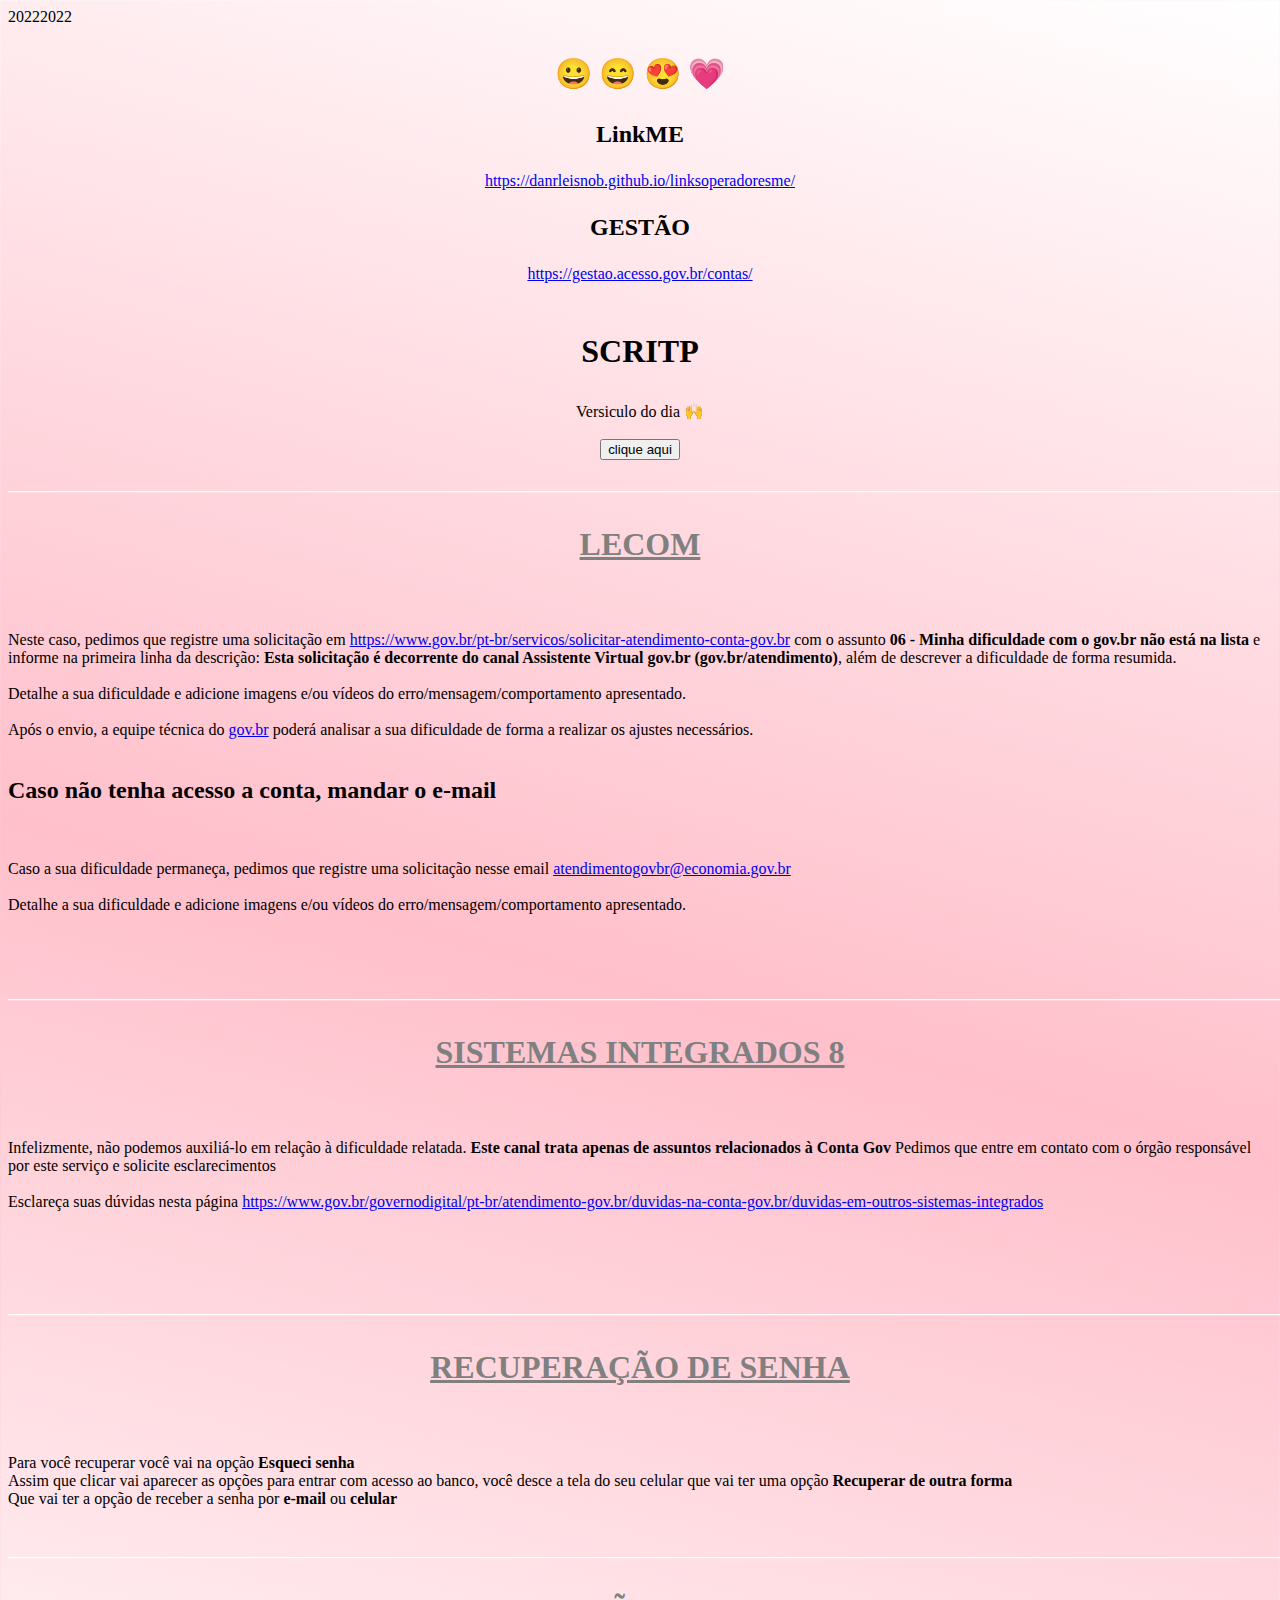
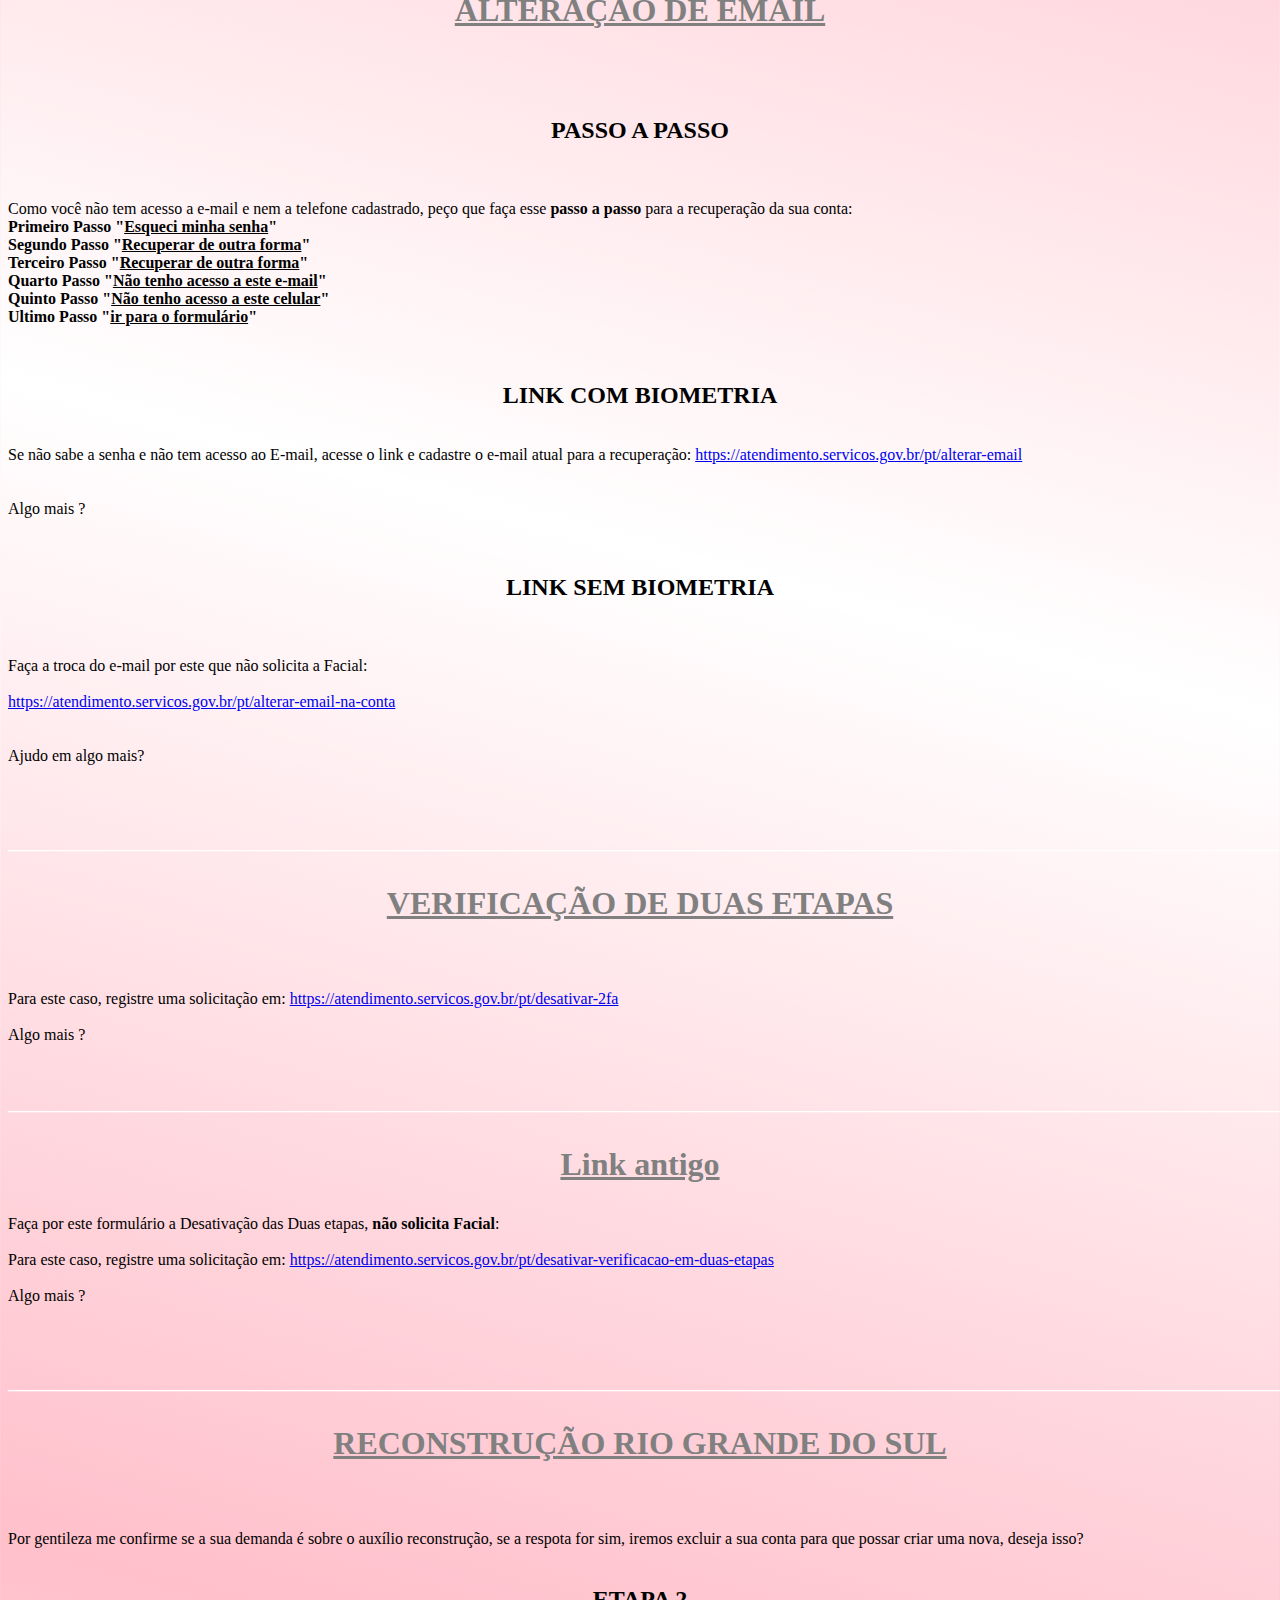
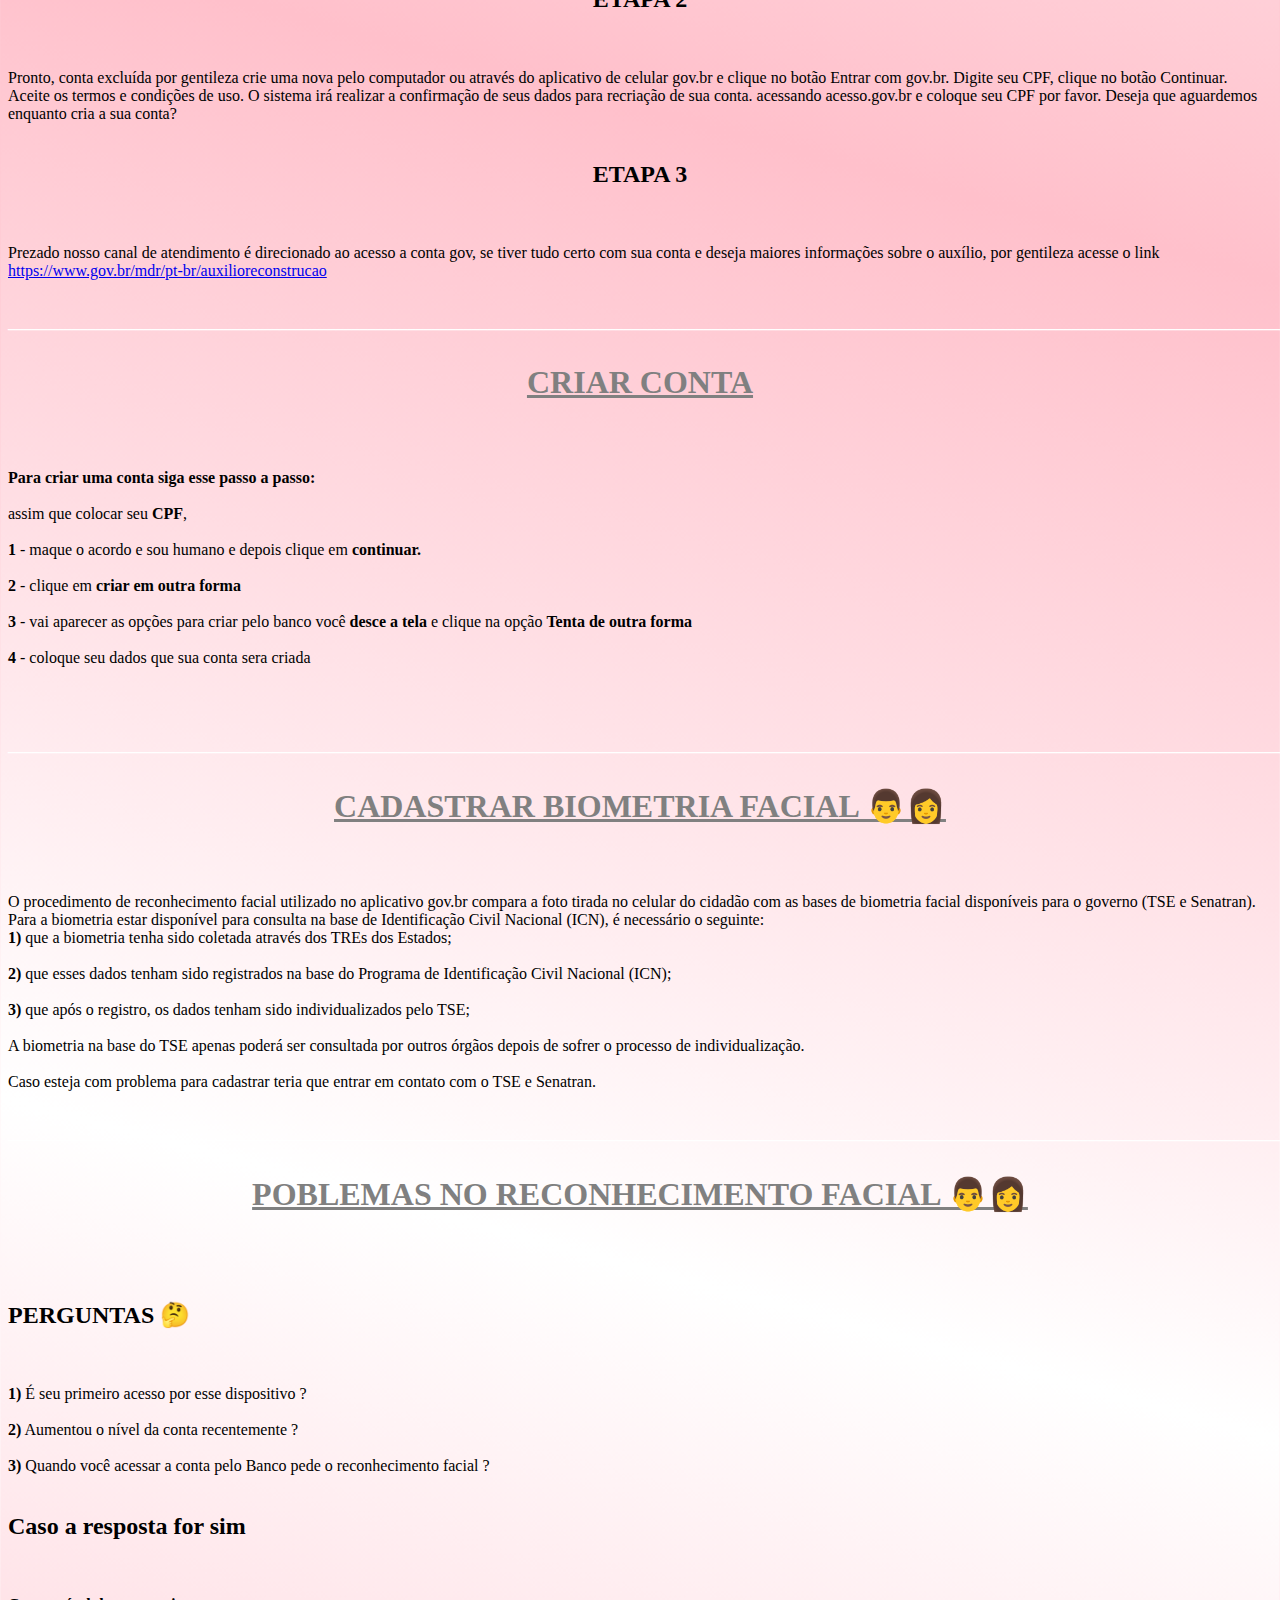
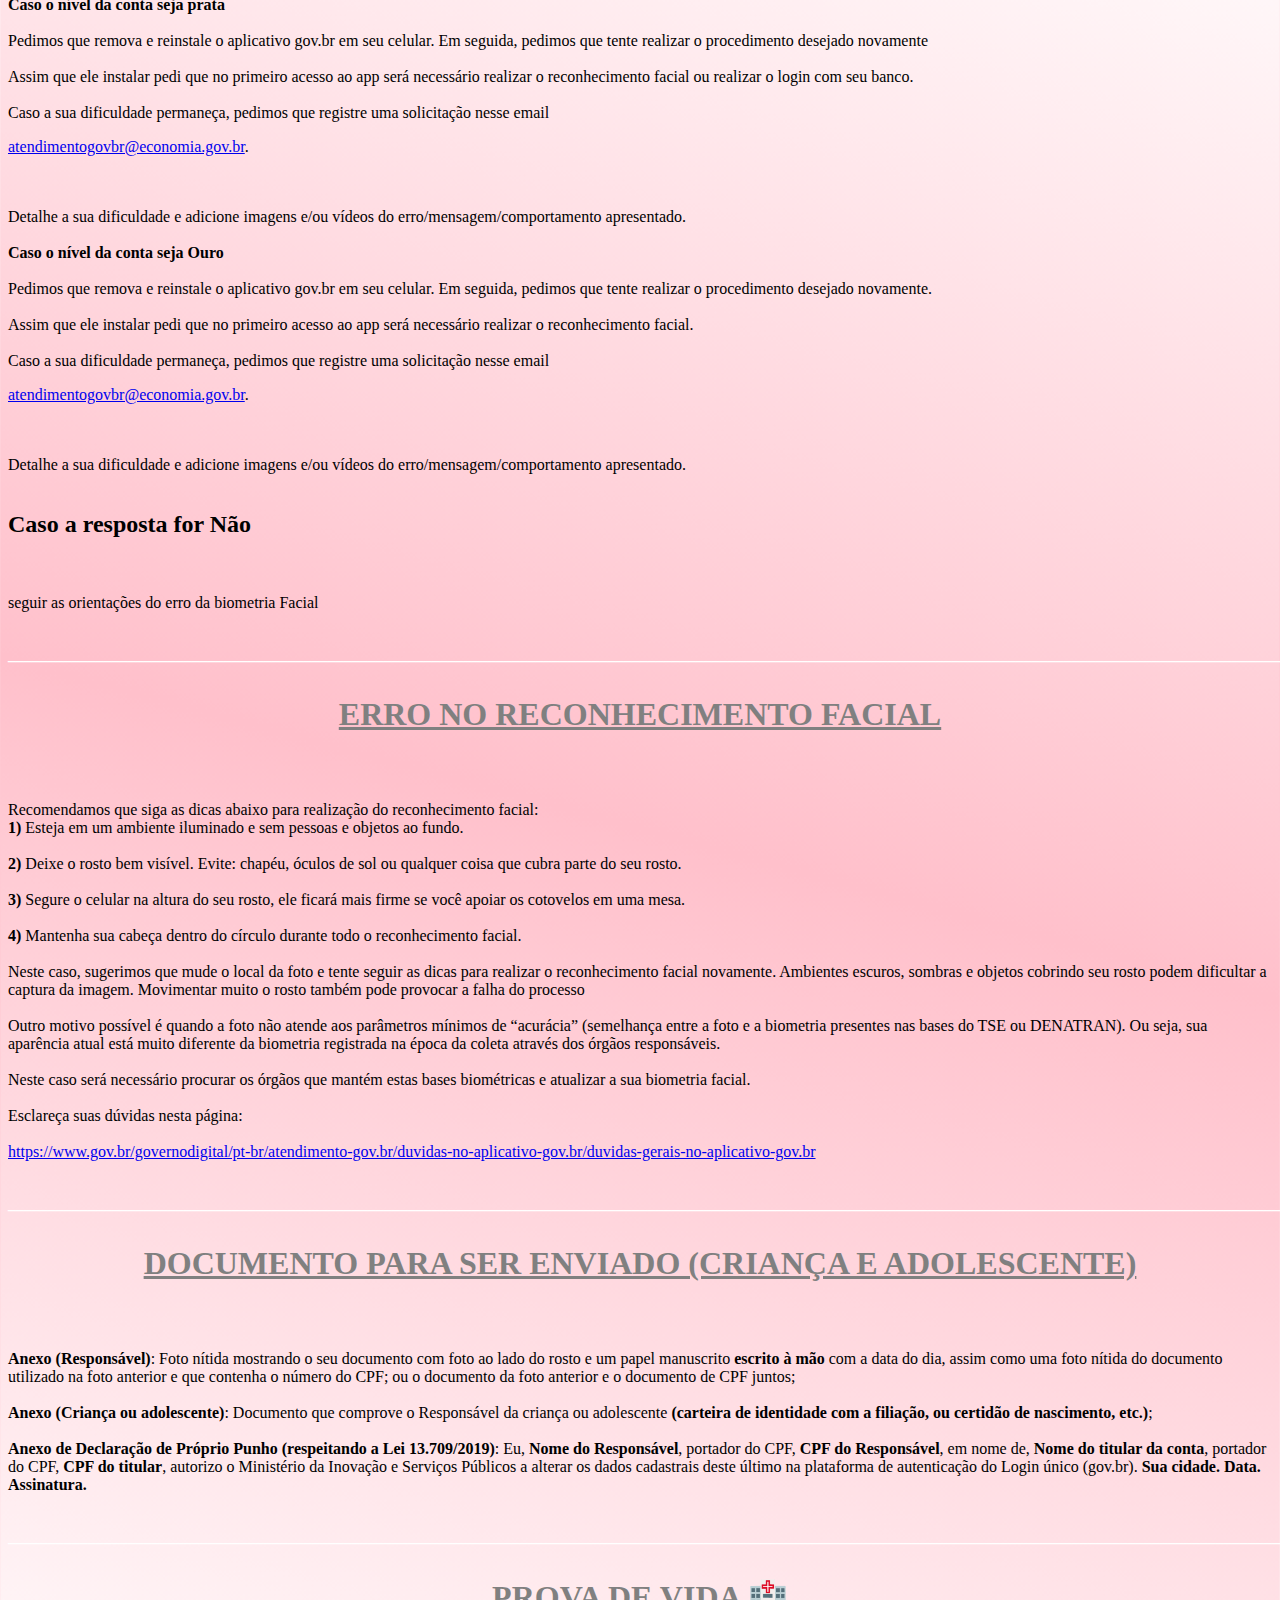
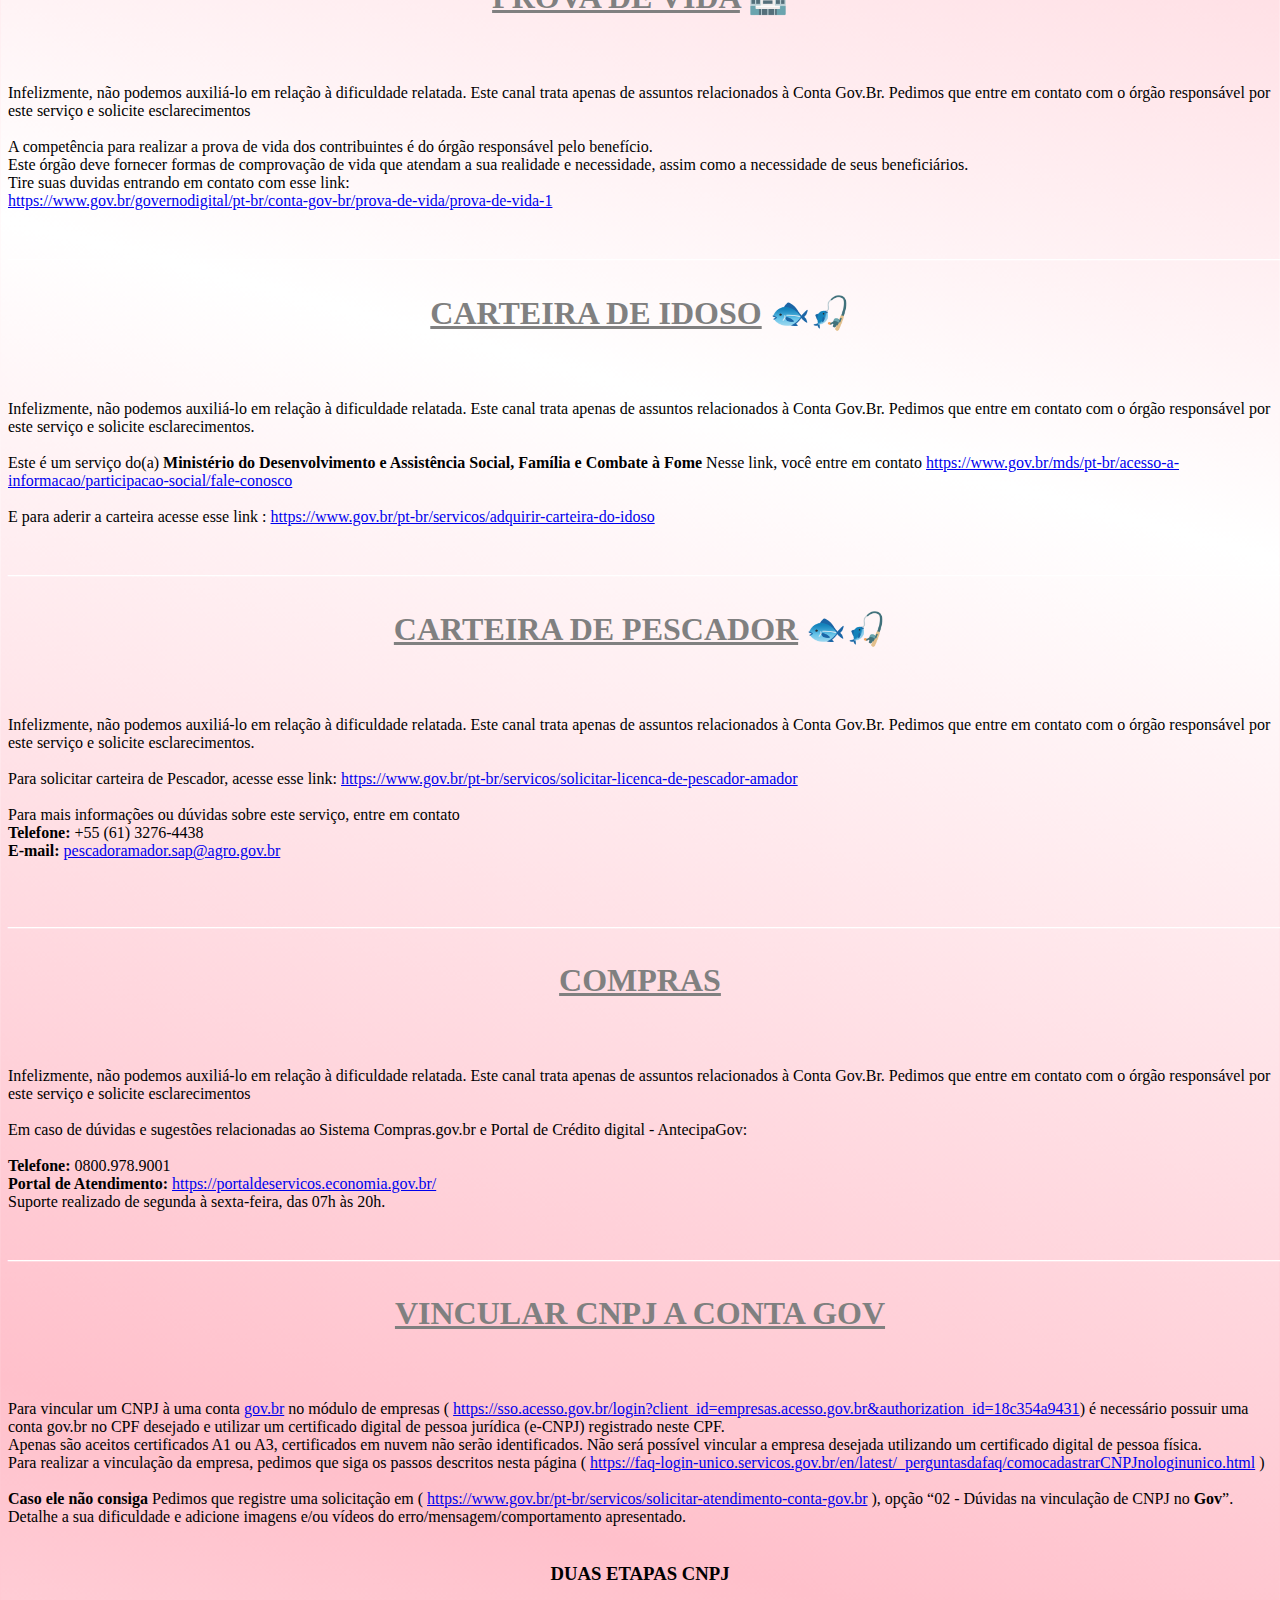
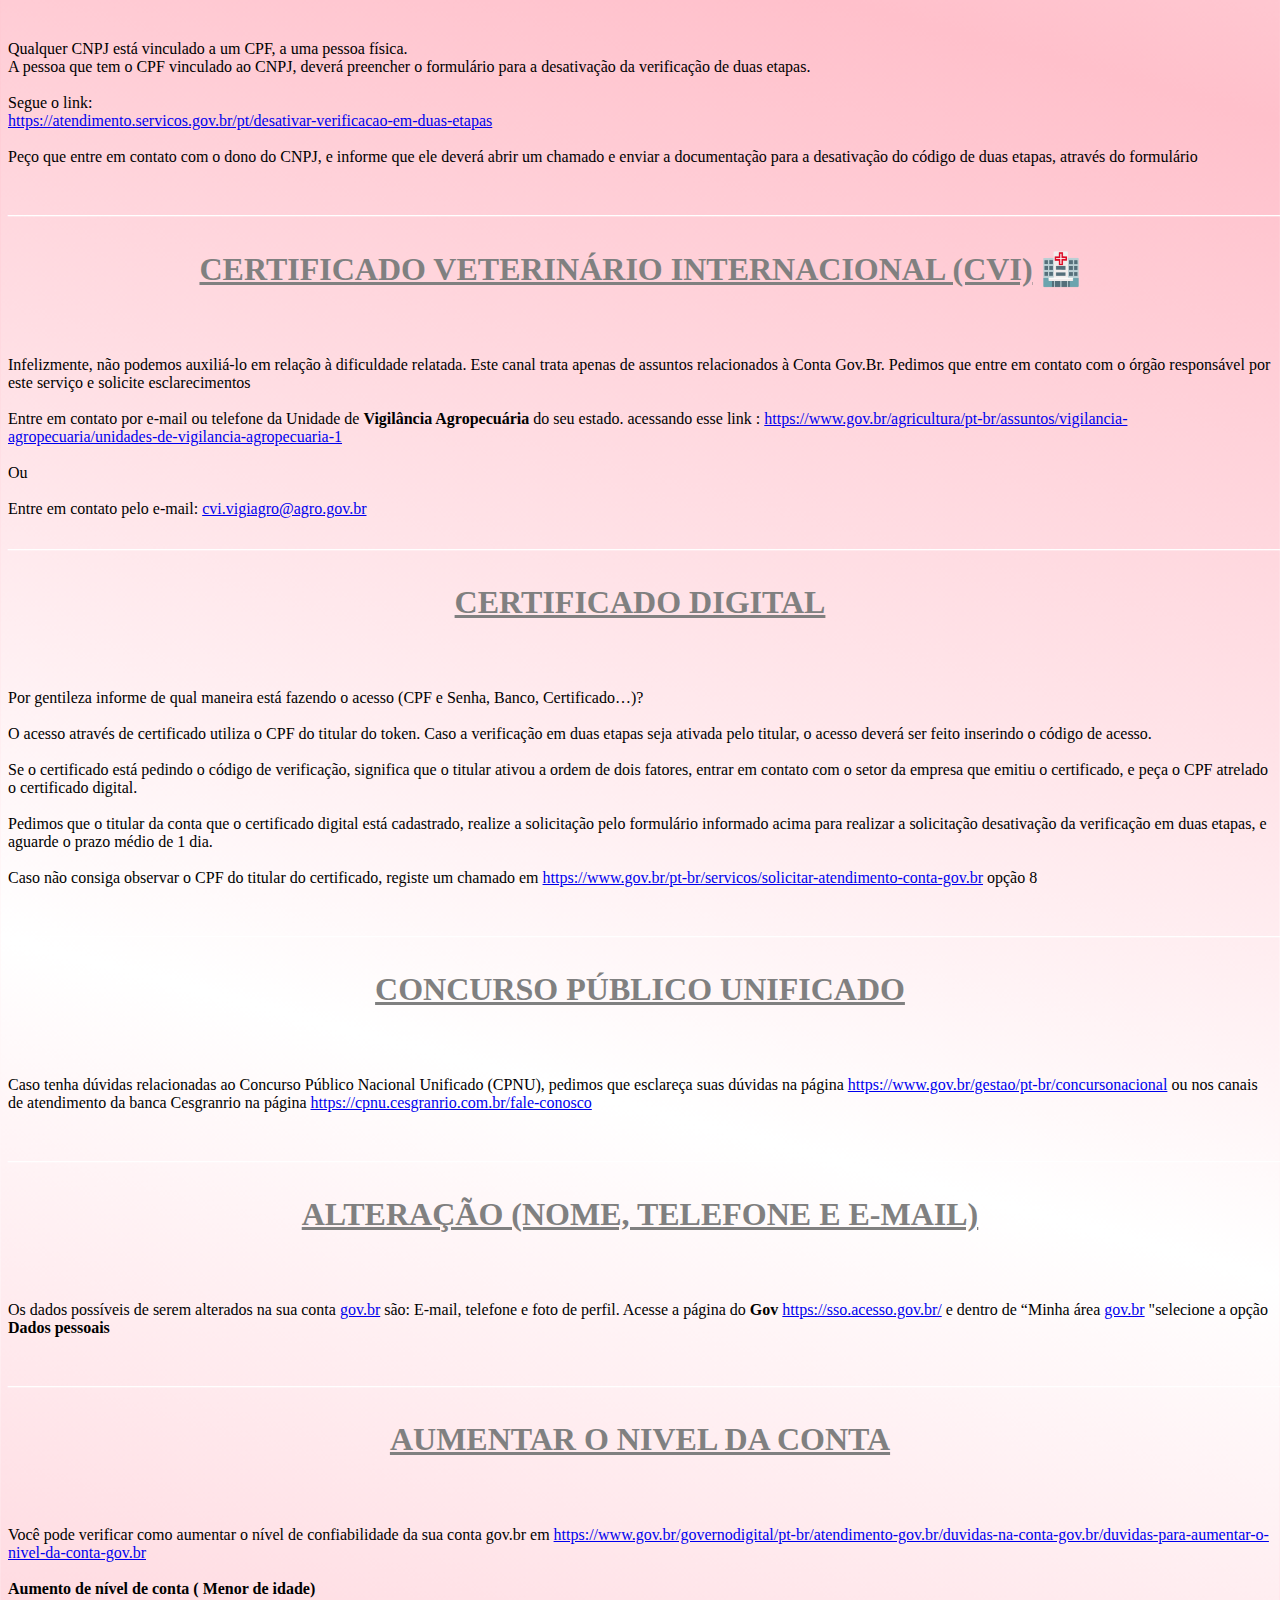
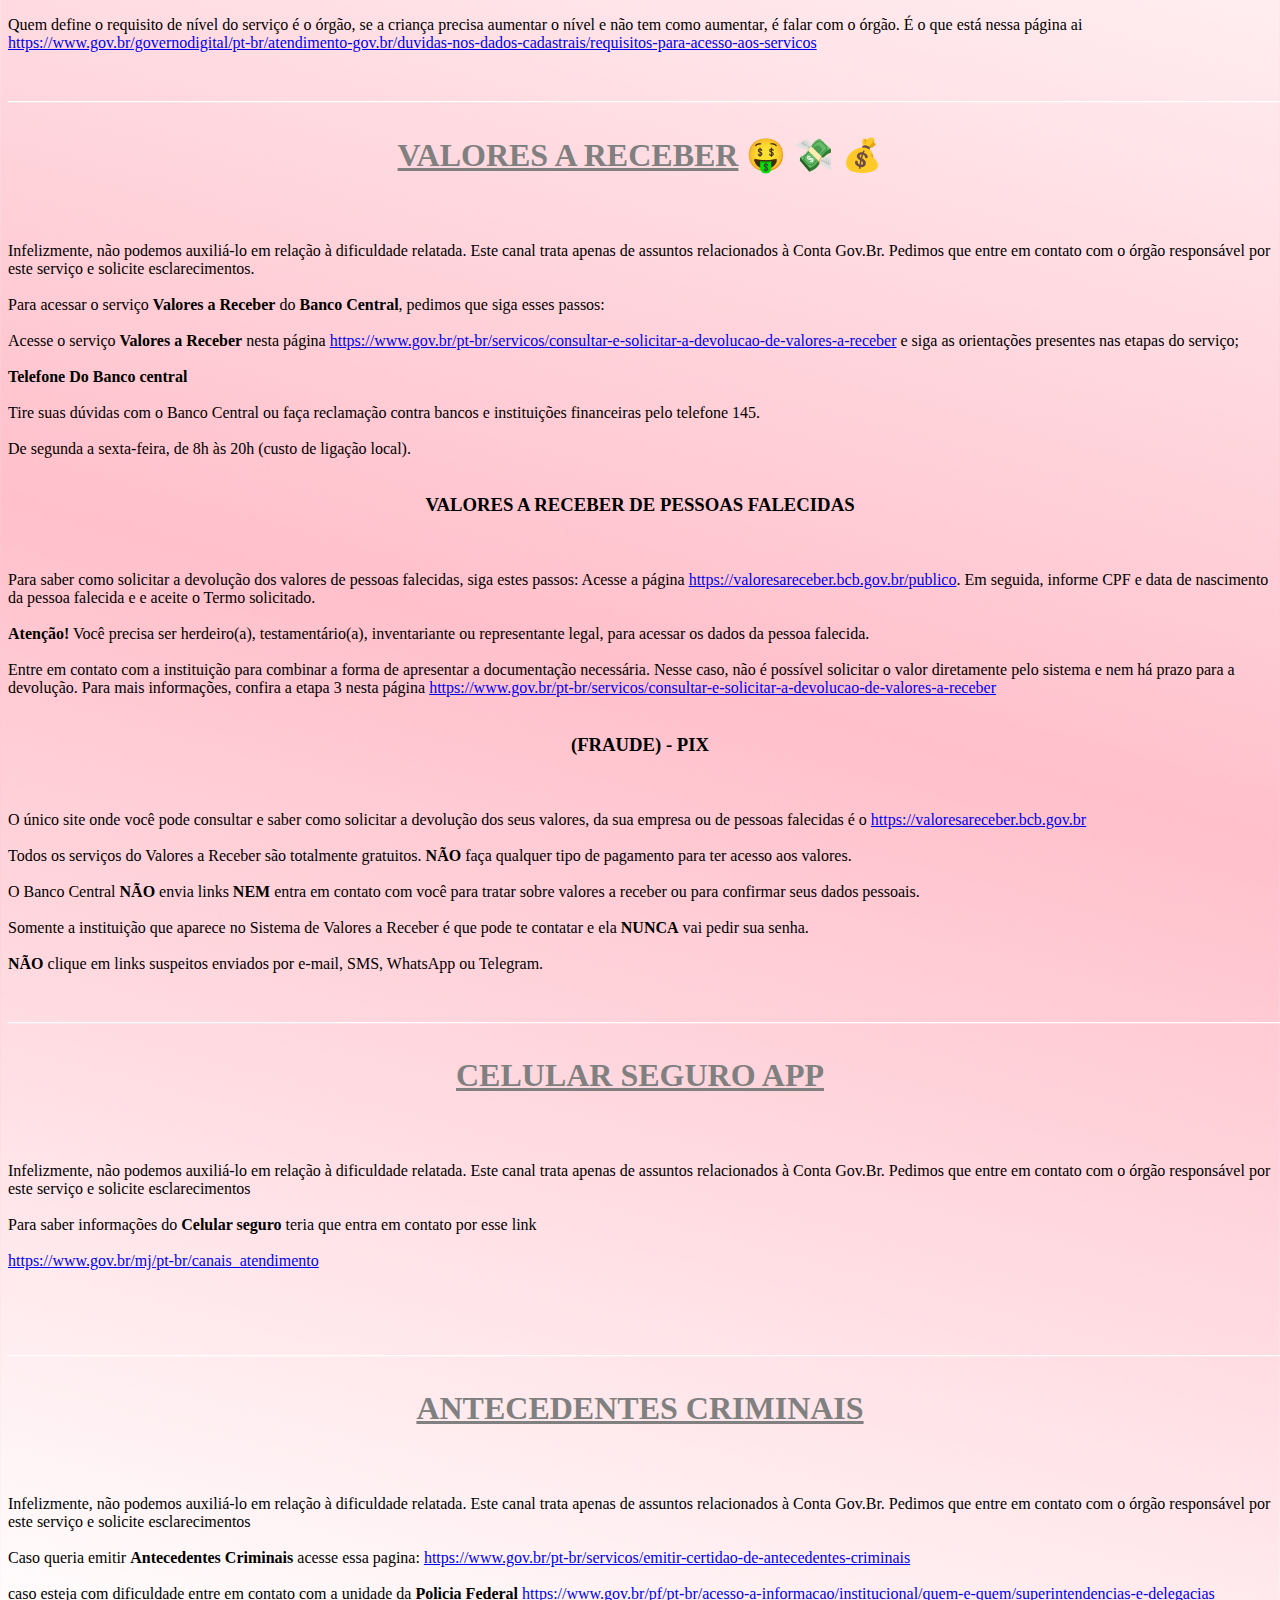
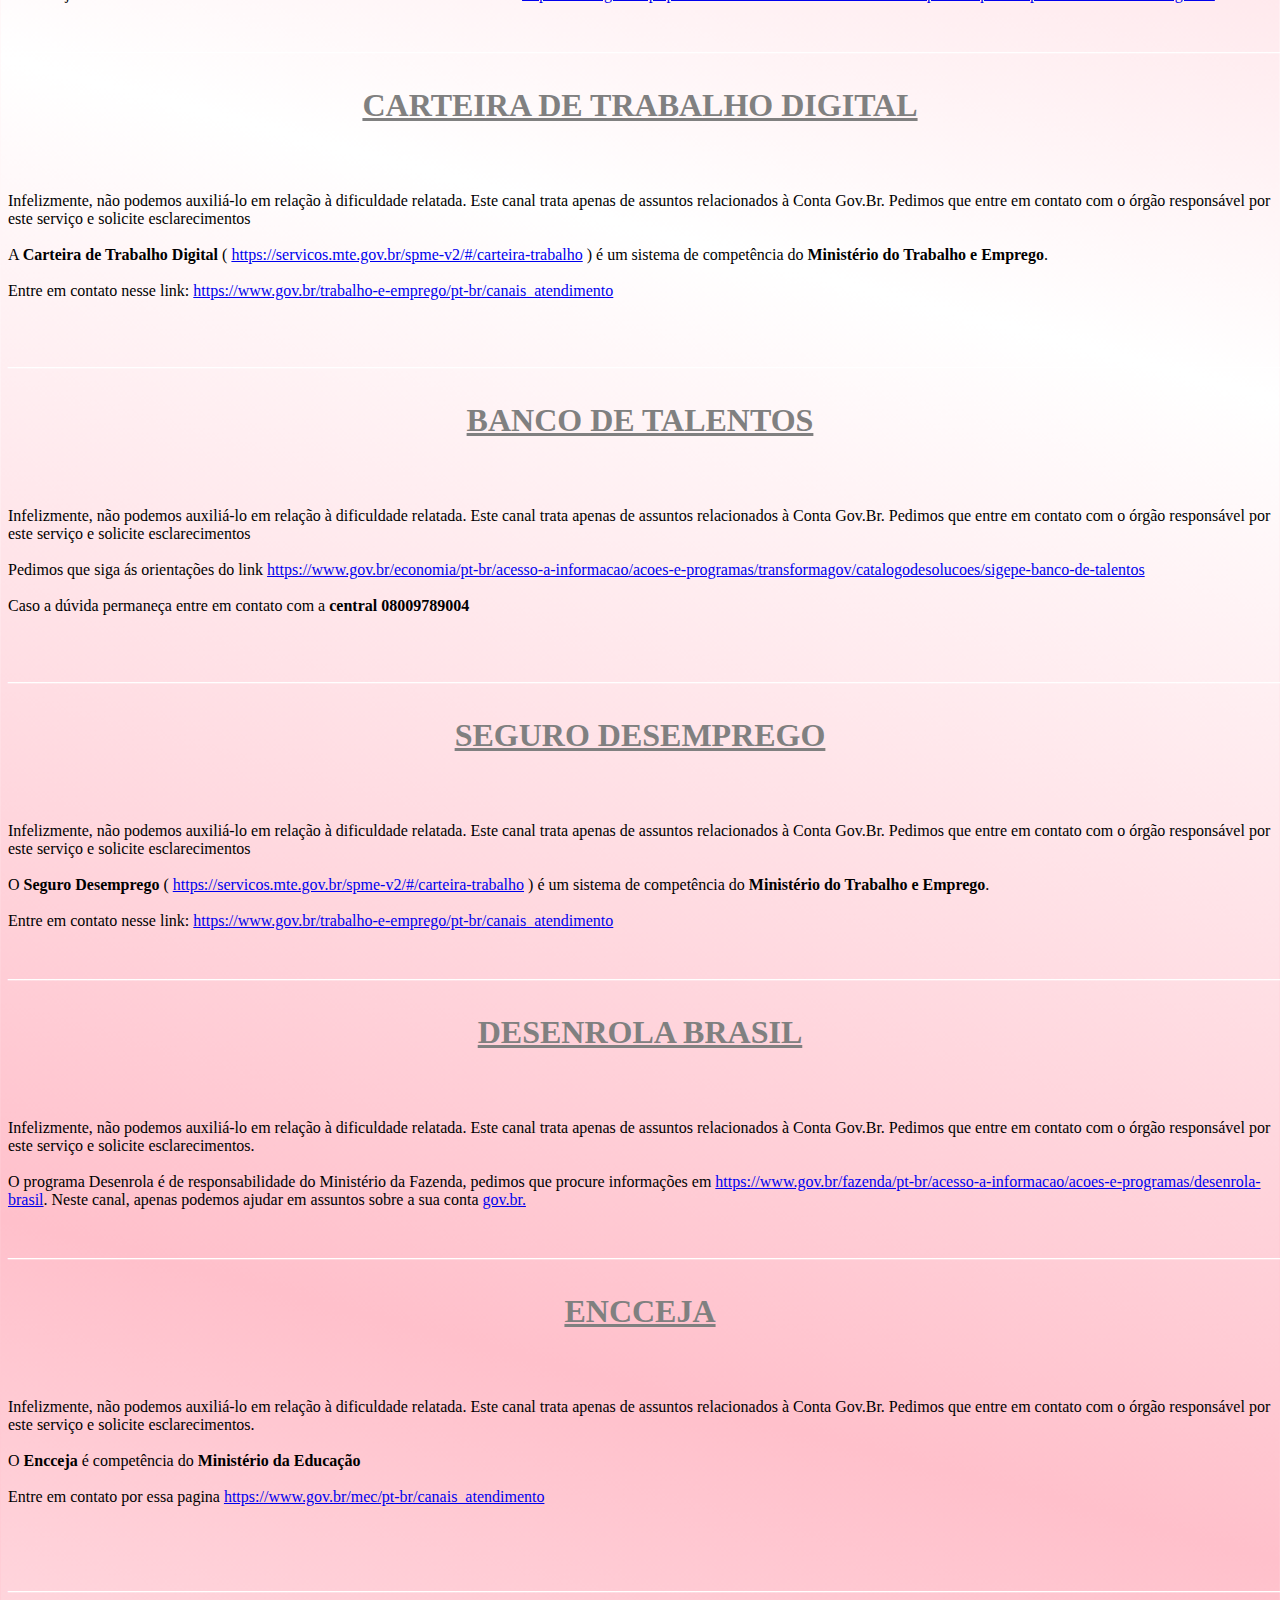
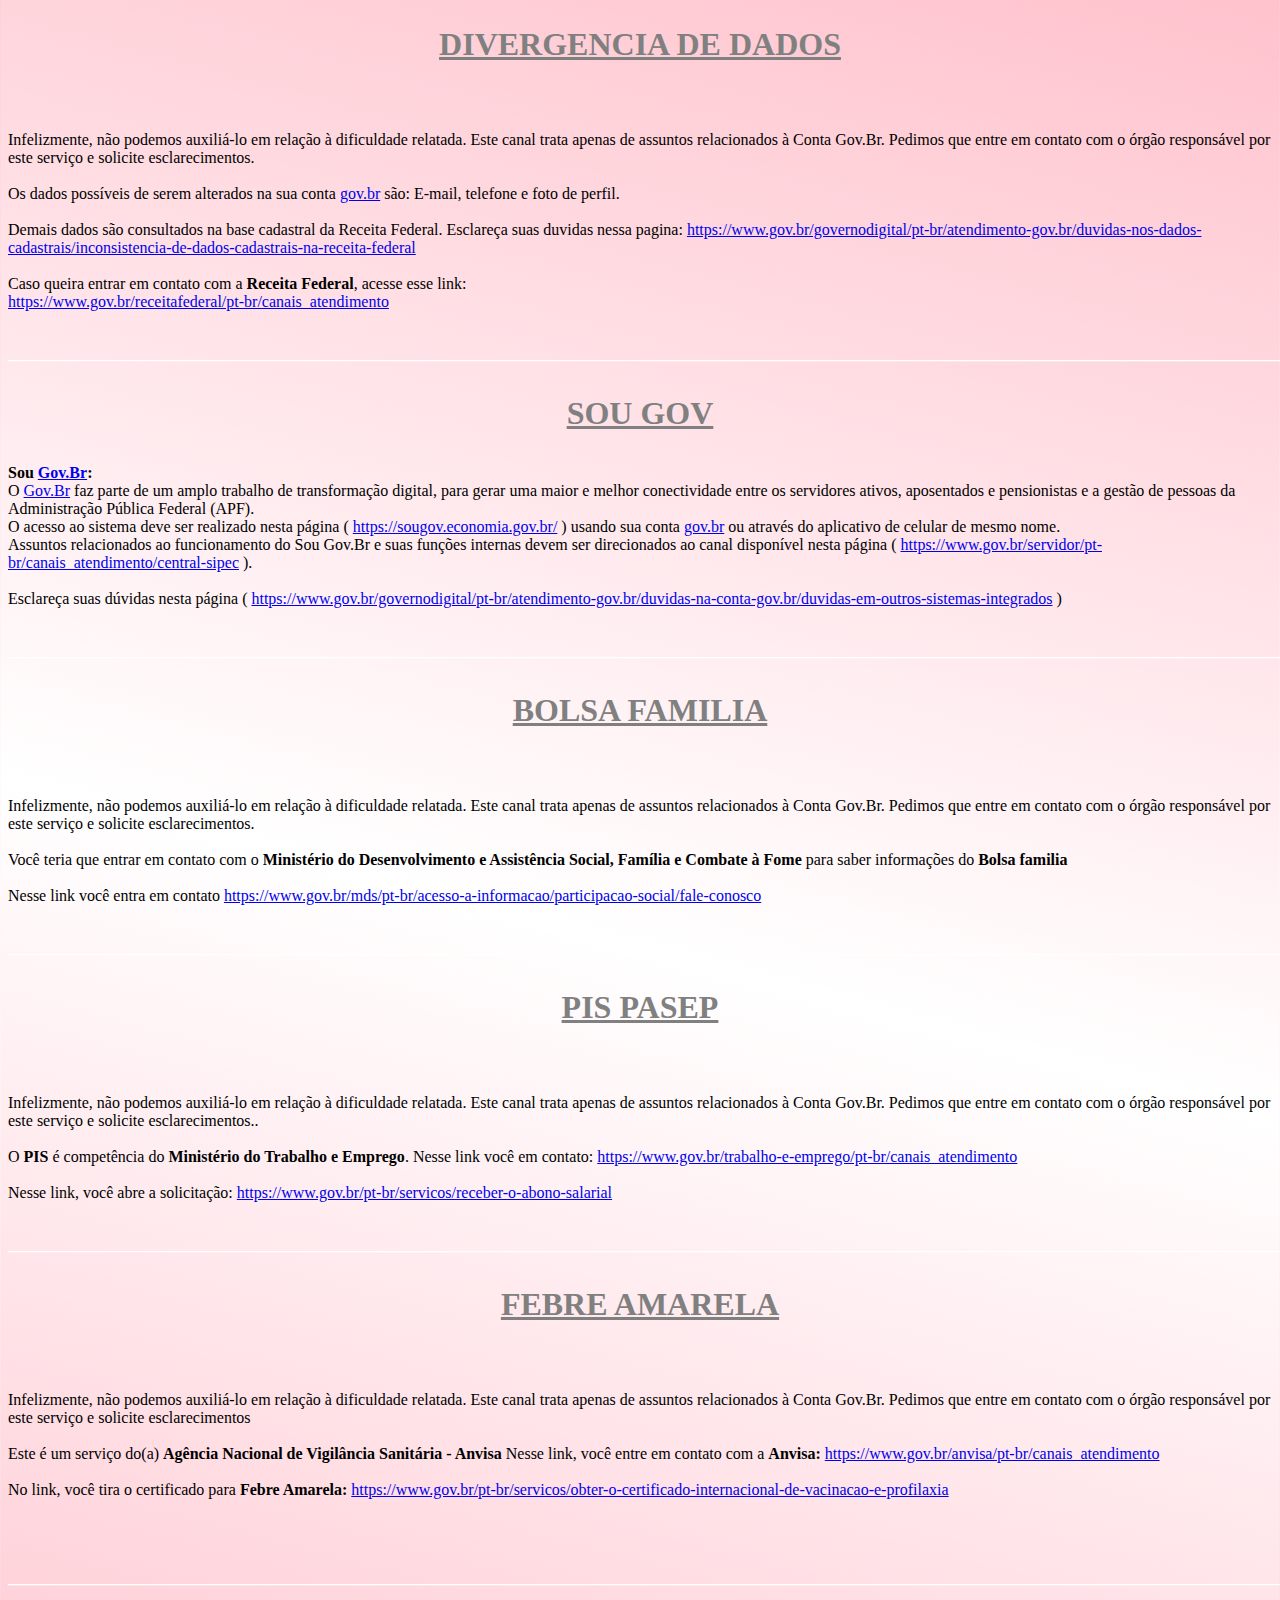
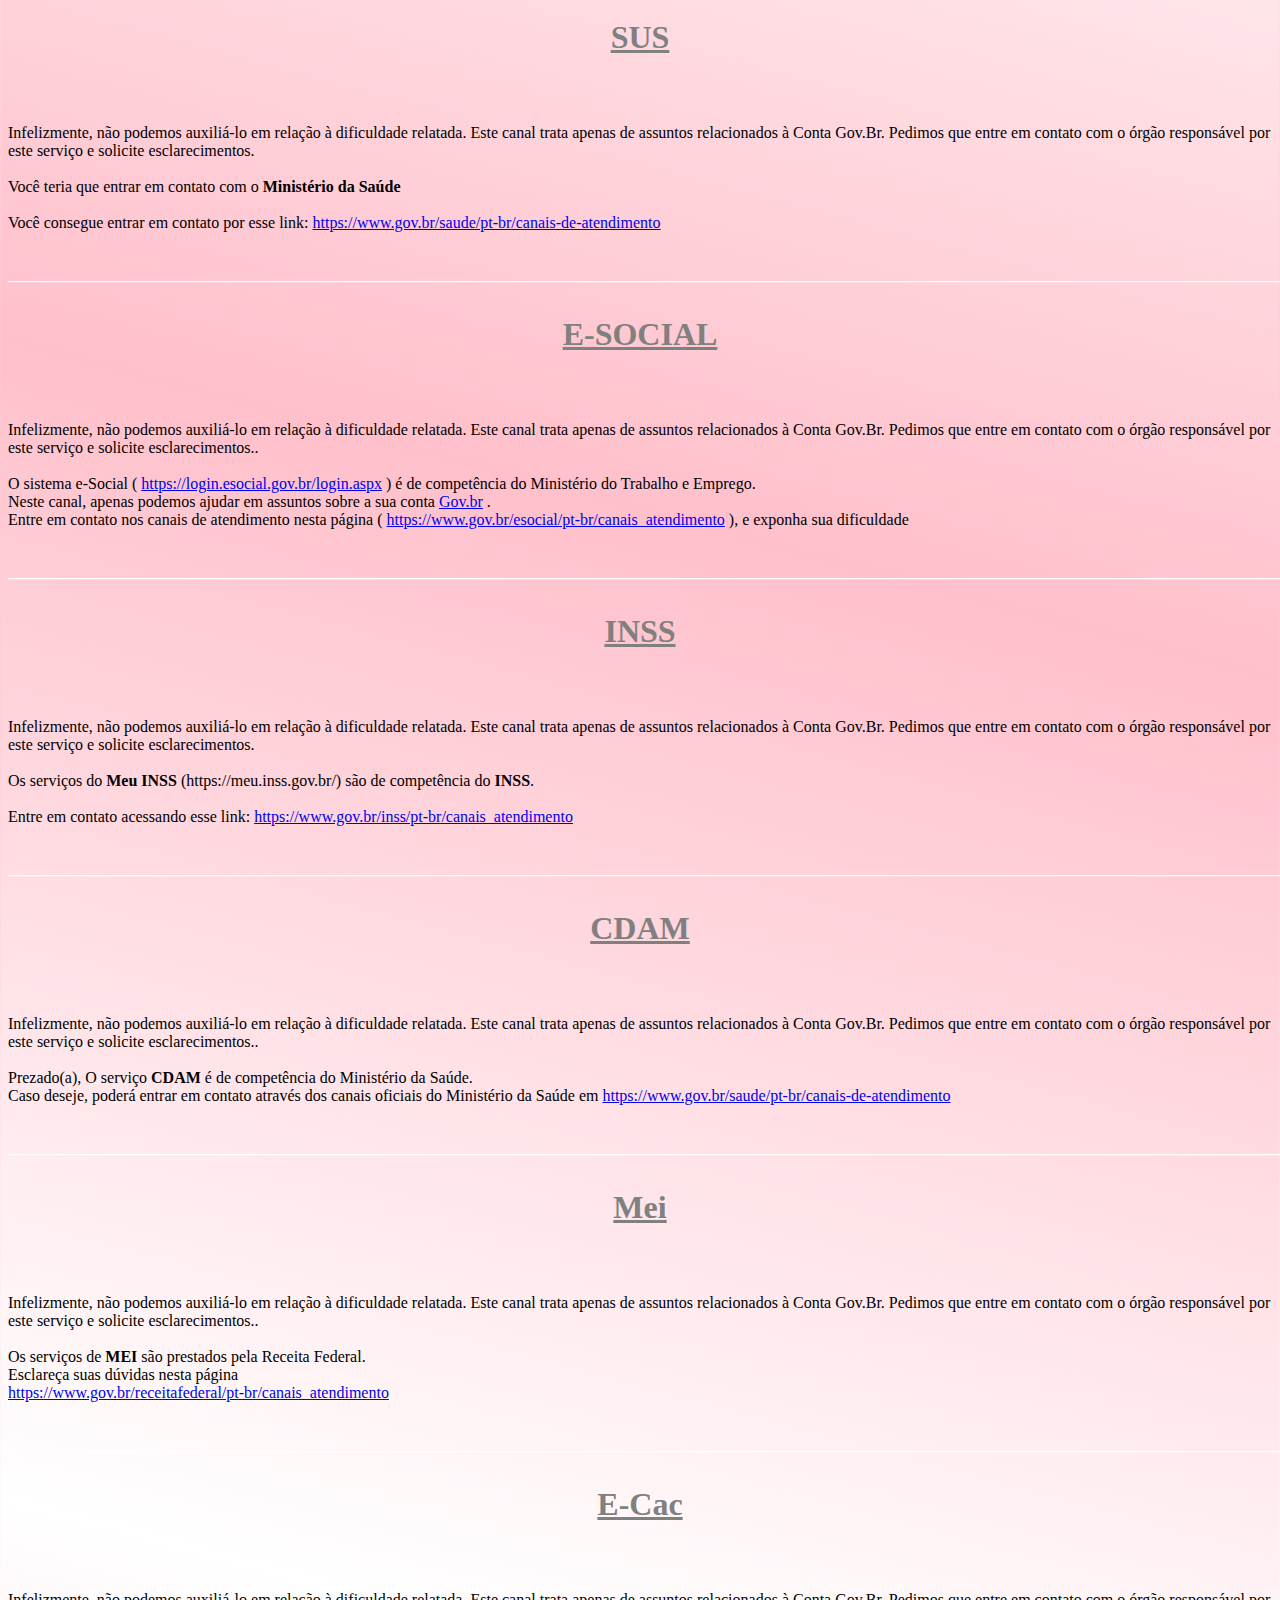
<file: html/matheus.html>
<!DOCTYPE html>
<html>
<head>
<title>Script &#129300;</title>
<style>
body {
	background:linear-gradient(15deg,white,pink,white,pink,white,pink,white,pink,white,pink,white,pink,white,pink,white,pink,white);
	color:black;
}
</style>
</head>

20222022
<body>
<center>
	<p style="font-size:30px">
&#128512; &#128516; &#128525; &#128151;
</p>
</center>
	

</body>



<center>
<h2> <p style="color: black">LinkME</p> </h2>
<a href="https://danrleisnob.github.io/linksoperadoresme/"target="_blank">https://danrleisnob.github.io/linksoperadoresme/<a>
<h2> <p style="color: black">GESTÃO</p> </h2>
<a href="https://gestao.acesso.gov.br/contas/"target="_blank">https://gestao.acesso.gov.br/contas/<a>
<br>
<br>

</center>

<center>
<h1> <p style="color: black">SCRITP</p> </h1>
Versiculo do dia 🙌 
<br>
<br>
<button type="button" onclick="Evento()">clique aqui</button>

<script>
    function Evento(){
        alert(' "Não andeis ansiosos por coisa alguma; antes em tudo sejam os vossos pedidos conhecidos diante de Deus pela oração e súplica com ações de graças; e a paz de Deus, que excede todo o entendimento, guardará os vossos corações e os vossos pensamentos em Cristo Jesus. Filipenses 4:6-7" 💕🙌 ')
    }
</script>
</center>
<p style="color: white">
<b>________________________________________________________________________________________________________________________________________________________________________</b> </p>
<center> 
<h1><p style="color: grey"> <ins>LECOM</ins> </p> </h1>
</center>
<br>
<br>
Neste caso, pedimos que registre uma solicitação em <a href="https://www.gov.br/pt-br/servicos/solicitar-atendimento-conta-gov.br"target="_blank">https://www.gov.br/pt-br/servicos/solicitar-atendimento-conta-gov.br<a> com o assunto  <b>06 - Minha dificuldade com o gov.br não está na lista</b> e informe na primeira linha da descrição: <b>Esta solicitação é decorrente do canal Assistente Virtual gov.br (gov.br/atendimento)</b>, além de descrever a dificuldade de forma resumida.
<br>
<br>
Detalhe a sua dificuldade e adicione imagens e/ou vídeos do erro/mensagem/comportamento apresentado.
<br>
<br>
Após o envio, a equipe técnica do <a href="gov.br"target="_blank">gov.br<a> poderá analisar a sua dificuldade de forma a realizar os ajustes necessários.
<br>
<br>
<h2>Caso não tenha acesso a conta, mandar o e-mail </h2>
<br>
<br>
Caso a sua dificuldade permaneça, pedimos que registre uma solicitação nesse email <a href="atendimentogovbr@economia.gov.br"target="_blank">atendimentogovbr@economia.gov.br<a>
<br>
<br>
Detalhe a sua dificuldade e adicione
imagens e/ou vídeos do erro/mensagem/comportamento apresentado.
<br>
<br>
<p style="color: white"><br>
<br>
<b>________________________________________________________________________________________________________________________________________________________________________</p>
<center><h1><p style="color: grey"><ins>SISTEMAS INTEGRADOS 8</ins></h1></p></b>
</center>
<br>
<br>
Infelizmente, não podemos auxiliá-lo em relação à dificuldade relatada. <b>Este canal trata apenas de assuntos relacionados à Conta Gov</b> Pedimos que entre em contato com o órgão responsável por este serviço e solicite esclarecimentos
<br>
<br>
Esclareça suas dúvidas nesta página
<a href="https://www.gov.br/governodigital/pt-br/atendimento-gov.br/duvidas-na-conta-gov.br/duvidas-em-outros-sistemas-integrados"target="_blank">
https://www.gov.br/governodigital/pt-br/atendimento-gov.br/duvidas-na-conta-gov.br/duvidas-em-outros-sistemas-integrados</a>
<br>
<br>
<br>
<p style="color: white"><br>
<br>
<b>________________________________________________________________________________________________________________________________________________________________________</p>
<center><h1><p style="color: grey"><ins>RECUPERAÇÃO DE SENHA</ins></h1></p></b>
</center>
<br>
<br>
Para você recuperar você vai na opção <b>Esqueci senha</b>
<br>
Assim que clicar vai aparecer as opções para entrar com acesso ao banco, você desce a tela do seu celular que vai ter uma opção <b>Recuperar de outra forma</b>
<br>
Que vai ter a opção de receber a senha por <b>e-mail</b> ou <b>celular</b>
<br>
<br>
<p style="color: white">
<b>________________________________________________________________________________________________________________________________________________________________________</p>
<center><h1><p style="color: grey"><ins>ALTERAÇÃO DE EMAIL</ins></h1></p></b>
</center>
<br>
<br>
<h2><center> PASSO A PASSO </center></h2>
<br>
<br>
Como você não tem acesso a e-mail e nem a telefone cadastrado, peço que faça esse <b>passo a passo</b>
para a recuperação da sua conta:
<br>
<b>Primeiro Passo</b> <b>"<ins>Esqueci minha senha</ins>"</b>
<br>
<b> Segundo Passo</b> <b>"<ins>Recuperar de outra forma</ins>"</b>
<br>
<b>Terceiro Passo</b> <b>"<ins>Recuperar de outra forma</ins>"</b>
<br>
<b>Quarto Passo</b> <b>"<ins>Não tenho acesso a este e-mail</ins>"</b>
<br>
<b>Quinto Passo</b> <b>"<ins>Não tenho acesso a este celular</ins>"</b>
<br>
<b>Ultimo Passo</b> <b>"<ins>ir para o formulário</ins>"</b>
<br>
<br>
<br>
<h2><center>LINK COM BIOMETRIA </center></h2>
<br>
Se não sabe a senha e não tem acesso ao E-mail, acesse o link e cadastre o e-mail atual para a recuperação: <a href="https://atendimento.servicos.gov.br/pt/alterar-email"target="_blank">https://atendimento.servicos.gov.br/pt/alterar-email</a>
<br>
<br>
<br>
Algo mais ?
<br>
<br>
<br>
<h2><center>LINK SEM BIOMETRIA </center></h2>
<br>
<br>
Faça a troca do e-mail por este que não solicita a Facial: 
<br>
<br>
<a href="https://atendimento.servicos.gov.br/pt/alterar-email-na-conta"target="_blank">
https://atendimento.servicos.gov.br/pt/alterar-email-na-conta</a>
<br>
<a>
<br>
<br>
Ajudo em algo mais?
<br>
<br>
<br>
<br>
<p style="color: white">
<b>________________________________________________________________________________________________________________________________________________________________________</p>
<center><h1><p style="color: grey"><ins>VERIFICAÇÃO DE DUAS ETAPAS </ins></p></h1></b>
</center>
<br>
<br>
Para este caso, registre uma solicitação em: <a href="https://atendimento.servicos.gov.br/pt/desativar-2fa"target="_blank">https://atendimento.servicos.gov.br/pt/desativar-2fa</a>
<br>
<br>
Algo mais ?
<br>
<br>
<br>
<p style="color: white">
<b>________________________________________________________________________________________________________________________________________________________________________</p>
<center><h1><p style="color: grey"><ins>Link antigo</ins></p></h1></b>
</center>
Faça por este formulário a Desativação das Duas etapas, <b>não solicita Facial</b>:
<br>
<br>
Para este caso, registre uma solicitação em: <a href="https://atendimento.servicos.gov.br/pt/desativar-verificacao-em-duas-etapas"target="_blank">https://atendimento.servicos.gov.br/pt/desativar-verificacao-em-duas-etapas</a>
<br>
<br>
Algo mais ?
<br>
<br>
<br>
<br>
<p style="color: white">
<b>________________________________________________________________________________________________________________________________________________________________________</p>
<center><h1><p style="color: grey"><ins>RECONSTRUÇÃO RIO GRANDE DO SUL</ins></p></h1></b>
</center>
<br>
<br>
Por gentileza me confirme se a sua demanda é sobre o auxílio reconstrução, se a respota for sim, iremos excluir a sua conta para que possar criar uma nova, deseja isso?
<br>
<br>
<h2><center>ETAPA 2
</center></h2>
<br>
<br>
Pronto, conta excluída por gentileza crie uma nova pelo computador ou através do aplicativo de celular gov.br e clique no botão Entrar com gov.br. Digite seu CPF, clique no botão Continuar. Aceite os termos e condições de uso. O sistema irá realizar a confirmação de seus dados para recriação de sua conta. acessando acesso.gov.br e coloque seu CPF por favor. Deseja que aguardemos enquanto cria a sua conta?
<br>
<br>
<h2><center>ETAPA 3
</center></h2>
<br>
<br>
Prezado nosso canal de atendimento é direcionado ao acesso a conta gov, se tiver tudo certo com sua conta e deseja maiores informações sobre o auxílio, por gentileza acesse o link <a href="https://www.gov.br/mdr/pt-br/auxilioreconstrucao"target="_blank">https://www.gov.br/mdr/pt-br/auxilioreconstrucao</a>


<br>
<br>
<p style="color: white">
<b>________________________________________________________________________________________________________________________________________________________________________</p>
<center><h1><p style="color: grey"><ins>CRIAR CONTA</ins></p></h1></b>
</center>
<br>
<br>
<b>Para criar uma conta siga esse passo a passo:</b>
<br>
<br>
assim que colocar seu <b>CPF</b>, 
<br>
<br>
<b>1</b> - maque o acordo e sou humano e depois clique em <b>continuar.</b>
<br>
<br>
<b>2</b> - clique em <b>criar em outra forma</b> 
<br>
<br>
<b>3</b> - vai aparecer as opções para criar pelo banco você <b>desce a tela</b> e clique na opção <b>Tenta de outra forma</b>
<br>
<br>
<b>4</b> - coloque seu dados que sua conta sera criada
<br>
<br>
</center>
<br>
<br>
<p style="color: white">
<b>________________________________________________________________________________________________________________________________________________________________________</p>
<center><h1><p style="color: grey"><ins>CADASTRAR BIOMETRIA FACIAL 👨👩</ins></p></h1></b>
</center>
<br>
<br>
O procedimento de reconhecimento facial utilizado no aplicativo gov.br compara a foto tirada no celular
do cidadão com as bases de biometria facial disponíveis para o governo (TSE e Senatran).
<br>
Para a biometria estar disponível para consulta na base de Identificação Civil Nacional (ICN), é necessário o
seguinte:
<br>
<b>1)</b> que a biometria tenha sido coletada através dos TREs dos Estados;
<br>
<br>
<b>2)</b> que esses dados tenham sido registrados na base do Programa de Identificação Civil Nacional (ICN);
<br>
<br>
<b>3)</b> que após o registro, os dados tenham sido individualizados pelo TSE;
<br>
<br>
A biometria na base do TSE apenas poderá ser consultada por outros órgãos depois de sofrer o processo
de individualização.
<br>
<br>
Caso esteja com problema para cadastrar teria que entrar em contato com o TSE e Senatran.
<br>
<br>
<p style="color: white">
<b>________________________________________________________________________________________________________________________________________________________________________</p>
<center><h1><p style="color: grey"><ins>POBLEMAS NO RECONHECIMENTO FACIAL 👨👩 </ins></p></h1></b>
</center>
<br>
<br>
<h2>PERGUNTAS &#129300; </h2>  
<br>
<br>
<b>1)</b> É seu primeiro acesso por esse dispositivo ?
<br>
<br>
<b>2)</b> Aumentou o nível da conta recentemente ?
<br>
<br>
<b>3)</b> Quando você acessar a conta pelo Banco pede o reconhecimento facial ?
<br>
<br>
<h2>Caso a resposta for sim</h2>
<br>
<br>
<b>Caso o nível da conta seja prata</b>
<br>
<br>
Pedimos que remova e reinstale o aplicativo gov.br em seu celular.
Em seguida, pedimos que tente realizar o procedimento desejado novamente
<br>
<br>
Assim que ele instalar pedi que no primeiro acesso ao app será necessário realizar o
reconhecimento facial ou realizar o login com seu banco.
<br>
<br>
Caso a sua dificuldade permaneça, pedimos que registre uma solicitação nesse email <p><a href="atendimentogovbr@economia.gov.br" target="_blank" rel="noopener noreferrer">atendimentogovbr@economia.gov.br</a>.</p>
<br>
<br>
Detalhe a sua dificuldade e adicione
imagens e/ou vídeos do erro/mensagem/comportamento apresentado.
<br>
<br>
<b>Caso o nível da conta seja Ouro</b>
<br>
<br>
Pedimos que remova e reinstale o aplicativo gov.br em seu celular.
Em seguida, pedimos que tente realizar o procedimento desejado novamente.
<br>
<br>
Assim que ele instalar pedi que no primeiro acesso ao app será necessário realizar o
reconhecimento facial.
<br>
<br>
Caso a sua dificuldade permaneça, pedimos que registre uma solicitação nesse email <p><a href="atendimentogovbr@economia.gov.br" target="_blank" rel="noopener noreferrer">atendimentogovbr@economia.gov.br</a>.</p>
<br>
<br>
Detalhe a sua dificuldade e adicione
imagens e/ou vídeos do erro/mensagem/comportamento apresentado.
<br>
<br>
<h2>Caso a resposta for Não</h2>
<br>
<br>
seguir as orientações do erro da biometria Facial
<br>
<br>
<p style="color: white">
<b>________________________________________________________________________________________________________________________________________________________________________</p>
<center><h1><p style="color: grey"><ins>ERRO NO RECONHECIMENTO FACIAL</ins></p></h1></b>
</center>
<br>
<br>
Recomendamos que siga as dicas abaixo para realização do reconhecimento facial:
<br>
<b>1)</b> Esteja em um ambiente iluminado e sem pessoas e objetos ao fundo.
<br>
<br>
<b>2)</b> Deixe o rosto bem visível. Evite: chapéu, óculos de sol ou qualquer coisa que cubra parte do seu rosto.
<br>
<br>
<b>3)</b> Segure o celular na altura do seu rosto, ele ficará mais firme se você apoiar os cotovelos em uma mesa.
<br>
<br>
<b>4)</b> Mantenha sua cabeça dentro do círculo durante todo o reconhecimento facial.
<br>
<br>
Neste caso, sugerimos que mude o local da foto e tente seguir as dicas para realizar o reconhecimento
facial novamente. Ambientes escuros, sombras e objetos cobrindo seu rosto podem dificultar a captura da
imagem. Movimentar muito o rosto também pode provocar a falha do processo
<br>
<br>
Outro motivo possível é quando a foto não atende aos parâmetros mínimos de “acurácia” (semelhança entre a foto e a biometria presentes nas bases do TSE ou DENATRAN). Ou seja, sua aparência atual está muito diferente da biometria registrada na época da coleta através dos órgãos responsáveis.
<br>
<br>
Neste caso será necessário procurar os órgãos que mantém estas bases biométricas e atualizar a sua biometria facial.
<br>
<br>
Esclareça suas dúvidas nesta página:
<br>
<br>
<a href="https://www.gov.br/governodigital/pt-br/atendimento-gov.br/duvidas-no-aplicativo-gov.br/duvidas-gerais-no-aplicativo-gov.br" target="_blank">
https://www.gov.br/governodigital/pt-br/atendimento-gov.br/duvidas-no-aplicativo-gov.br/duvidas-gerais-no-aplicativo-gov.br
<a>
<br>
<br>
<p style="color: white">
<b>________________________________________________________________________________________________________________________________________________________________________</p>
<center><h1><p style="color: grey"><ins>DOCUMENTO PARA SER ENVIADO (CRIANÇA E ADOLESCENTE)</ins></p></h1></b>
</center>
<br>
<br>
<b>Anexo (Responsável)</b>: Foto nítida mostrando o seu documento com foto ao lado do rosto e um papel
manuscrito <b>escrito à mão</b> com a data do dia, assim como uma foto nítida do documento utilizado na foto
anterior e que contenha o número do CPF; ou o documento da foto anterior e o documento de CPF juntos;
<br>
<br>
<b>Anexo (Criança ou adolescente)</b>: Documento que comprove o Responsável da criança ou adolescente
<b>(carteira de identidade com a filiação, ou certidão de nascimento, etc.)</b>;
<br>
<br>
<b>Anexo de Declaração de Próprio Punho (respeitando a Lei 13.709/2019)</b>: Eu, <b>Nome do Responsável</b>,
portador do CPF, <b>CPF do Responsável</b>, em nome de, <b>Nome do titular da conta</b>, portador do CPF,
<b>CPF do titular</b>, autorizo o Ministério da Inovação e Serviços Públicos a alterar os dados
cadastrais deste último na plataforma de autenticação do Login único (gov.br). <b>Sua cidade. Data.
Assinatura.</b>
<br>
<br>
<p style="color: white">
<b>________________________________________________________________________________________________________________________________________________________________________</p>
<center><h1><p style="color: grey"><ins>PROVA DE VIDA</ins> &#127973 </p></h1></b>
</center>
<br>
<br>
Infelizmente, não podemos auxiliá-lo em relação à dificuldade relatada.
Este canal trata apenas de assuntos relacionados à Conta Gov.Br.
Pedimos que entre em contato com o órgão responsável por este serviço e solicite esclarecimentos
<br>
<br>
A competência para realizar a prova de vida dos contribuintes é do órgão responsável pelo benefício.
<br>
Este órgão deve fornecer formas de comprovação de vida que atendam a sua realidade e necessidade,
assim como a necessidade de seus beneficiários.
<br>
Tire suas duvidas entrando em contato com esse link:
<br>
<a href="https://www.gov.br/governodigital/pt-br/conta-gov-br/prova-de-vida/prova-de-vida-1" target="_blank">
https://www.gov.br/governodigital/pt-br/conta-gov-br/prova-de-vida/prova-de-vida-1
<a>
<br>
<br>
<p style="color: white">
<b>________________________________________________________________________________________________________________________________________________________________________</p>
<center><h1><p style="color: grey"><ins>CARTEIRA DE IDOSO</ins> 🐟🎣 </p></h1></b>
</center>
<br>
<br>
Infelizmente, não podemos auxiliá-lo em relação à dificuldade relatada.
Este canal trata apenas de assuntos relacionados à Conta Gov.Br.
Pedimos que entre em contato com o órgão responsável por este serviço e solicite esclarecimentos.
<br>
<br>
Este é um serviço do(a) <b>Ministério do Desenvolvimento e Assistência Social, Família e Combate à Fome</b>
Nesse link, você entre em contato <a href="https://www.gov.br/mds/pt-br/acesso-a-informacao/participacao-social/fale-conosco" target="_blank">https://www.gov.br/mds/pt-br/acesso-a-informacao/participacao-social/fale-conosco<a>
<br>
<br>
E para aderir a carteira acesse esse link : <a href="https://www.gov.br/pt-br/servicos/adquirir-carteira-do-idoso" target="_blank">https://www.gov.br/pt-br/servicos/adquirir-carteira-do-idoso<a>
<br>
<br>
<p style="color: white">
<b>________________________________________________________________________________________________________________________________________________________________________</p>
<center><h1><p style="color: grey"><ins>CARTEIRA DE PESCADOR</ins> 🐟🎣 </p></h1></b>
</center>
<br>
<br>
Infelizmente, não podemos auxiliá-lo em relação à dificuldade relatada.
Este canal trata apenas de assuntos relacionados à Conta Gov.Br.
Pedimos que entre em contato com o órgão responsável por este serviço e solicite esclarecimentos.
<br>
<br>
Para solicitar carteira de Pescador, acesse esse link: <a href="ttps://www.gov.br/pt-br/servicos/solicitar-licenca-de-pescador-amador" target="_blank">https://www.gov.br/pt-br/servicos/solicitar-licenca-de-pescador-amador
<a>
<br>
<br>
Para mais informações ou dúvidas sobre este serviço, entre em contato
<br>
<b>Telefone:</b> +55 (61) 3276-4438
<br>
<b>E-mail:</b> <a href="pescadoramador.sap@agro.gov.br" target="_blank">pescadoramador.sap@agro.gov.br<a>
<br>
<br>
<br>
<p style="color: white">
<b>________________________________________________________________________________________________________________________________________________________________________</p>
<center><h1><p style="color: grey"><ins>COMPRAS</ins>  </p></h1></b>
</center>
<br>
<br>
Infelizmente, não podemos auxiliá-lo em relação à dificuldade relatada.
Este canal trata apenas de assuntos relacionados à Conta Gov.Br.
Pedimos que entre em contato com o órgão responsável por este serviço e solicite esclarecimentos
<br>
<br>
Em caso de dúvidas e sugestões relacionadas ao Sistema Compras.gov.br e Portal de Crédito digital - AntecipaGov:
<br>
<br>
<b>Telefone:</b> 0800.978.9001
<br>
<b>Portal de Atendimento:</b>  <a href="https://portaldeservicos.economia.gov.br/" target="_blank">https://portaldeservicos.economia.gov.br/<a>
<br>
Suporte realizado de segunda à sexta-feira, das 07h às 20h.
<br>
<br>
<p style="color: white">
<b>________________________________________________________________________________________________________________________________________________________________________</p>
<center><h1> <p style="color: grey"><ins>VINCULAR CNPJ A CONTA GOV</ins></p></h1></b>
</center>
<br>
<br>
Para vincular um CNPJ à uma conta <a href="gov.br" target="_blank">gov.br<a> no módulo de empresas
( <a href="https://sso.acesso.gov.br/login?client_id=empresas.acesso.gov.br&authorization_id=18c354a9431" target="_blank">https://sso.acesso.gov.br/login?client_id=empresas.acesso.gov.br&authorization_id=18c354a9431<a>) é necessário possuir uma conta gov.br no CPF desejado e
utilizar um certificado digital de pessoa jurídica (e-CNPJ) registrado neste CPF.
<br>
Apenas são aceitos certificados A1 ou A3, certificados em nuvem não serão identificados.
Não será possível vincular a empresa desejada utilizando um certificado digital de pessoa física.
<br>
Para realizar a vinculação da empresa, pedimos que siga os passos descritos nesta página
( <a href="https://faq-login-unico.servicos.gov.br/en/latest/_perguntasdafaq/comocadastrarCNPJnologinunico.html" target="_blank">https://faq-login-unico.servicos.gov.br/en/latest/_perguntasdafaq/comocadastrarCNPJnologinunico.html<a> )
<br>
<br>
<b>Caso ele não consiga</b>
Pedimos que registre uma solicitação em ( <a href="https://www.gov.br/pt-br/servicos/solicitar-atendimento-conta-gov.br" target="_blank">https://www.gov.br/pt-br/servicos/solicitar-atendimento-conta-gov.br<a> ), opção “02 - Dúvidas na vinculação de CNPJ no <b>Gov</b>”. Detalhe a sua dificuldade e adicione
imagens e/ou vídeos do erro/mensagem/comportamento apresentado.
<br>
<br>
<center>
<h3>DUAS ETAPAS CNPJ</h3>
</center>
<br>
<br>
Qualquer CNPJ está vinculado a um CPF, a uma pessoa física.
<br>
A pessoa que tem o CPF vinculado ao CNPJ, deverá preencher o formulário para a desativação da verificação de duas etapas.
<br>
<br>
Segue o link:
<br>
<a href="https://atendimento.servicos.gov.br/pt/desativar-verificacao-em-duas-etapas" target="_blank">https://atendimento.servicos.gov.br/pt/desativar-verificacao-em-duas-etapas<a>
<br>
<br>
Peço que entre em contato com o dono do CNPJ, e informe que ele deverá abrir um chamado e enviar a documentação para a desativação do código de duas etapas, através do formulário
<br>
<br>
<p style="color: white">
<b>________________________________________________________________________________________________________________________________________________________________________</p>
<center><h1><p style="color: grey"><ins>CERTIFICADO VETERINÁRIO INTERNACIONAL (CVI)</ins> &#127973 </p></h1></b>
</center>
<br>
<br>
Infelizmente, não podemos auxiliá-lo em relação à dificuldade relatada.
Este canal trata apenas de assuntos relacionados à Conta Gov.Br.
Pedimos que entre em contato com o órgão responsável por este serviço e solicite esclarecimentos
<br>
<br>
Entre em contato por e-mail ou telefone da Unidade de <b>Vigilância Agropecuária</b> do seu estado. acessando esse link : <a href="https://www.gov.br/agricultura/pt-br/assuntos/vigilancia-agropecuaria/unidades-de-vigilancia-agropecuaria-1" target="_blank">https://www.gov.br/agricultura/pt-br/assuntos/vigilancia-agropecuaria/unidades-de-vigilancia-agropecuaria-1<a>
<br>
<br>
Ou
<br>
<br>
Entre em contato pelo e-mail: <a href="cvi.vigiagro@agro.gov.br" target="_blank">cvi.vigiagro@agro.gov.br<a>
<p style="color: white">
<b>________________________________________________________________________________________________________________________________________________________________________</p>
<center> <h1> <p style="color: grey"><ins>CERTIFICADO DIGITAL</ins></p></h1></b>
</center>
<br>
<br>
Por gentileza informe de qual maneira está fazendo o acesso (CPF e Senha, Banco, Certificado…)?
<br>
<br>
O acesso através de certificado utiliza o CPF do titular do token. Caso a verificação em duas etapas seja ativada pelo titular, o acesso deverá ser feito inserindo o código de acesso.
<br>
<br>
Se o certificado está pedindo o código de verificação, significa que o titular ativou a ordem de dois fatores, entrar em contato com o setor da empresa que emitiu o certificado, e peça o CPF atrelado o certificado digital.
<br>
<br>
Pedimos que o titular da conta que o certificado digital está cadastrado, realize a solicitação pelo formulário informado acima para realizar a solicitação desativação da verificação em duas etapas, e aguarde o prazo médio de 1 dia.
<br>
<br>
Caso não consiga observar o CPF do titular do certificado, registe um chamado em <a href="https://www.gov.br/pt-br/servicos/solicitar-atendimento-conta-gov.br" target="_blank">https://www.gov.br/pt-br/servicos/solicitar-atendimento-conta-gov.br<a> opção 8
<br>
<br>
<p style="color: white">
<b>________________________________________________________________________________________________________________________________________________________________________</b> </p>
<center> 
<h1><p style="color: grey"> <ins>CONCURSO PÚBLICO UNIFICADO</ins> </p> </h1>
</center>
<br>
<br>
Caso tenha dúvidas relacionadas ao Concurso Público Nacional Unificado (CPNU), pedimos que esclareça suas dúvidas na página <a href="https://www.gov.br/gestao/pt-br/concursonacional" target="_blank">https://www.gov.br/gestao/pt-br/concursonacional<a> ou nos canais de atendimento da banca Cesgranrio na página <a href="https://cpnu.cesgranrio.com.br/fale-conosco" target="_blank">https://cpnu.cesgranrio.com.br/fale-conosco<a>
<br>
<br>
<p style="color: white">
<b>________________________________________________________________________________________________________________________________________________________________________</p>
<center><h1><p style="color: grey"><ins>ALTERAÇÃO (NOME, TELEFONE E E-MAIL)</ins></p></h1></b>
</center>
<br>
<br>
Os dados possíveis de serem alterados na sua conta <a href="gov.br" target="_blank">gov.br<a> são: E-mail, telefone e foto de perfil.
Acesse a página do <b>Gov</b> <a href="https://sso.acesso.gov.br/" target="_blank">https://sso.acesso.gov.br/<a> e dentro de “Minha área <a href="gov.br”" target="_blank">gov.br<a> "selecione a opção
<br>
<b>Dados pessoais</b>
<br>
<br>
<p style="color: white">
<b>________________________________________________________________________________________________________________________________________________________________________</p>
<center><h1><p style="color: grey"><ins>AUMENTAR O NIVEL DA CONTA</ins></p></h1></b>
</center>
<br>
<br>
Você pode verificar como aumentar o nível de confiabilidade da sua conta gov.br em <a href="https://www.gov.br/governodigital/pt-br/atendimento-gov.br/duvidas-na-conta-gov.br/duvidas-para-aumentar-o-nivel-da-conta-gov.br" target="_blank">https://www.gov.br/governodigital/pt-br/atendimento-gov.br/duvidas-na-conta-gov.br/duvidas-para-aumentar-o-nivel-da-conta-gov.br<a>
<br>
<br>
<b>Aumento de nível de conta ( Menor de idade)</b>
<br>
<br>
Quem define o requisito de nível do serviço é o órgão, se a criança precisa aumentar o nível e não tem como aumentar, é falar com o órgão. É o que está nessa página ai <a href="https://www.gov.br/governodigital/pt-br/atendimento-gov.br/duvidas-nos-dados-cadastrais/requisitos-para-acesso-aos-servicos" target="_blank">https://www.gov.br/governodigital/pt-br/atendimento-gov.br/duvidas-nos-dados-cadastrais/requisitos-para-acesso-aos-servicos<a>
<br>
<br>
<p style="color: white">
<b>________________________________________________________________________________________________________________________________________________________________________</p>
<center><h1><p style="color: grey"><ins>VALORES A RECEBER</ins> 
&#129297; &#128184; &#128176; </p></h1></b>
</center>
<br>
<br>
Infelizmente, não podemos auxiliá-lo em relação à dificuldade relatada.
Este canal trata apenas de assuntos relacionados à Conta Gov.Br.
Pedimos que entre em contato com o órgão responsável por este serviço e solicite esclarecimentos.
<br>
<br>
Para acessar o serviço <b>Valores a Receber</b> do <b>Banco Central</b>, pedimos que siga esses passos:
<br>
<br>
Acesse o serviço <b>Valores a Receber</b> nesta página <a href="https://www.gov.br/pt-br/servicos/consultar-e-solicitar-a-devolucao-de-valores-a-receber" target="_blank">https://www.gov.br/pt-br/servicos/consultar-e-solicitar-a-devolucao-de-valores-a-receber<a> e siga as orientações presentes nas etapas do serviço;
<br>
<br>
<b>Telefone Do Banco central</b>
<br>
<br>
Tire suas dúvidas com o Banco Central ou faça reclamação contra bancos e instituições financeiras pelo telefone 145.
<br>
<br>
De segunda a sexta-feira, de 8h às 20h (custo de ligação local).
<br>
<br>
<center>
<h3>VALORES A RECEBER DE PESSOAS FALECIDAS</h3>
</center>
<br>
<br>
Para saber como solicitar a devolução dos valores de pessoas falecidas, siga estes passos: Acesse a página <a href="https://valoresareceber.bcb.gov.br/publico" target="_blank">https://valoresareceber.bcb.gov.br/publico<a>. Em seguida, informe CPF e data de nascimento da pessoa falecida e e aceite o Termo solicitado.
<br>
<br>
<b>Atenção!</b> Você precisa ser herdeiro(a), testamentário(a), inventariante ou representante legal, para acessar os dados da pessoa falecida.
<br>
<br>
Entre em contato com a instituição para combinar a forma de apresentar a documentação necessária. Nesse caso, não é possível solicitar o valor diretamente pelo sistema e nem há prazo para a devolução. Para mais informações, confira a etapa 3 nesta página <a href="https://www.gov.br/pt-br/servicos/consultar-e-solicitar-a-devolucao-de-valores-a-receber" target="_blank">https://www.gov.br/pt-br/servicos/consultar-e-solicitar-a-devolucao-de-valores-a-receber<a>
<br>
<br>
<center>
<h3>(FRAUDE) - PIX</h3>
</center>
<br>
<br>
O único site onde você pode consultar e saber como solicitar a devolução dos seus valores, da sua empresa ou de pessoas falecidas é o <a href="https://valoresareceber.bcb.gov.br" target="_blank">https://valoresareceber.bcb.gov.br<a>
<br>
<br>
Todos os serviços do Valores a Receber são totalmente gratuitos. <b>NÃO</b> faça qualquer tipo de pagamento para ter acesso aos valores.
<br>
<br>
O Banco Central <b>NÃO</b> envia links <b>NEM</b> entra em contato com você para tratar sobre valores a receber ou para confirmar seus dados pessoais.
<br>
<br>
Somente a instituição que aparece no Sistema de Valores a Receber é que pode te contatar e ela <b>NUNCA</b> vai pedir sua senha.
<br>
<br>
<b>NÃO</b> clique em links suspeitos enviados por e-mail, SMS, WhatsApp ou Telegram.
<br>
<br>
</center>
<p style="color: white">
<b>________________________________________________________________________________________________________________________________________________________________________</b> </p>
<center> 
<h1><p style="color: grey"> <ins>CELULAR SEGURO APP</ins> </p> </h1>
</center>
<br>
<br>
Infelizmente, não podemos auxiliá-lo em relação à dificuldade relatada.
Este canal trata apenas de assuntos relacionados à Conta Gov.Br.
Pedimos que entre em contato com o órgão responsável por este serviço e solicite esclarecimentos
<br>
<br>
Para saber informações do <b>Celular seguro</b> teria que entra em contato por esse link
<br>
<br>
<a href="https://www.gov.br/mj/pt-br/canais_atendimento" target="_blank">https://www.gov.br/mj/pt-br/canais_atendimento<a>
<br>
<br>
<br>
<br>
<p style="color: white">
<b>________________________________________________________________________________________________________________________________________________________________________</p>
<center><h1><p style="color: grey"><ins>ANTECEDENTES CRIMINAIS</ins></p></h1></b>
</center>
<br>
<br>
Infelizmente, não podemos auxiliá-lo em relação à dificuldade relatada. Este canal trata apenas de assuntos relacionados à Conta Gov.Br. Pedimos que entre em contato com o órgão responsável por este serviço e solicite esclarecimentos
<br>
<br>
Caso queria emitir <b>Antecedentes Criminais</b> acesse essa pagina: <a href="https://www.gov.br/pt-br/servicos/emitir-certidao-de-antecedentes-criminais" target="_blank">https://www.gov.br/pt-br/servicos/emitir-certidao-de-antecedentes-criminais
<a>
<br>
<br>
caso esteja com dificuldade entre em contato com a unidade da <b>Policia Federal</b>  <a href="https://www.gov.br/pf/pt-br/acesso-a-informacao/institucional/quem-e-quem/superintendencias-e-delegacias" target="_blank">https://www.gov.br/pf/pt-br/acesso-a-informacao/institucional/quem-e-quem/superintendencias-e-delegacias<a>
<br>
<br>
<p style="color: white">
<b>________________________________________________________________________________________________________________________________________________________________________</p>
<center><h1><p style="color: grey"><ins>CARTEIRA DE TRABALHO DIGITAL</ins></p></h1></b>
</center>
<br>
<br>
Infelizmente, não podemos auxiliá-lo em relação à dificuldade relatada.
Este canal trata apenas de assuntos relacionados à Conta Gov.Br.
Pedimos que entre em contato com o órgão responsável por este serviço e solicite esclarecimentos
<br>
<br>
A <b>Carteira de Trabalho Digital</b> ( <a href="https://servicos.mte.gov.br/spme-v2/#/carteira-trabalho" target="_blank">https://servicos.mte.gov.br/spme-v2/#/carteira-trabalho<a> ) é um sistema
de competência do <b>Ministério do Trabalho e Emprego</b>.
<br>
<br>
Entre em contato nesse link: <a href="https://www.gov.br/trabalho-e-emprego/pt-br/canais_atendimento" target="_blank">https://www.gov.br/trabalho-e-emprego/pt-br/canais_atendimento<a>
<br>
<br>
<br>
<p style="color: white">
<b>________________________________________________________________________________________________________________________________________________________________________</p>
<center><h1><p style="color: grey"><ins>BANCO DE TALENTOS</ins></h1></p></b>
</center>
<br>
<br>
Infelizmente, não podemos auxiliá-lo em relação à dificuldade relatada. Este canal trata apenas de assuntos relacionados à Conta Gov.Br. Pedimos que entre em contato com o órgão responsável por este serviço e solicite esclarecimentos
<br>
<br>
Pedimos que siga ás orientações do link  <a href="https://www.gov.br/economia/pt-br/acesso-a-informacao/acoes-e-programas/transformagov/catalogodesolucoes/sigepe-banco-de-talentos" target="_blank">https://www.gov.br/economia/pt-br/acesso-a-informacao/acoes-e-programas/transformagov/catalogodesolucoes/sigepe-banco-de-talentos</a>
<br>
<br>
Caso a dúvida permaneça entre em contato com a <b>central 08009789004 </b>
<p style="color: white">
<br>
<br>
<b>________________________________________________________________________________________________________________________________________________________________________</p>
<center><h1><p style="color: grey"><ins>SEGURO DESEMPREGO</ins></p></h1></b>
</center>
<br>
<br>
Infelizmente, não podemos auxiliá-lo em relação à dificuldade relatada. Este canal trata apenas de assuntos relacionados à Conta Gov.Br. Pedimos que entre em contato com o órgão responsável por este serviço e solicite esclarecimentos
<br>
<br>
O <b>Seguro Desemprego</b> ( <a href="https://servicos.mte.gov.br/spme-v2/#/carteira-trabalho" target="_blank">https://servicos.mte.gov.br/spme-v2/#/carteira-trabalho<a> ) é um sistema
de competência do <b>Ministério do Trabalho e Emprego</b>.
<br>
<br>
Entre em contato nesse link: <a href="https://www.gov.br/trabalho-e-emprego/pt-br/canais_atendimento" target="_blank">https://www.gov.br/trabalho-e-emprego/pt-br/canais_atendimento<a>
<br>
<br>
<p style="color: white">
<b>________________________________________________________________________________________________________________________________________________________________________</p>
<center><h1><p style="color: grey"><ins>DESENROLA BRASIL</ins></p></h1></b>
</center>
<br>
<br>
Infelizmente, não podemos auxiliá-lo em relação à dificuldade relatada.
Este canal trata apenas de assuntos relacionados à Conta Gov.Br.
Pedimos que entre em contato com o órgão responsável por este serviço e solicite esclarecimentos.
<br>
<br>
O programa Desenrola é de responsabilidade do Ministério da Fazenda, pedimos que procure informações
em <a href="https://www.gov.br/fazenda/pt-br/acesso-a-informacao/acoes-e-programas/desenrola-brasil" target="_blank">https://www.gov.br/fazenda/pt-br/acesso-a-informacao/acoes-e-programas/desenrola-brasil<a>. Neste canal, apenas podemos ajudar em assuntos sobre a sua conta <a href="gov.br." target="_blank">gov.br.<a>
<br>
<br>
<p style="color: white">
<b>________________________________________________________________________________________________________________________________________________________________________</p>
<center><h1><p style="color: grey"><ins>ENCCEJA</ins></p></h1></b>
</center>
<br>
<br>
Infelizmente, não podemos auxiliá-lo em relação à dificuldade relatada.
Este canal trata apenas de assuntos relacionados à Conta Gov.Br.
Pedimos que entre em contato com o órgão responsável por este serviço e solicite esclarecimentos.
<br>
<br>
O <b>Encceja</b> é competência do <b>Ministério da Educação</b>
<br>
<br>
Entre em contato por essa pagina <a href="https://www.gov.br/mec/pt-br/canais_atendimento" target="_blank">https://www.gov.br/mec/pt-br/canais_atendimento<a>
<br>
<br>
<br>
<br>
<p style="color: white">
<b>________________________________________________________________________________________________________________________________________________________________________</p>
<center><h1><p style="color: grey"><ins>DIVERGENCIA DE DADOS</ins></p></h1></b>
</center>
<br>
<br>
Infelizmente, não podemos auxiliá-lo em relação à dificuldade relatada.
Este canal trata apenas de assuntos relacionados à Conta Gov.Br.
Pedimos que entre em contato com o órgão responsável por este serviço e solicite esclarecimentos.
<br>
<br>
Os dados possíveis de serem alterados na sua conta <a href="gov.br" target="_blank">gov.br<a> são: E-mail, telefone e foto de perfil.
<br>
<br>
Demais dados são consultados na base cadastral da Receita Federal.
Esclareça suas duvidas nessa pagina: <a href="https://www.gov.br/governodigital/pt-br/atendimento-gov.br/duvidas-nos-dados-cadastrais/inconsistencia-de-dados-cadastrais-na-receita-federal" target="_blank">https://www.gov.br/governodigital/pt-br/atendimento-gov.br/duvidas-nos-dados-cadastrais/inconsistencia-de-dados-cadastrais-na-receita-federal<a>
<br>
<br>
Caso queira entrar em contato com a <b>Receita Federal</b>, acesse esse link:
<br>
<a href="https://www.gov.br/receitafederal/pt-br/canais_atendimento" target="_blank">
https://www.gov.br/receitafederal/pt-br/canais_atendimento
<a>
<br>
<br>
<p style="color: white"> 
<b>________________________________________________________________________________________________________________________________________________________________________</p>
<center> <h1><p style="color: grey"><ins>SOU GOV</ins>  </p></h1> </b>
</center>
<b>Sou <a href="Gov.Br" target="_blank">Gov.Br<a>: </b>
<br>
O <a href="SouGov.br"_blank">Gov.Br<a> faz parte de um amplo trabalho de transformação digital, para gerar uma maior e melhor
conectividade entre os servidores ativos, aposentados e pensionistas e a gestão de pessoas da
Administração Pública Federal (APF).
<br>
O acesso ao sistema deve ser realizado nesta página ( <a href="https://sougov.economia.gov.br/"_blank">https://sougov.economia.gov.br/<a> ) usando sua conta
<a href="gov.br"_blank">gov.br<a> ou através do aplicativo de celular de mesmo nome.
<br>
Assuntos relacionados ao funcionamento do Sou Gov.Br e suas funções internas devem ser direcionados
ao canal disponível nesta página ( <a href="https://www.gov.br/servidor/pt-br/canais_atendimento/central-sipec"_blank">https://www.gov.br/servidor/pt-br/canais_atendimento/central-sipec<a> ).
<br>
<br>
Esclareça suas dúvidas nesta página ( <a href="https://www.gov.br/governodigital/pt-br/atendimento-gov.br/duvidas-na-conta-gov.br/duvidas-em-outros-sistemas-integrados"_blank">https://www.gov.br/governodigital/pt-br/atendimento-gov.br/duvidas-na-conta-gov.br/duvidas-em-outros-sistemas-integrados<a> )
<br>
<br>
<p style="color: white">
<b>________________________________________________________________________________________________________________________________________________________________________</p>
<center><h1><p style="color: grey"><ins>BOLSA FAMILIA</ins></p></h1></b>
</center>
<br>
<br>
Infelizmente, não podemos auxiliá-lo em relação à dificuldade relatada. Este canal trata apenas de assuntos relacionados à Conta Gov.Br. Pedimos que entre em contato com o órgão responsável por este serviço e solicite esclarecimentos.
<br>
<br>
Você teria que entrar em contato com o <b>Ministério do Desenvolvimento e Assistência Social, Família e Combate à Fome</b> para saber informações do <b>Bolsa familia</b>
<br>
<br>
Nesse link você entra em contato <a href="https://www.gov.br/mds/pt-br/acesso-a-informacao/participacao-social/fale-conosco"target="_blank">https://www.gov.br/mds/pt-br/acesso-a-informacao/participacao-social/fale-conosco<a>
<br>
<br>
<p style="color: white">
<b>________________________________________________________________________________________________________________________________________________________________________</p>
<center><h1><p style="color: grey"><ins>PIS PASEP</ins></p></h1></b>
</center>
<br>
<br>
Infelizmente, não podemos auxiliá-lo em relação à dificuldade relatada. Este canal trata apenas de assuntos relacionados à Conta Gov.Br. Pedimos que entre em contato com o órgão responsável por este serviço e solicite esclarecimentos..
<br>
<br>
O <b>PIS</b> é competência do <b>Ministério do Trabalho e Emprego</b>. Nesse link você em contato:
<a href="https://www.gov.br/trabalho-e-emprego/pt-br/canais_atendimento"target="_blank">https://www.gov.br/trabalho-e-emprego/pt-br/canais_atendimento
</a>
<br>
<br>
Nesse link, você abre a solicitação:
<a href="https://www.gov.br/pt-br/servicos/receber-o-abono-salarial"target="_blank">https://www.gov.br/pt-br/servicos/receber-o-abono-salarial</a>
<br>
<br>
<p style="color: white">
<b>________________________________________________________________________________________________________________________________________________________________________</p>
<center><h1><p style="color: grey"><ins>FEBRE AMARELA</ins></p></h1></b>
</center>
<br>
<br>
Infelizmente, não podemos auxiliá-lo em relação à dificuldade relatada. Este canal trata apenas de assuntos relacionados à Conta Gov.Br. Pedimos que entre em contato com o órgão responsável por este serviço e solicite esclarecimentos
<br>
<br>
Este é um serviço do(a) <b>Agência Nacional de Vigilância Sanitária - Anvisa</b> 
Nesse link, você entre em contato com a <b>Anvisa:</b>
<a href="https://www.gov.br/anvisa/pt-br/canais_atendimento"target="_blank">https://www.gov.br/anvisa/pt-br/canais_atendimento<a>
<br>
<br>
No link, você tira o certificado para <b>Febre Amarela:</b>
<a href="https://www.gov.br/pt-br/servicos/obter-o-certificado-internacional-de-vacinacao-e-profilaxia"target="_blank">https://www.gov.br/pt-br/servicos/obter-o-certificado-internacional-de-vacinacao-e-profilaxia<a>
<br>
<br>
<br>
<br>
<p style="color: white">
<b>________________________________________________________________________________________________________________________________________________________________________</p>
<center><h1><p style="color: grey"><ins>SUS</ins></p></h1></b>
</center>
<br>
<br>
Infelizmente, não podemos auxiliá-lo em relação à dificuldade relatada.
Este canal trata apenas de assuntos relacionados à Conta Gov.Br.
Pedimos que entre em contato com o órgão responsável por este serviço e solicite esclarecimentos.
<br>
<br>
Você teria que entrar em contato com o <b>Ministério da Saúde</b>
<br>
<br>
Você consegue entrar em contato por esse link: <a href="https://www.gov.br/saude/pt-br/canais-de-atendimento" target="_blank">https://www.gov.br/saude/pt-br/canais-de-atendimento<a>
<br>
<br>
<p style="color: white">
<b>________________________________________________________________________________________________________________________________________________________________________</p>
<center><h1><p style="color: grey"><ins>E-SOCIAL</ins></p></h1></b>
</center>
<br>
<br>
Infelizmente, não podemos auxiliá-lo em relação à dificuldade relatada. Este canal trata apenas de assuntos relacionados à Conta Gov.Br. Pedimos que entre em contato com o órgão responsável por este serviço e solicite esclarecimentos..
<br>
<br>
O sistema e-Social ( <a href="https://login.esocial.gov.br/login.aspx" target="_blank">https://login.esocial.gov.br/login.aspx<a> ) é de competência do Ministério do Trabalho e Emprego. 
<br>
Neste canal, apenas podemos ajudar em assuntos sobre a sua conta <a href="Gov.br" target="_blank">Gov.br<a> .
<br>
Entre em contato nos canais de atendimento nesta página ( <a href="https://www.gov.br/esocial/pt-br/canais_atendimento" target="_blank">https://www.gov.br/esocial/pt-br/canais_atendimento<a> ), e exponha sua dificuldade
<br>
<br>
<p style="color: white">
<b>________________________________________________________________________________________________________________________________________________________________________</p>
<center><h1><p style="color: grey"><ins>INSS</ins></p></h1></b>
</center>
<br>
<br>
Infelizmente, não podemos auxiliá-lo em relação à dificuldade relatada.
Este canal trata apenas de assuntos relacionados à Conta Gov.Br.
Pedimos que entre em contato com o órgão responsável por este serviço e solicite esclarecimentos.
<br>
<br>
Os serviços do <b>Meu INSS</b> (https://meu.inss.gov.br/) são de competência do <b>INSS</b>.
<br>
<br>
Entre em contato acessando esse link: <a href="https://www.gov.br/inss/pt-br/canais_atendimento" target="_blank">https://www.gov.br/inss/pt-br/canais_atendimento<a>
<br>
<br>
<p style="color: white">
<b>________________________________________________________________________________________________________________________________________________________________________</p>
<center><h1><p style="color: grey"><ins>CDAM</ins></p></h1></b>
</center>
<br>
<br>
Infelizmente, não podemos auxiliá-lo em relação à dificuldade relatada. Este canal trata apenas de assuntos relacionados à Conta Gov.Br. Pedimos que entre em contato com o órgão responsável por este serviço e solicite esclarecimentos..
<br>
<br>
Prezado(a),
O serviço <b>CDAM</b> é de competência do Ministério da Saúde.
<br>
Caso deseje, poderá entrar em contato através dos canais oficiais do Ministério da Saúde em <a href="https://www.gov.br/saude/pt-br/canais-de-atendimento" target="_blank">https://www.gov.br/saude/pt-br/canais-de-atendimento<a>
<br>
<br>
<p style="color: white">
<b>________________________________________________________________________________________________________________________________________________________________________</p>
<center><h1><p style="color: grey"><ins>Mei</ins></p></h1></b>
</center>
<br>
<br>
Infelizmente, não podemos auxiliá-lo em relação à dificuldade relatada. Este canal trata apenas de assuntos relacionados à Conta Gov.Br. Pedimos que entre em contato com o órgão responsável por este serviço e solicite esclarecimentos..
<br>
<br>
Os serviços de <b>MEI</b> são prestados pela Receita Federal.
<br>
Esclareça suas dúvidas nesta página
<br>
<a href="https://www.gov.br/receitafederal/pt-br/canais_atendimento" target="_blank">
https://www.gov.br/receitafederal/pt-br/canais_atendimento
<a>
<br>
<br>
<p style="color: white">
<b>________________________________________________________________________________________________________________________________________________________________________</p>
<center><h1><p style="color: grey"><ins>E-Cac</ins></p></h1></b>
</center>
<br>
<br>
Infelizmente, não podemos auxiliá-lo em relação à dificuldade relatada. Este canal trata apenas de assuntos relacionados à Conta Gov.Br. Pedimos que entre em contato com o órgão responsável por este serviço e solicite esclarecimentos.
<br>
<br>
O sistema <b>e-CAC</b> ( <a href="https://cav.receita.fazenda.gov.br/autenticacao/login" target="_blank">https://cav.receita.fazenda.gov.br/autenticacao/login<a> ) é de competência da Receita Federal.
<br>
Esclareça suas dúvidas nesta página
<br>
<a href="https://www.gov.br/receitafederal/pt-br/canais_atendimento" target="_blank">
https://www.gov.br/receitafederal/pt-br/canais_atendimento
<a>
<br>
<p style="color: white"> 
<b>________________________________________________________________________________________________________________________________________________________________________</p>
<center><h1><p style="color: grey"><ins>FRAUDE</ins></p></h1></b>
</center>
<br>
<br>
Registre um boletim de ocorrência,Toda e qualquer investigação será iniciada e realizada apenas pela polícia.
<br>
<br>
Caso suspeite que sua conta tenha sido acessada ou alterada indevidamente, esclareça suas dúvidas nesta página: 	<a href="https://www.gov.br/governodigital/pt-br/acessibilidade-e-usuario/atendimento-gov.br/duvidas-nos-dados-cadastrais/nao-alterei-meus-dados-cadastrais" target="_blank">https://www.gov.br/governodigital/pt-br/acessibilidade-e-usuario/atendimento-gov.br/duvidas-nos-dados-cadastrais/nao-alterei-meus-dados-cadastrais</a>
<br>
<br>
Se não sabe a senha e o E-mail foi alterado, acesse o link e cadastre o e-mail atual para a recuperação:<a href="https://atendimento.servicos.gov.br/pt/alterar-email" target="_blank">https://atendimento.servicos.gov.br/pt/alterar-email</a>
<br>
<br>
Maiores orientações com o INSS: <a href="https://www.gov.br/inss/pt-br/canais_atendimento" target="_blank">https://www.gov.br/inss/pt-br/canais_atendimento</a>



<p style="color: white"> 
<b>________________________________________________________________________________________________________________________________________________________________________</p>
<center><h1><p style="color: grey"><ins>ERRO 403</ins></p></h1></b>
</center>
<br>
<br>
<center>
<h2>Resposta (iOS – Pessoa Física):</h2>
</center>
<br>
<br>
Pedimos que realize uma configuração no Safari (navegador de internet de seu dispositivo):
<br>
<br>
<b>1)</b> Acesse Ajustes > Safari > Privacidade e Segurança;
<br>
<br>
<b>2)</b> Desmarcar a opção Impedir rastreamento e em Ocultar endereço IP marcar a opção de
rastreadores;
<br>
<br>
<b>3)</b> Se a opção de ocultar endereço IP aparecer como Apenas rastreadores, marcar esta opção;
<br>
<br>
<b>4)</b> Em seguida, pedimos que tente acessar através de 4G e Wi-Fi novamente.
<br>
<br>
Caso a dificuldade permaneça, acesse Ajustes > [seu nome] > iCloud.
<br>
<br>
Toque em Retransmissão Privada e, em seguida, desmarque a Retransmissão Privada caso esteja
habilitada.
<br>
<br>
<center>
<h2>Resposta (Android/Windows - Pessoa Física):</h2>
</center>
<br>
<br>
O <b>endereço IP do seu provedor de internet</b> se encontra bloqueado na plataforma gov.br
<a href="https://servicos.acesso.gov.br/" target="_blank">https://servicos.acesso.gov.br/<a> por ter sido identificado acesso automatizado caracterizado por hosting
(criação de contas ou acesso em massa de forma automatizada). No momento, não será possível acessar a
plataforma gov.br através do IP deste provedor de internet <b>até que o mesmo justifique o caso junto ao
gov.br para avaliação de desbloqueio.</b> O provedor poderá registrar uma solicitação em
<br>
<a href="https://www.gov.br/pt-br/servicos/solicitar-atendimento-conta-gov.br
" target="_blank">https://www.gov.br/pt-br/servicos/solicitar-atendimento-conta-gov.br
<a>, opção "06 - Minha dificuldade
com o gov.br não está na lista". Caso tenha dúvidas, pedimos que <b>solicite esclarecimentos à empresa
que presta o serviço de provedor de internet para o seu dispositivo</b>.
<br>
<br>
Enquanto isso, sugerimos que realize o acesso ao gov.br utilizando uma rede diferente, como uma rede 3G,
4G ou outra rede Wi-Fi, por exemplo.
<br>
<br>

<p style="color: white"> 
<b>________________________________________________________________________________________________________________________________________________________________________</p>
<center><h1><p style="color: grey"><ins>ENVIO DO CÓDIGO DE ACESSO</ins></p></h1></b>
</center>
<br>
<br>
No momento da assinatura eletrônica de um documento no gov.br, o código de acesso será enviado da seguinte forma:
<br>
<br>
<b>1)</b> <b>Caso já tenha ocorrido login no aplicativo gov.br</b>: O código será gerado dentro do próprio aplicativo(não se trata de SMS);
<br>
<br>
<b>2)</b> <b>Caso ainda não tenha ocorrido login no aplicativo gov.br</b>: O código será enviado por SMS;
<br>
<br>
Desta forma, sugerimos que realize o login em seu aplicativo gov.br para que o código seja gerado no
próprio aplicativo. 
<br>
<br>
O código será gerado como uma notificação push em seu celular, então confira se as notificações estão
liberadas em seu dispositivo.
<br>
<br>
Caso deseje, poderá acessar Menu > Sair no aplicativo gov.br e o código voltará a ser enviado por SMS. Da
mesma forma, caso <b>remova o aplicativo de seu dispositivo</b>, o código também será enviado por SMS
<br>
<br>
Esclareça suas dúvidas nesta página <a href="https://www.gov.br/governodigital/pt-br/atendimento-gov.br/duvidas-na-assinatura-gov.br/nao-recebi-o-codigo-da-assinatura" target="_blank">https://www.gov.br/governodigital/pt-br/atendimento-gov.br/duvidas-na-assinatura-gov.br/nao-recebi-o-codigo-da-assinatura<a>
<br>
<br>
<center>
<h2>Envio do código de acesso (2º):</h2>
</center>
<br>
<br>
Pedimos que remova o aplicativo gov.br de seu dispositivo e receba o código por SMS, como informado
nesta página <a href="https://www.gov.br/governodigital/pt-br/atendimento-gov.br/duvidas-na-assinatura-gov.br/nao-recebi-o-codigo-da-assinatura" target="_blank">https://www.gov.br/governodigital/pt-br/atendimento-gov.br/duvidas-na-assinatura-gov.br/nao-recebi-o-codigo-da-assinatura<a>
<br>
<br>
Caso deseje receber o código no aplicativo gov.br, reinstale o aplicativo novamente e <b>libere todas as notificações push de seu dispositivo</b>, seguindo as orientações do fabricante.
<br>
<br>

<p style="color: white"> 
<b>________________________________________________________________________________________________________________________________________________________________________</p>
<center> <h1><p style="color: grey"><ins>BLOQUEIO DE CONTA 🔒 </ins></p></h1> </b>
</center>
<br>
<br>
O bloqueio de Login ocorre pós 3 tentativas sem sucesso, com o prazo de liberação de 4h, o qual você pode aguardar para tentar recuperar sua senha novamente.
<br>
<br>
Para realizar o desbloqueio, você deve preencher e enviar o formulário que está disponível na página <a href="https://www.gov.br/governodigital/pt-br/atendimento-gov.br/duvidas-na-conta-gov.br/conta-gov-br-bloqueada" target="_blank">https://www.gov.br/governodigital/pt-br/atendimento-gov.br/duvidas-na-conta-gov.br/conta-gov-br-bloqueada<a>
<br>
<center>
<p style="font-size:48px">
&#128151;
</p>
</center>
</file>
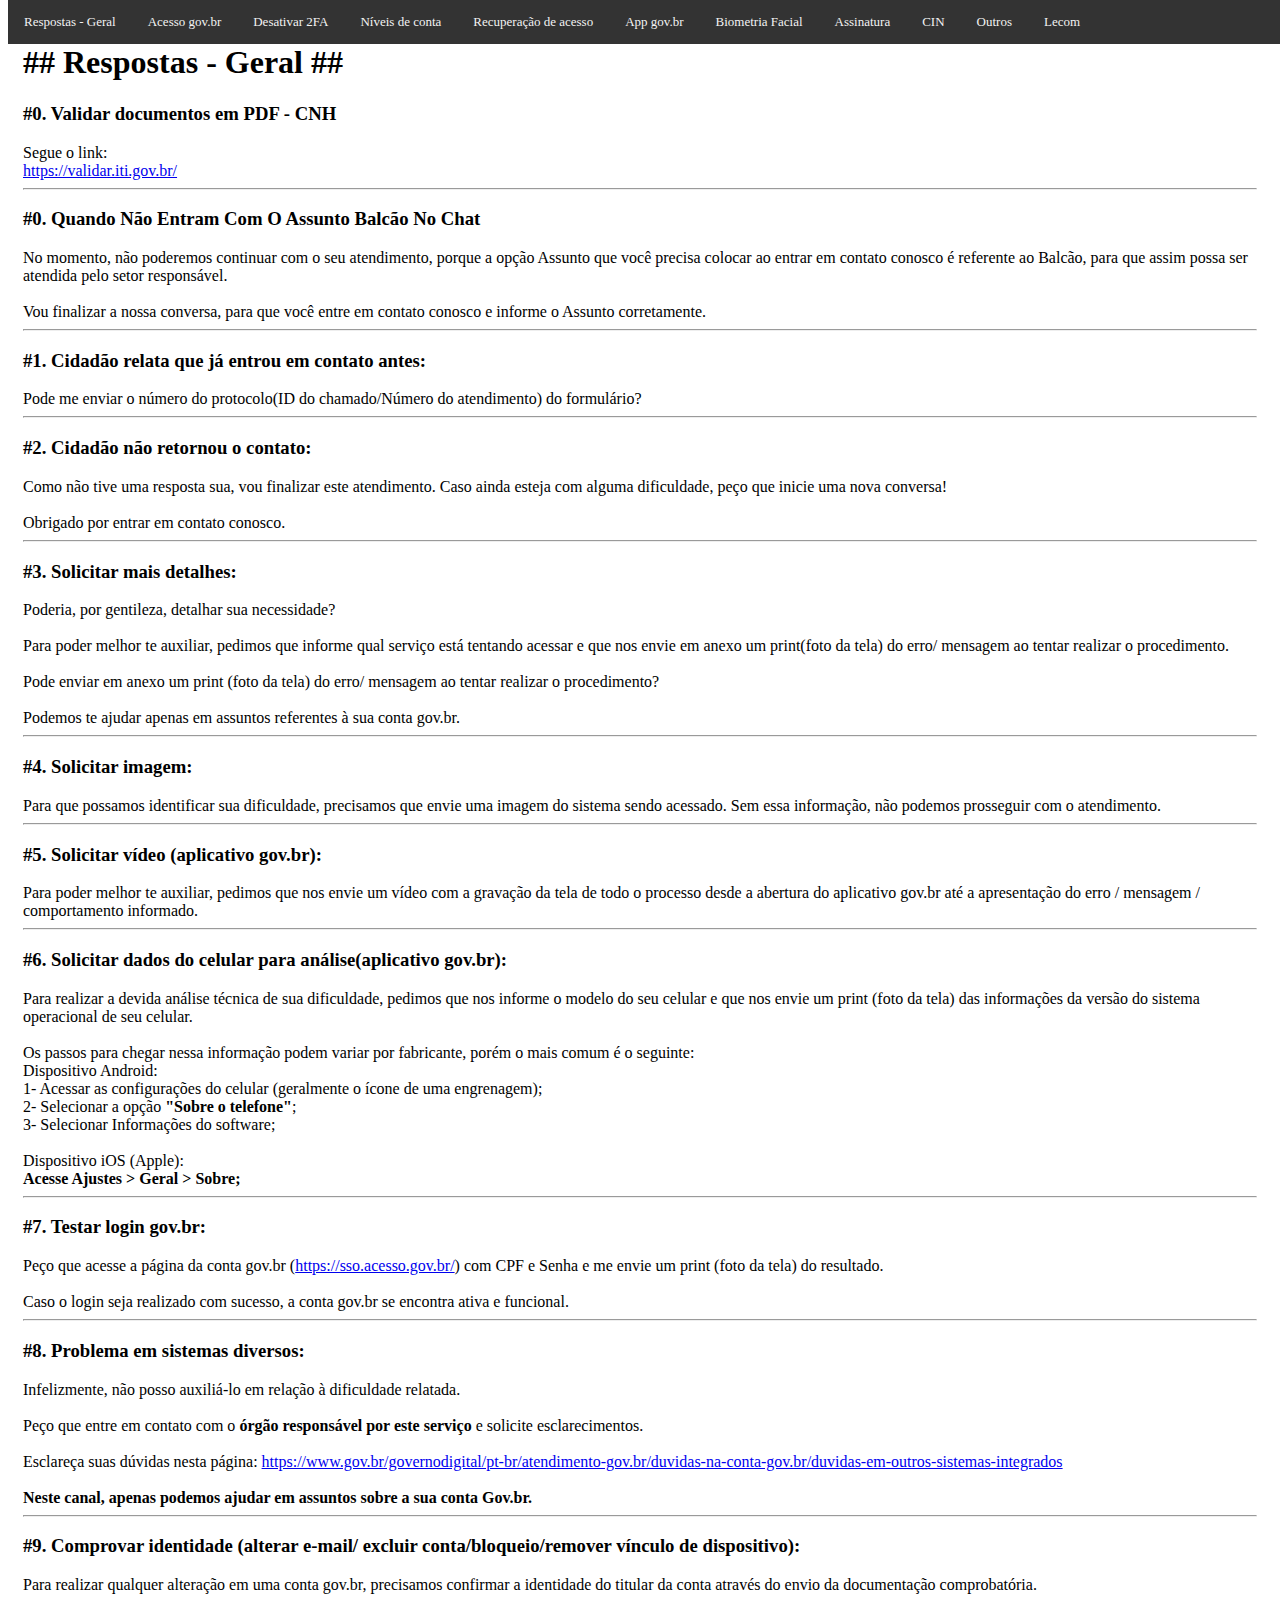
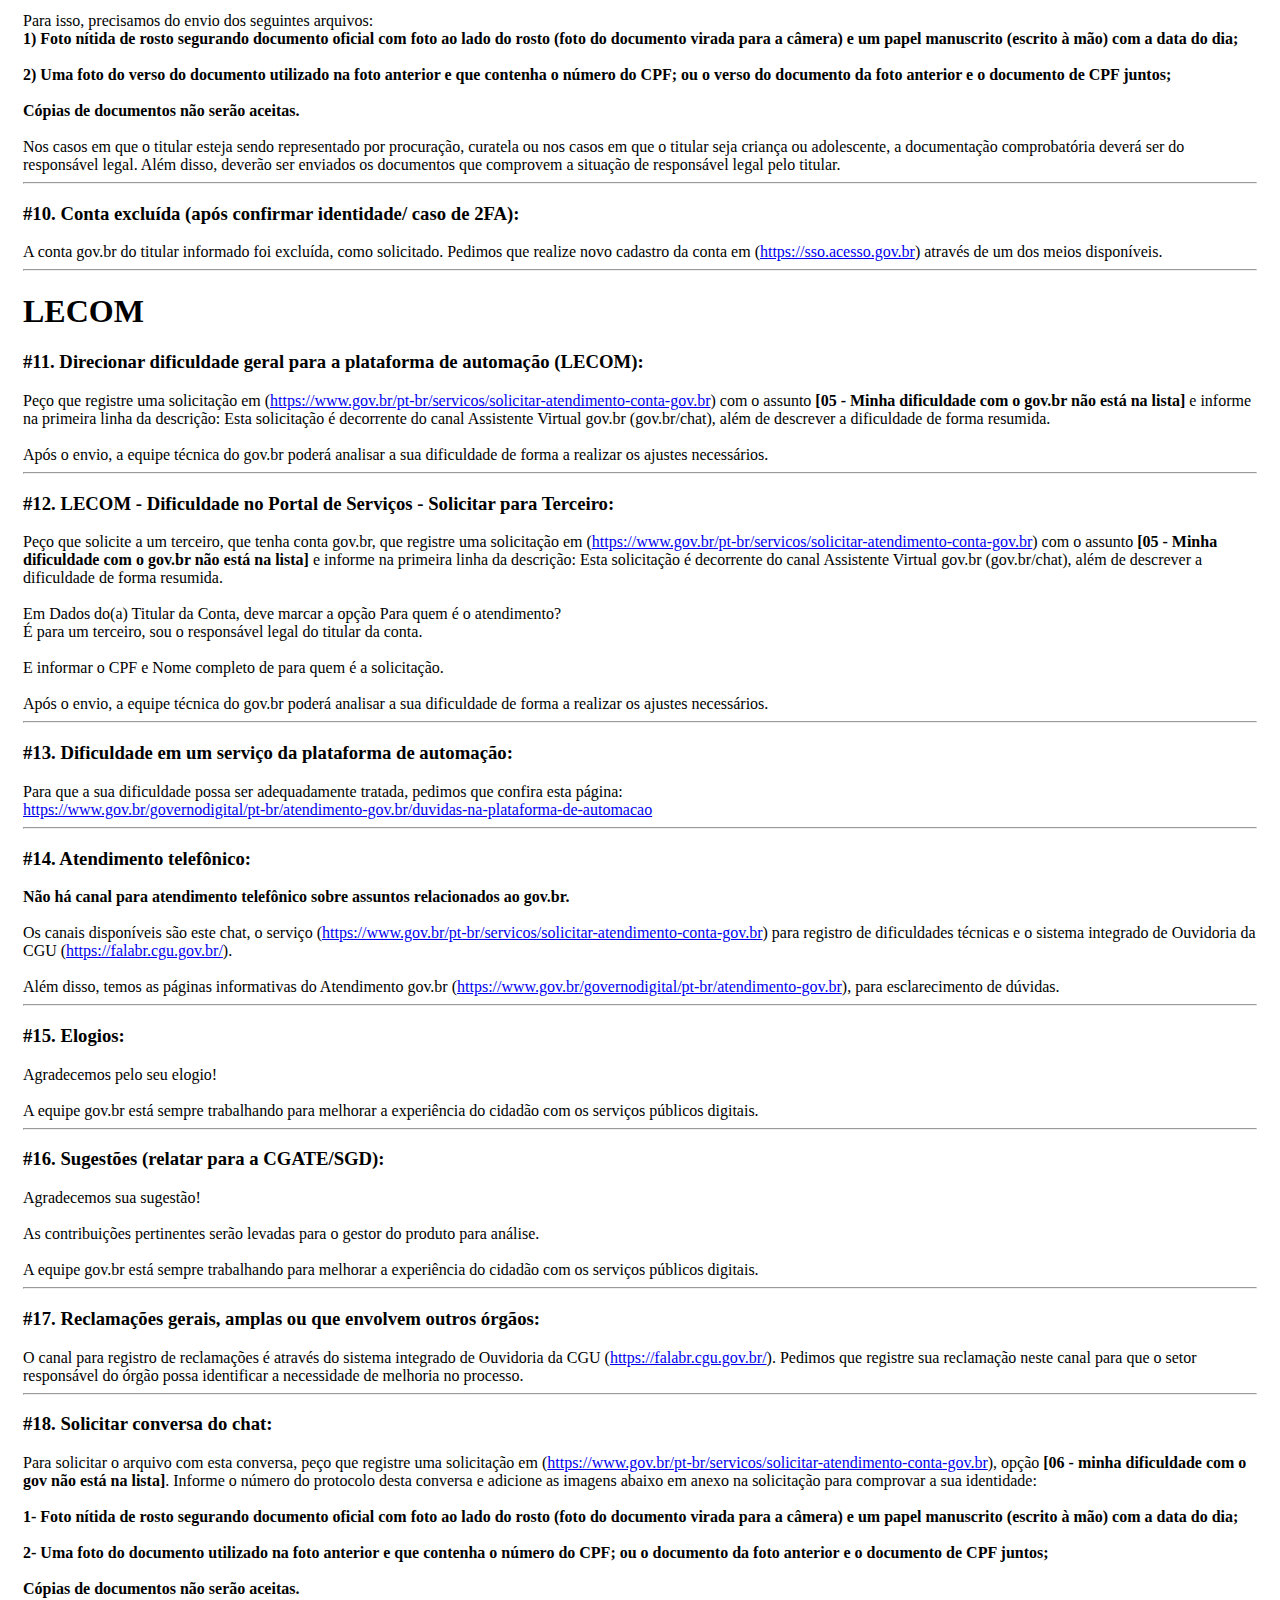
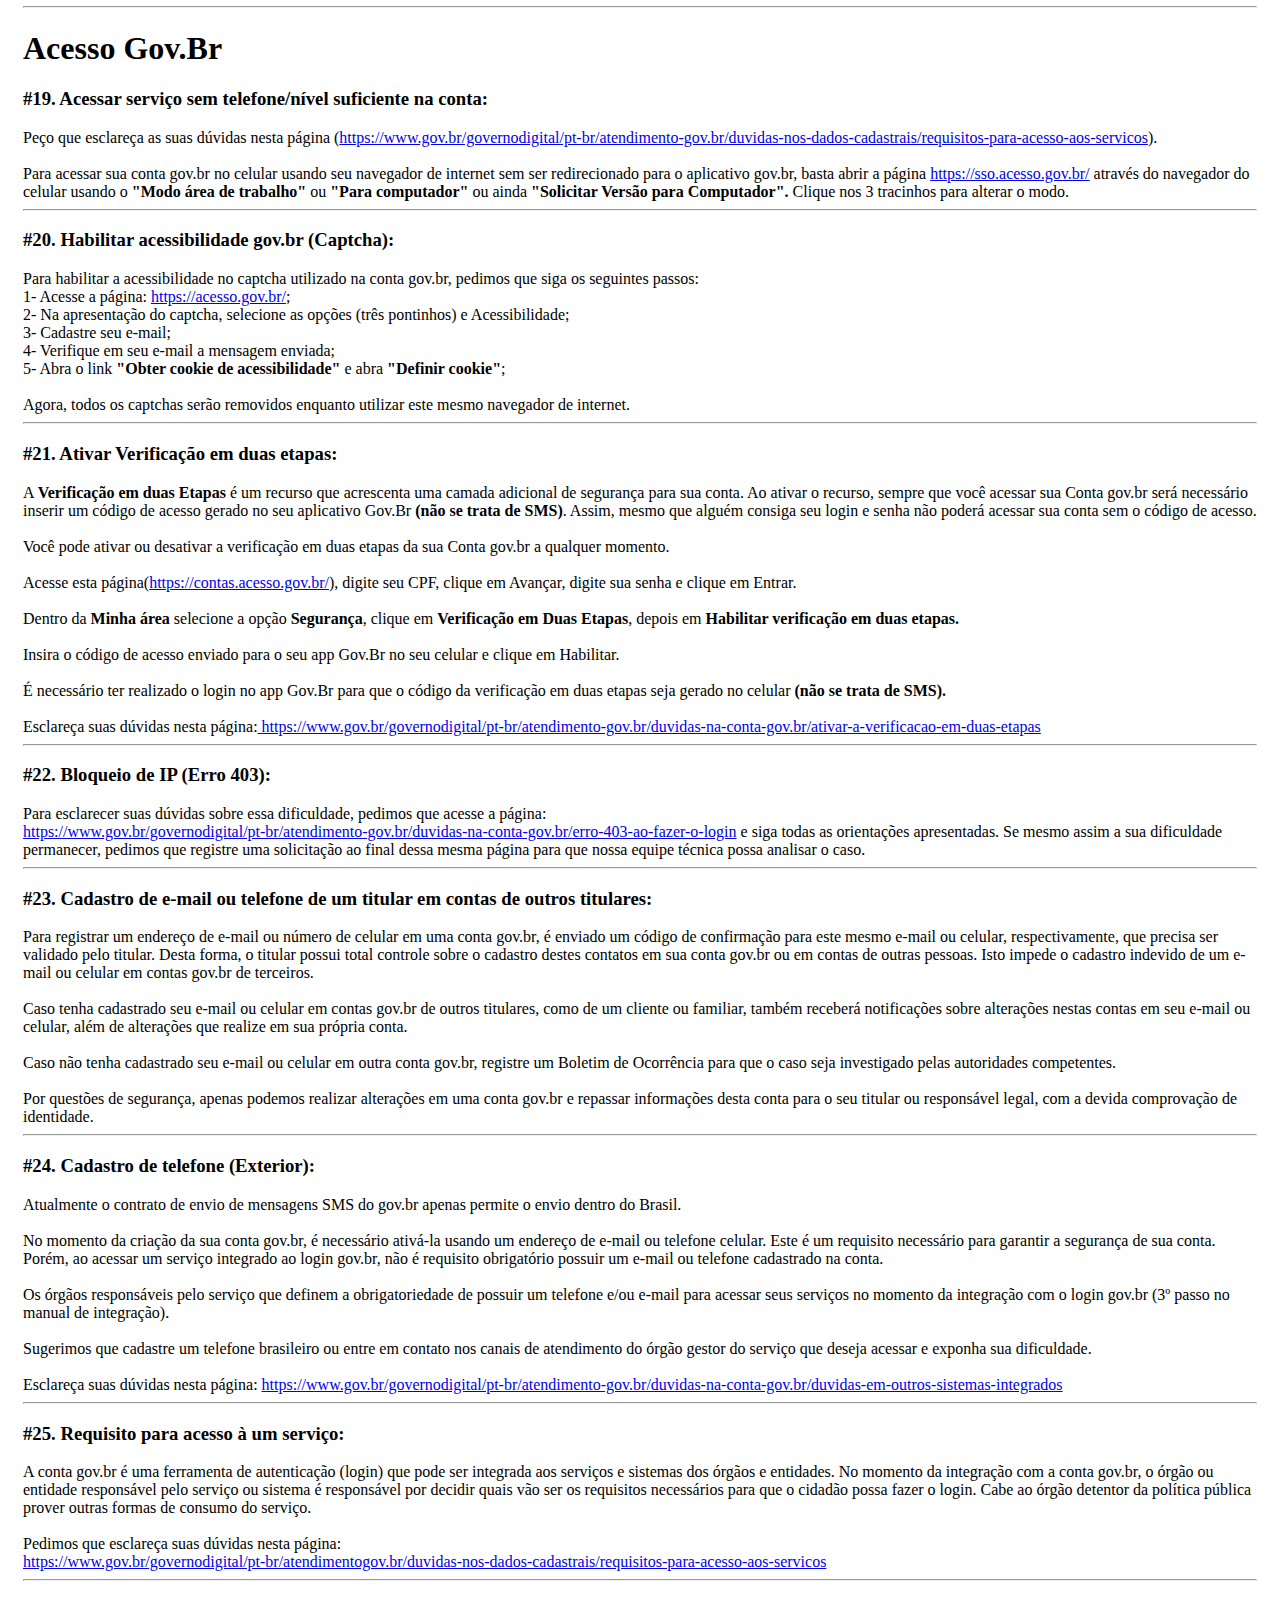
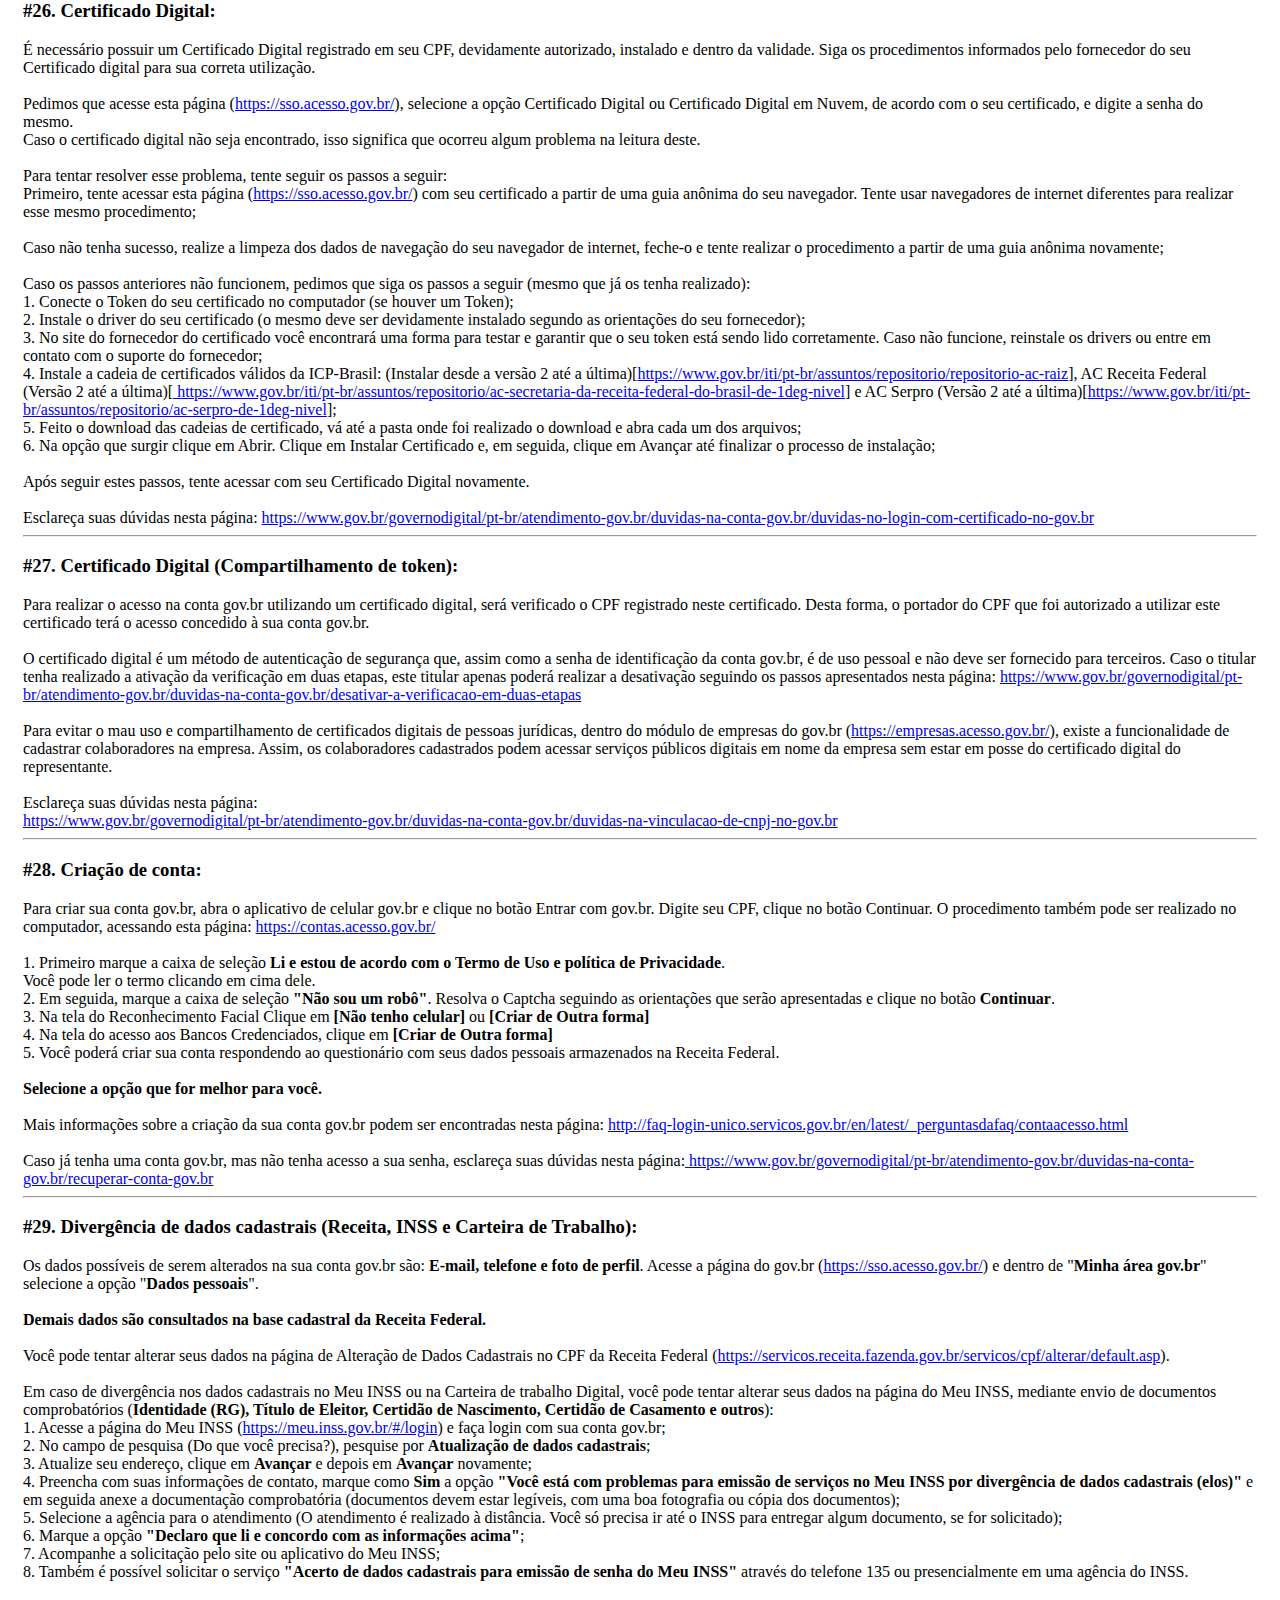
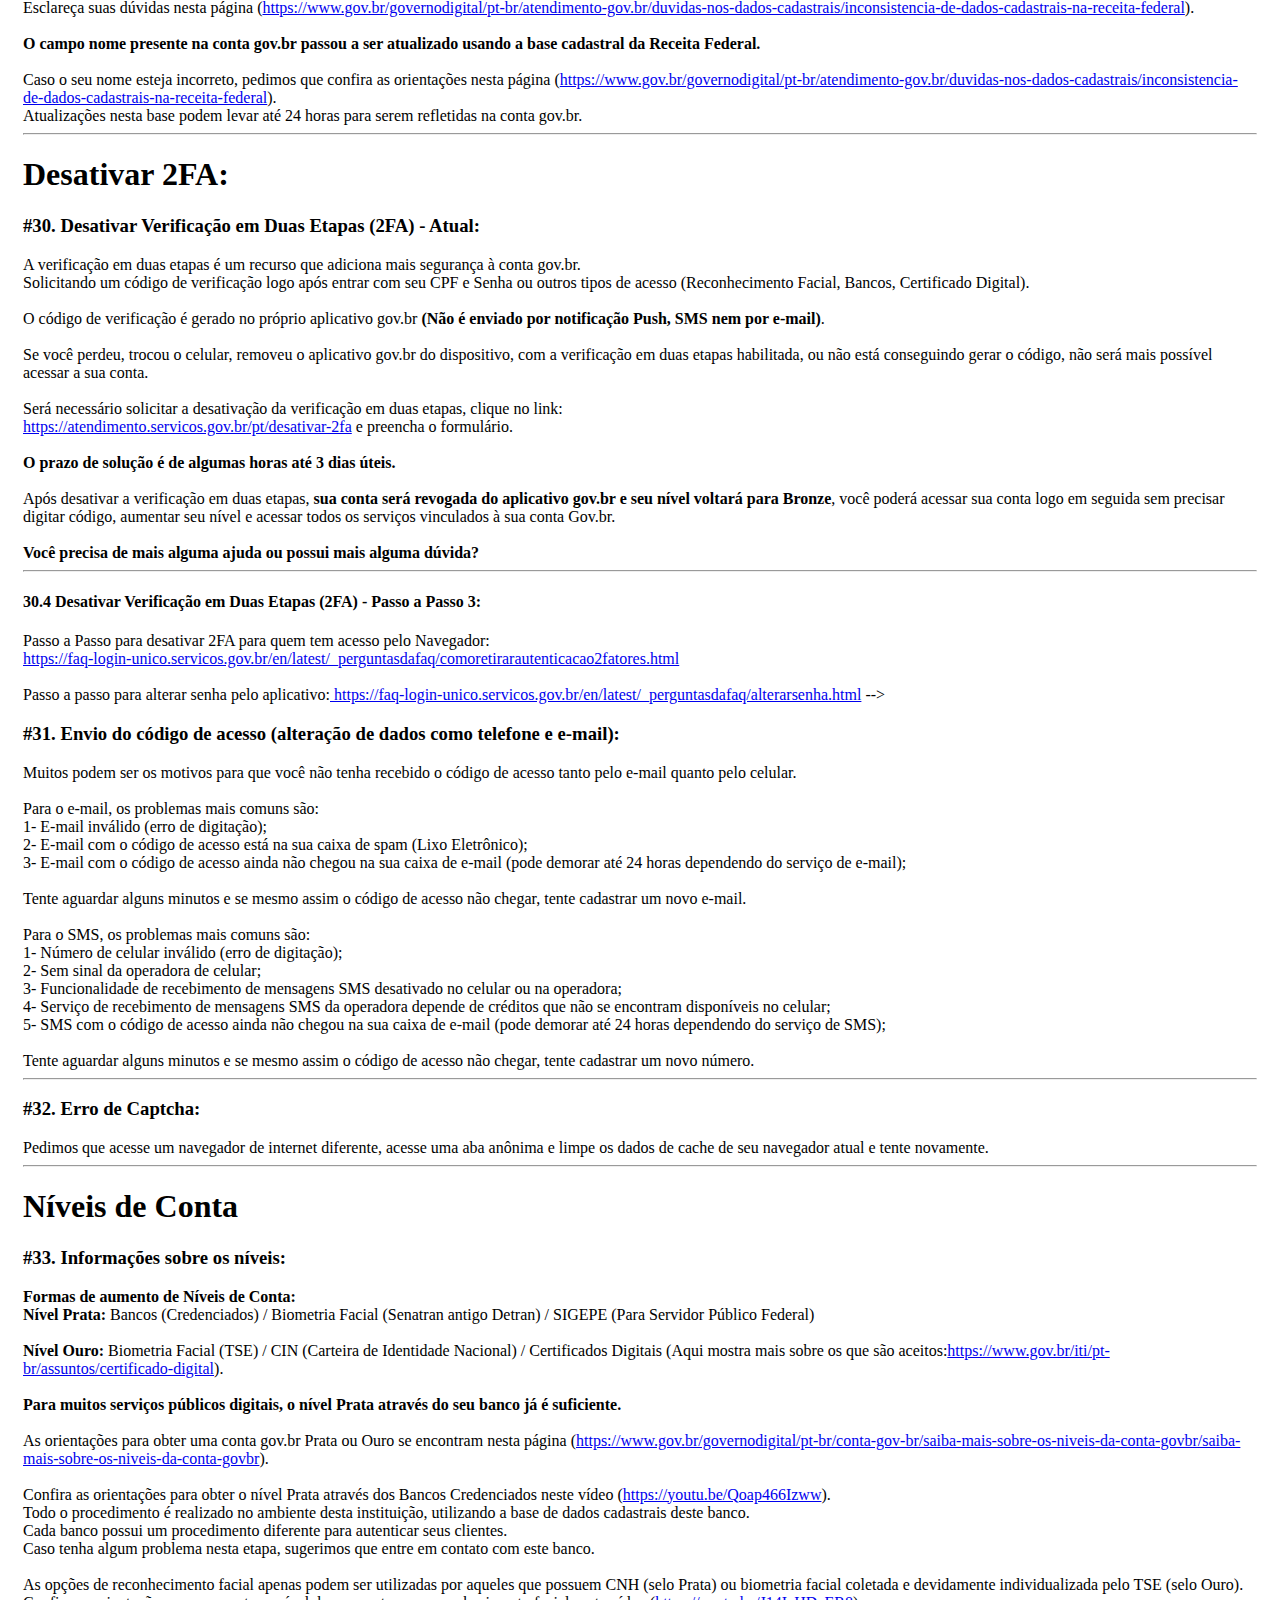
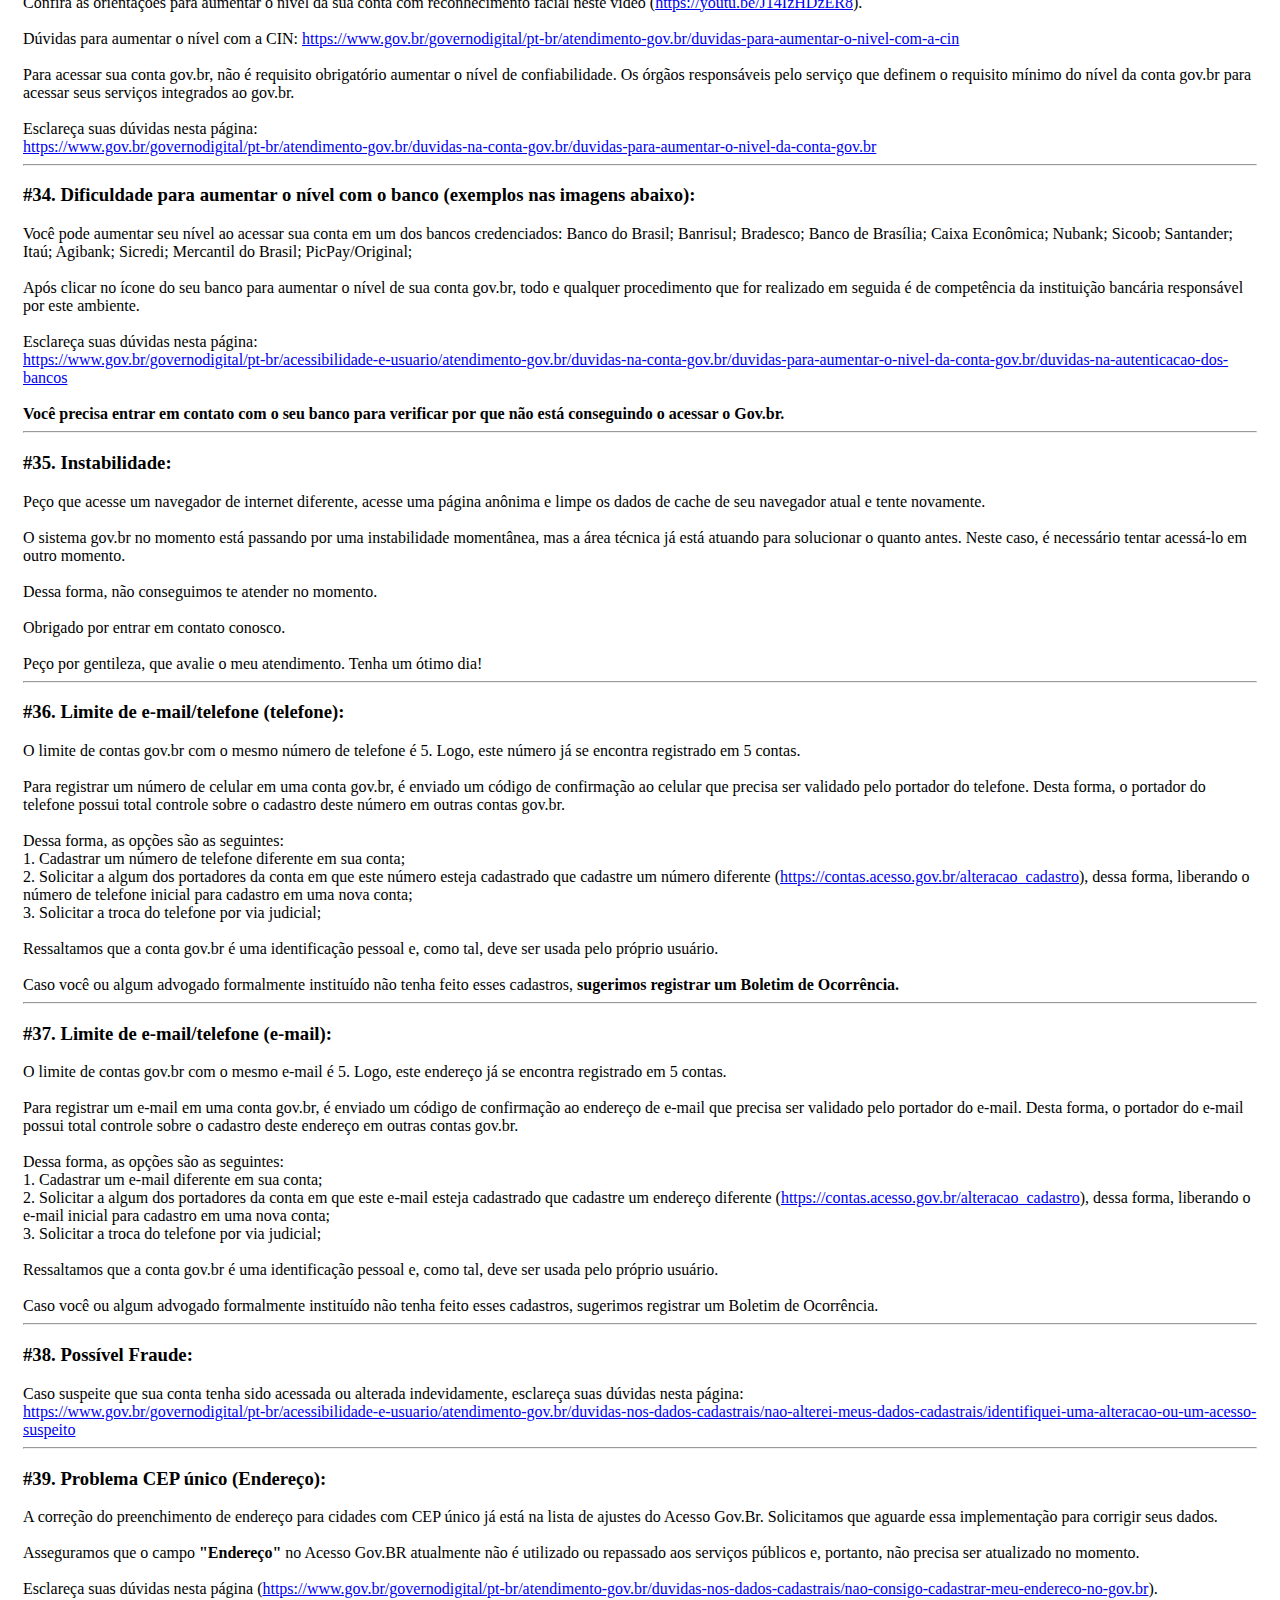
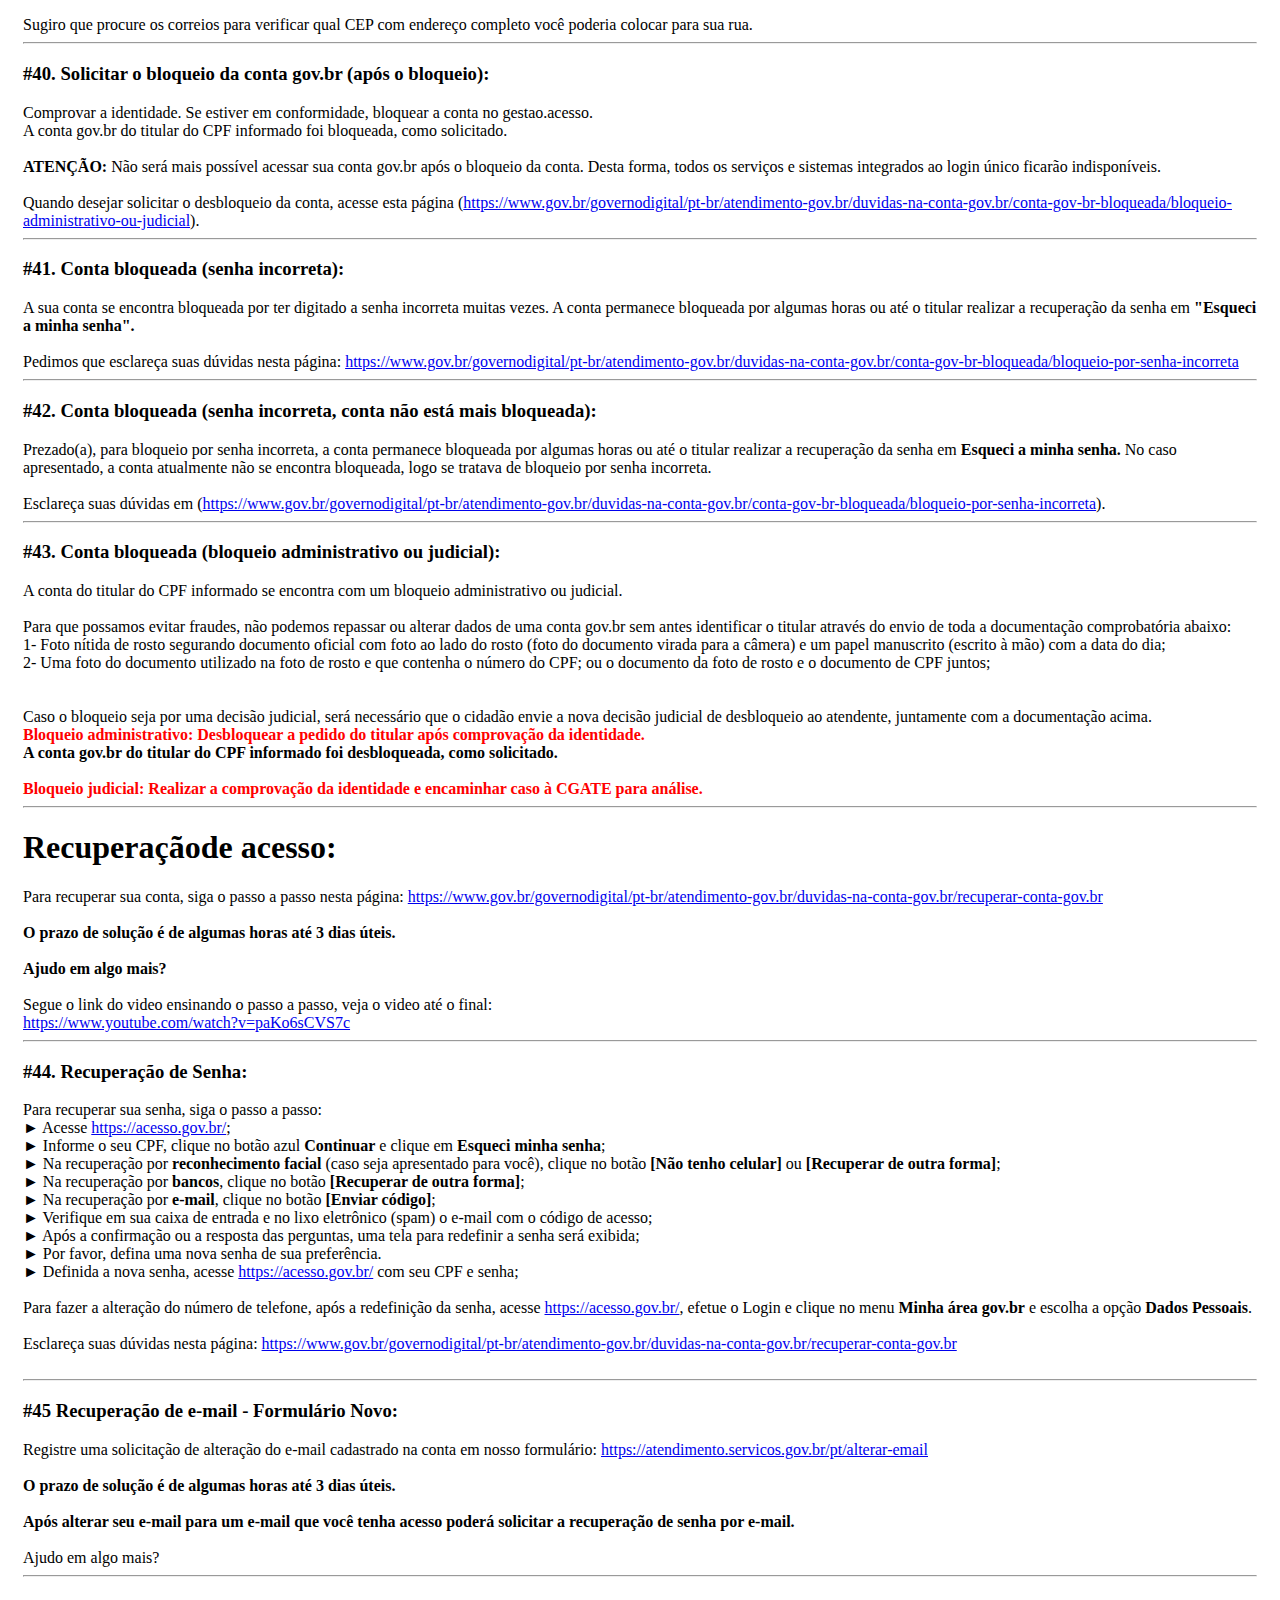
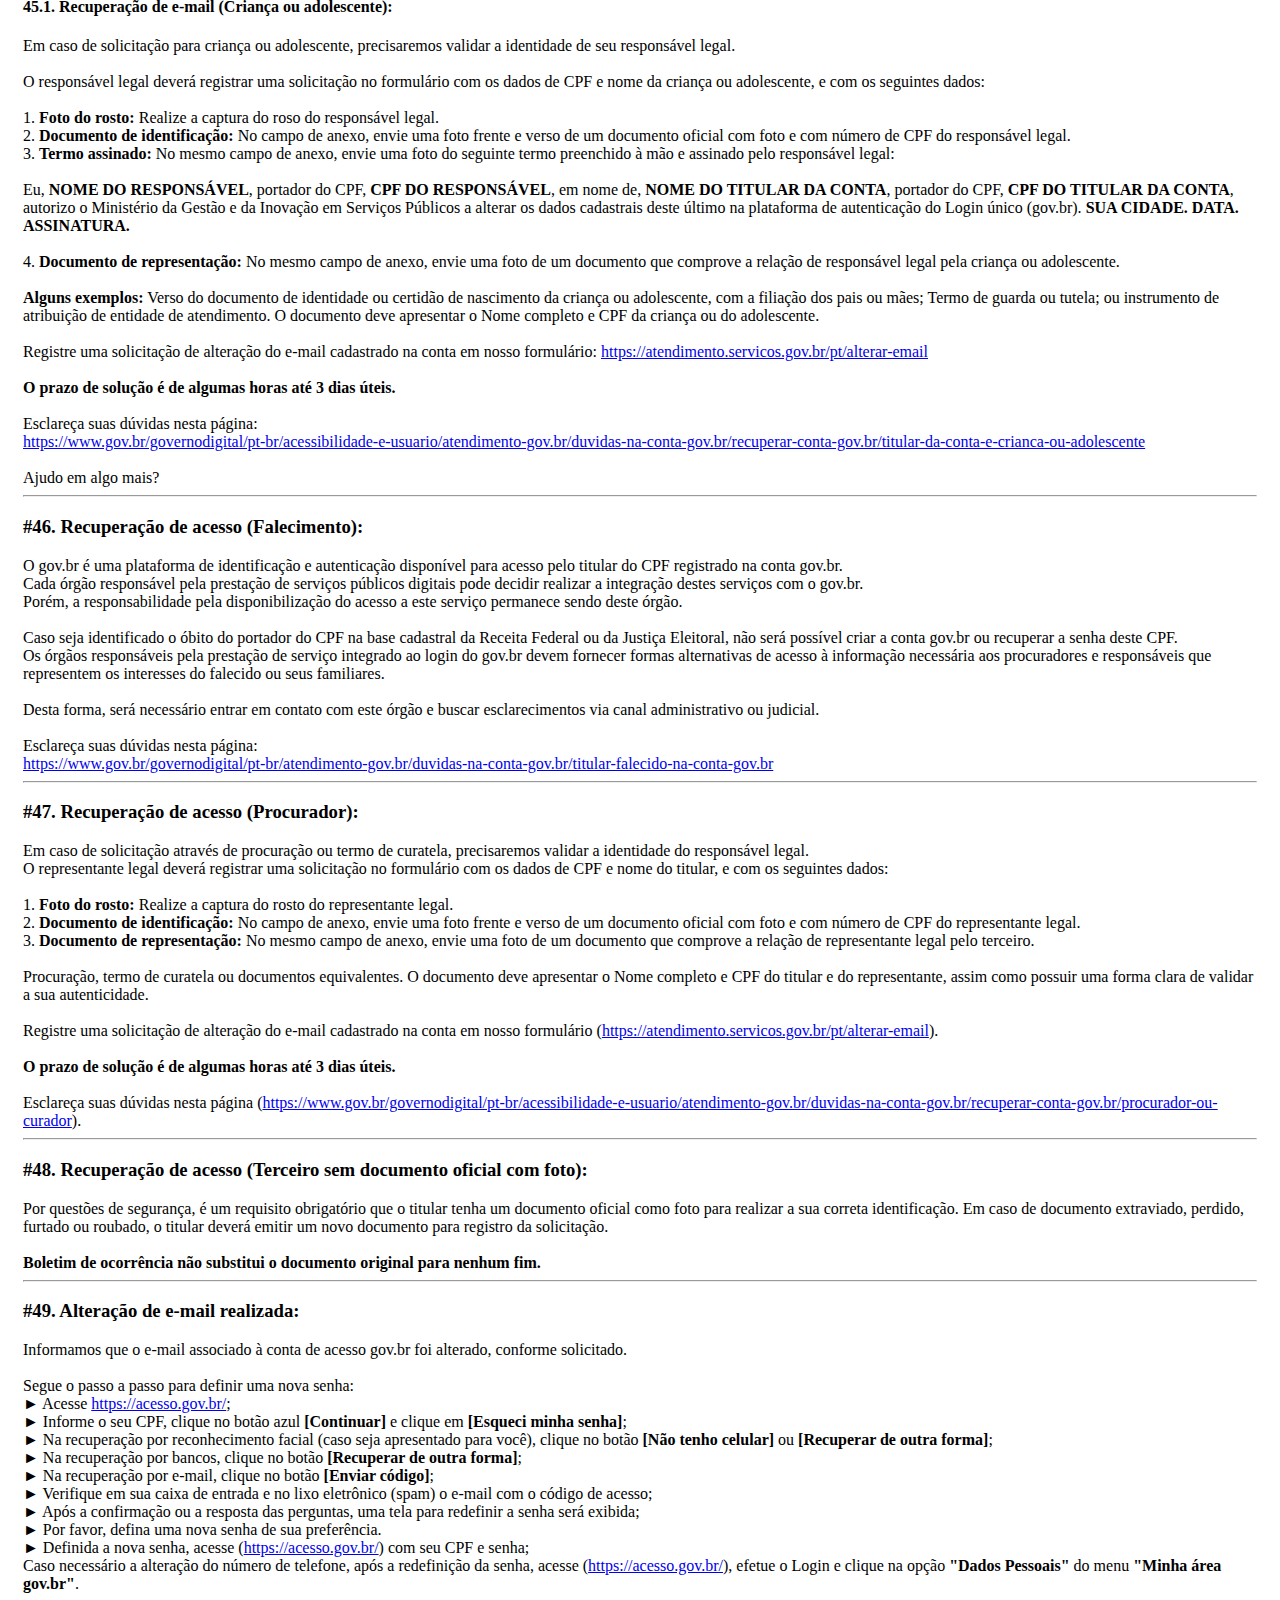
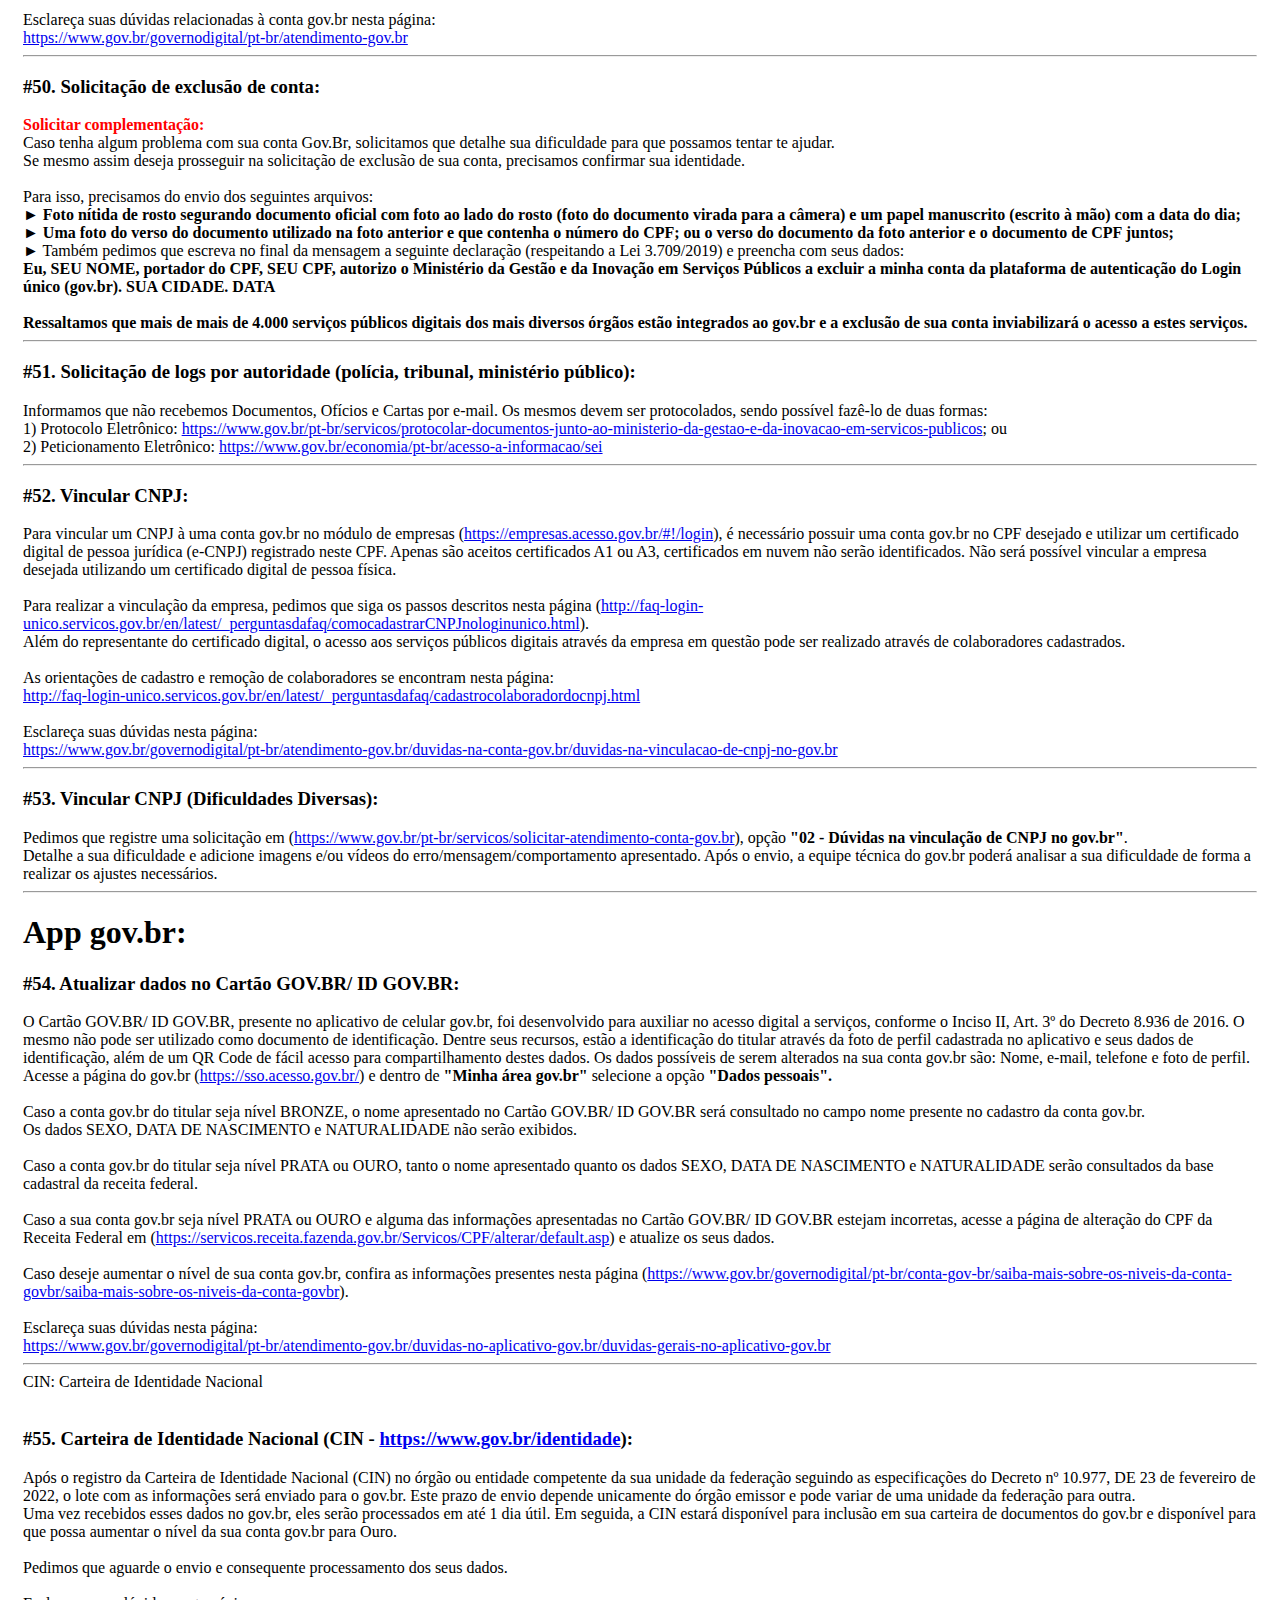
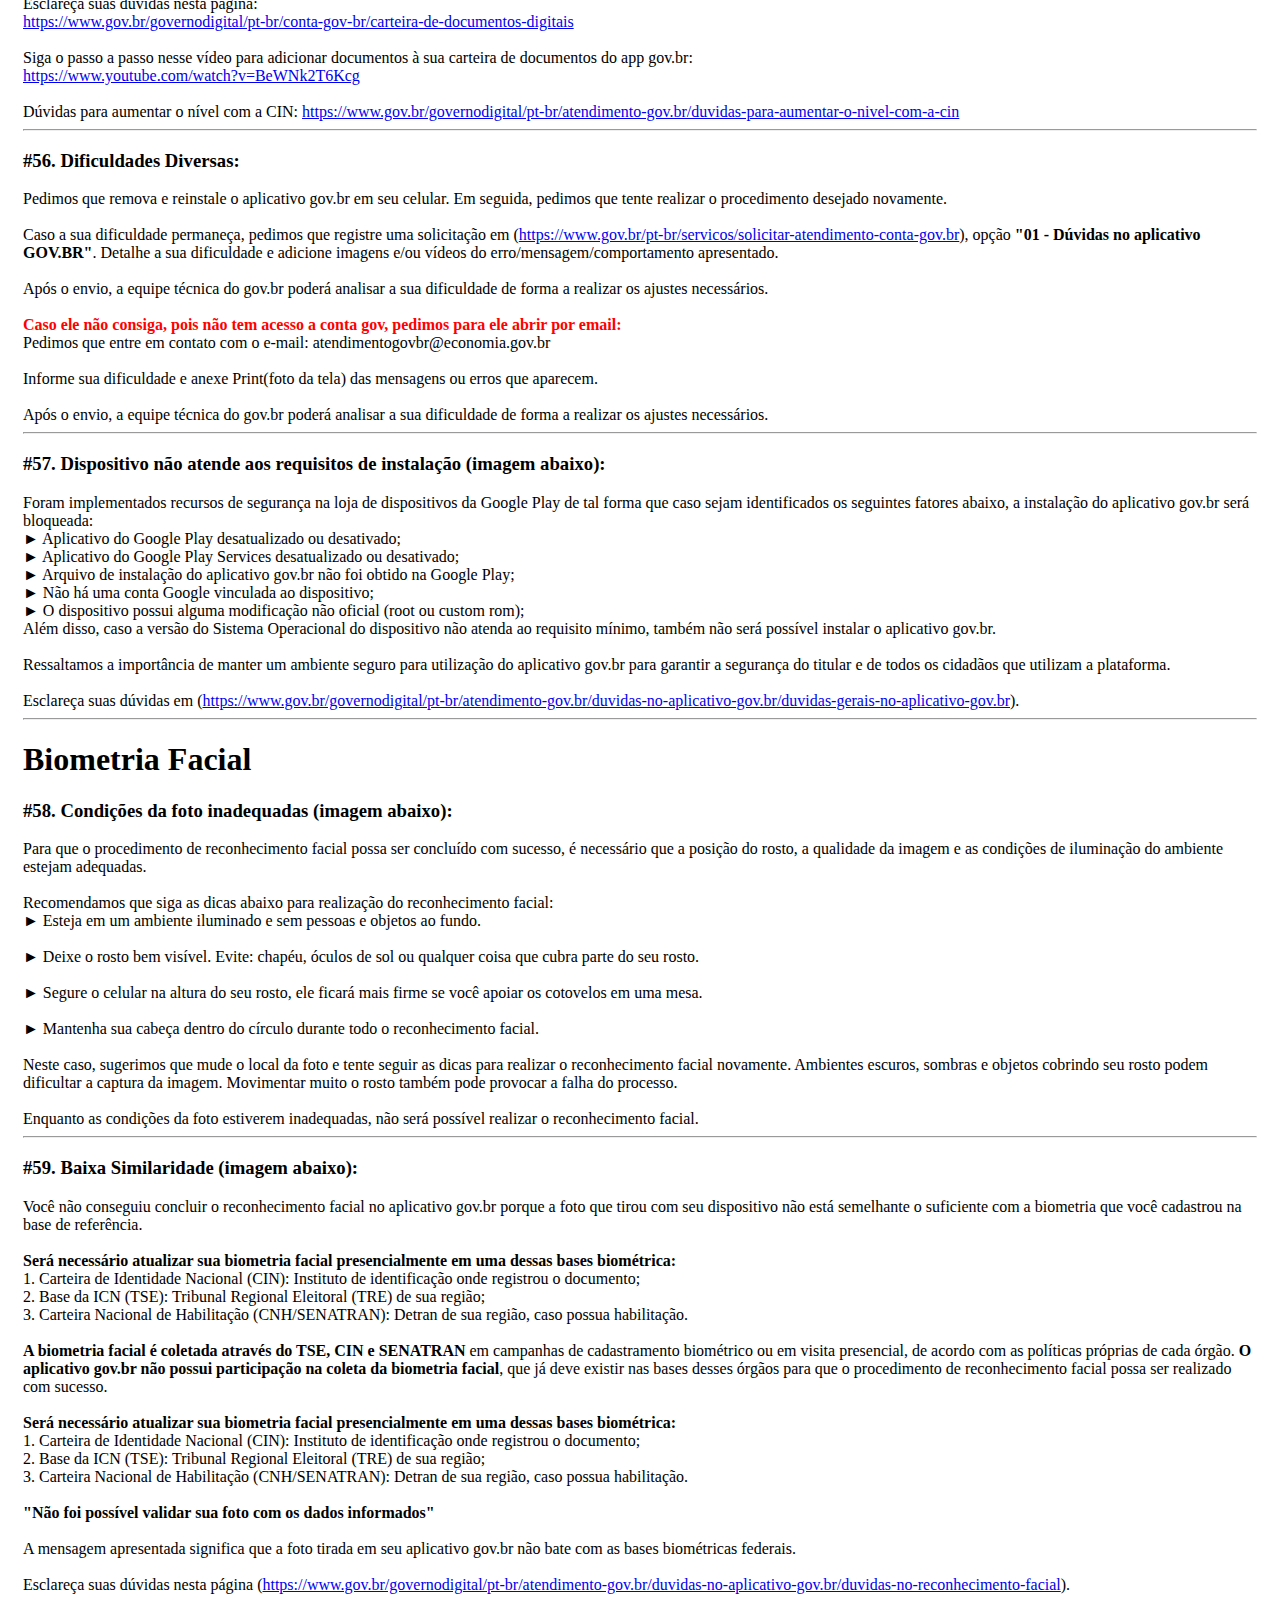
<file: html/Scripts - Chat Online.html>
<!DOCTYPE html>
<html lang="pt-BR">
<head>
  <meta charset="utf-8" />
  <meta name="author" content="Leonardo Lopes da Luz" />
  <title>Scripts - Chat Online</title>
  <meta name="viewport" content="width=device-width, initial-scale=1" />
  <style type="text/css">
    @charset "UTF-8";
    nav {
        overflow: hidden;
        background-color: #333;
        position: fixed;
        top: 0;
        width: 100%;
    }
    nav a {
        float: left;
        display: block;
        color: #f2f2f2;
        text-align: center;
        padding: 14px 16px;
        text-decoration: none;
        font-size: 13px;
    }
    nav a:hover {
        background: #ddd;
        color: #000;
    }
    body{margin: 0, 10px;}
    h3, h1 {font-weight: bold;}
    .main{
        padding: 16px;
        margin-top: 30px;
        height: 1500px;
    }
    section{padding: 15px;}
    footer{
        border: 30px;
        text-align: center;
        background-color: #000;
        color: #fff;
    }
    p {
      background-color: red; 
      color: white;}
  </style>
</head>
<body>
<nav>
  <a href="#1">Respostas - Geral</a>
  <a href="#2">Acesso gov.br</a>
  <a href="#3">Desativar 2FA</a>
  <a href="#4">Níveis de conta</a>
  <a href="#5">Recuperação de acesso</a>
  <a href="#6">App gov.br</a>
  <a href="#7">Biometria Facial</a>
  <a href="#8">Assinatura</a>  
  <a href="#11">CIN</a>
  <a href="#9">Outros</a>
  <a href="#10">Lecom</a>
</nav>
<section id="main">
<h1><a id="1">## Respostas - Geral ##</a></h1>

<h3>#0. Validar documentos em PDF - CNH</h3>
Segue o link:<br><a href="https://validar.iti.gov.br/" target="_blank">https://validar.iti.gov.br/
</a>
<hr>

<h3>#0. Quando Não Entram Com O Assunto Balcão No Chat</h3>
No momento, não poderemos continuar com o seu atendimento, porque a opção Assunto que você precisa colocar ao entrar em contato conosco é referente ao Balcão, para que assim possa ser atendida pelo setor responsável.
<br><br>
Vou finalizar a nossa conversa, para que você entre em contato conosco e informe o Assunto corretamente.
<hr>

<h3>#1. Cidadão relata que já entrou em contato antes:</h3>
Pode me enviar o número do protocolo(ID do chamado/Número do atendimento) do formulário?
<hr>

<h3>#2. Cidadão não retornou o contato:</h3>
Como não tive uma resposta sua, vou finalizar este atendimento. Caso ainda esteja com alguma dificuldade, peço que inicie uma nova conversa!
<br><br>
Obrigado por entrar em contato conosco. 
<hr>

<h3>#3. Solicitar mais detalhes:</h3>
Poderia, por gentileza, detalhar sua necessidade?
<br>
<br>
Para poder melhor te auxiliar, pedimos que informe qual serviço está tentando acessar e que nos envie em anexo um print(foto da tela) do erro/ mensagem ao tentar realizar o procedimento.
<br>
<br>
Pode enviar em anexo um print (foto da tela) do erro/ mensagem ao tentar realizar o procedimento?
<br>
<br>
Podemos te ajudar apenas em assuntos referentes à sua conta gov.br.
<hr>

<h3>#4. Solicitar imagem:</h3>
Para que possamos identificar sua dificuldade, precisamos que envie uma imagem do sistema sendo acessado. Sem essa informação, não podemos prosseguir com o atendimento.
<hr>

<h3>#5. Solicitar vídeo (aplicativo gov.br):</h3>
Para poder melhor te auxiliar, pedimos que nos envie um
vídeo com a gravação da tela de todo o
processo desde a abertura do aplicativo gov.br até a
apresentação do erro / mensagem / comportamento
informado.
<hr>

<h3>#6. Solicitar dados do celular para análise(aplicativo gov.br):</h3>
Para realizar a devida análise técnica de sua dificuldade, pedimos que nos informe o modelo do seu celular e que nos envie um print (foto da tela) das informações da versão do sistema operacional de seu celular.
<br>
<br>
Os passos para chegar nessa informação podem variar por fabricante, porém o mais comum é o seguinte:<br>
Dispositivo Android:<br>
1- Acessar as configurações do celular
(geralmente o ícone de uma engrenagem);<br>
2- Selecionar a opção <b>"Sobre o telefone"</b>;<br>
3- Selecionar Informações do software;<br>
<br>
Dispositivo iOS (Apple):<br>
<b>Acesse Ajustes &gt; Geral &gt; Sobre;</b>
<hr>

<h3>#7. Testar login gov.br:</h3>
Peço que acesse a página da conta gov.br (<a href="https://sso.acesso.gov.br/" target="_blank">https://sso.acesso.gov.br/</a>)
com CPF e Senha e me envie um print (foto da tela) do resultado.
<br>
<br>
Caso o login seja realizado com sucesso, a conta gov.br se encontra
ativa e funcional.
<hr>

<h3>#8. Problema em sistemas diversos:</h3>
Infelizmente, não posso auxiliá-lo em
relação à dificuldade relatada.
<br>
<br>
Peço que entre em contato com o <b>órgão responsável por este serviço</b> e solicite esclarecimentos.
<br>
<br>
Esclareça suas dúvidas nesta página: <a href="https://www.gov.br/governodigital/pt-br/atendimento-gov.br/duvidas-na-conta-gov.br/duvidas-em-outros-sistemas-integrados" target="_blank">https://www.gov.br/governodigital/pt-br/atendimento-gov.br/duvidas-na-conta-gov.br/duvidas-em-outros-sistemas-integrados</a>
<br>
<br>
<b>Neste canal, apenas podemos ajudar em assuntos sobre a sua conta Gov.br.</b>
<hr>

<h3>#9. Comprovar identidade (alterar e-mail/ excluir conta/bloqueio/remover vínculo de dispositivo):</h3>
Para realizar qualquer alteração em uma conta gov.br, precisamos confirmar a identidade do titular da conta através do envio da documentação comprobatória.
<br>
<br>
Para isso, precisamos do envio dos seguintes arquivos:<br>
<b>1) Foto nítida de rosto segurando documento oficial com foto ao lado do rosto (foto do documento virada para a câmera) e um papel manuscrito (escrito à mão) com a data do dia;</b>
<br>
<br>
<b>2) Uma foto do verso do documento utilizado na foto anterior e que contenha o número do CPF; ou o verso do documento da foto anterior e o documento de CPF juntos;</b>
<br>
<br>
<b>Cópias de documentos não serão aceitas.</b>
<br>
<br>
Nos casos em que o titular esteja sendo representado por procuração, curatela ou nos casos em que o titular seja criança ou adolescente, a documentação comprobatória deverá ser do responsável legal. Além disso, deverão ser enviados os documentos que comprovem a situação de responsável legal pelo titular.
<hr>

<h3>#10. Conta excluída (após confirmar identidade/ caso de 2FA):</h3>
A conta gov.br do titular informado foi excluída, como solicitado. Pedimos que realize novo cadastro da conta em (<a href="https://sso.acesso.gov.br" target="_blank">https://sso.acesso.gov.br</a>) através de um dos meios disponíveis.
<hr>

<h1><a id="10">LECOM</a></h1>
<h3>#11. Direcionar dificuldade geral para a plataforma de automação (LECOM):</h3>
Peço que registre uma solicitação em (<a href="https://www.gov.br/pt-br/servicos/solicitar-atendimento-conta-gov.br" target="_blank">https://www.gov.br/pt-br/servicos/solicitar-atendimento-conta-gov.br</a>) com o assunto <b>[05 - Minha dificuldade com o gov.br não está na lista]</b> e informe
na primeira linha da descrição: Esta solicitação é decorrente do canal Assistente Virtual gov.br (gov.br/chat), além de descrever a dificuldade de forma resumida.
<br>
<br>
Após o envio, a equipe técnica do gov.br poderá analisar a sua dificuldade de forma a realizar os ajustes necessários.
<hr>
<h3>#12. LECOM - Dificuldade no Portal de Serviços - Solicitar para Terceiro:</h3>
Peço que solicite a um terceiro, que tenha conta gov.br, que registre uma solicitação em (<a href="https://www.gov.br/pt-br/servicos/solicitar-atendimento-conta-gov.br" target="_blank">https://www.gov.br/pt-br/servicos/solicitar-atendimento-conta-gov.br</a>) com o assunto <b>[05 - Minha dificuldade com o gov.br não está na lista]</b> e informe
na primeira linha da descrição: Esta solicitação é decorrente do canal Assistente Virtual gov.br (gov.br/chat), além de descrever a dificuldade de forma resumida.
<br><br>
Em Dados do(a) Titular da Conta, deve marcar a opção Para quem é o atendimento?<br>
É para um terceiro, sou o responsável legal do titular da conta.
<br><br>
E informar o CPF e Nome completo de para quem é a solicitação.
<br>
<br>
Após o envio, a equipe técnica do gov.br poderá analisar a sua dificuldade de forma a realizar os ajustes necessários.
<hr>

<!-- Antigo
<b style="color: rgb(255, 0, 0);">Caso ele não consiga, pois não tem acesso a conta gov, pedimos para ele abrir por email:</b><br>
Peço que entre em contato com o e-mail: atendimentogovbr@economia.gov.br<br>
<br>
Informe sua dificuldade e anexe Print(foto da tela) das mensagens ou erros que aparecem.<br>
<br>
Após o envio, a equipe técnica do gov.br poderá analisar a sua dificuldade de forma a realizar os ajustes necessários.
<hr>
-->
<h3>#13. Dificuldade em um serviço da plataforma de automação:</h3>
Para que a sua dificuldade possa ser adequadamente tratada, pedimos que confira esta página:<br>
<a href="https://www.gov.br/governodigital/pt-br/atendimento-gov.br/duvidas-na-plataforma-de-automacao" target="_blank">https://www.gov.br/governodigital/pt-br/atendimento-gov.br/duvidas-na-plataforma-de-automacao</a>
<hr>

<h3>#14. Atendimento telefônico:</h3>
<b>Não há canal para atendimento telefônico sobre assuntos relacionados ao gov.br.</b>
<br>
<br>
Os canais disponíveis são este chat, o serviço (<a href="https://www.gov.br/pt-br/servicos/solicitar-atendimento-conta-gov.br" target="_blank">https://www.gov.br/pt-br/servicos/solicitar-atendimento-conta-gov.br</a>) para registro de dificuldades técnicas e o sistema integrado de Ouvidoria da CGU (<a href="https://falabr.cgu.gov.br/" target="_blank">https://falabr.cgu.gov.br/</a>).
<br>
<br>
Além disso, temos as páginas informativas do Atendimento gov.br (<a href="https://www.gov.br/governodigital/pt-br/atendimento-gov.br" target="_blank">https://www.gov.br/governodigital/pt-br/atendimento-gov.br</a>), para esclarecimento de dúvidas.
<hr>

<h3>#15. Elogios:</h3>
Agradecemos pelo seu elogio!
<br>
<br>
A equipe gov.br está sempre trabalhando para melhorar a experiência do cidadão com os serviços públicos digitais.
<hr>

<h3>#16. Sugestões (relatar para a CGATE/SGD):</h3>
Agradecemos sua sugestão!
<br>
<br>
As contribuições pertinentes serão levadas para o gestor do produto para análise.
<br>
<br>
A equipe gov.br está sempre trabalhando para melhorar a experiência do cidadão com os serviços públicos digitais.
<hr>

<h3>#17. Reclamações gerais, amplas ou que envolvem outros órgãos:</h3>
O canal para registro de reclamações é através do sistema integrado de Ouvidoria da CGU (<a href="https://falabr.cgu.gov.br/" target="_blank">https://falabr.cgu.gov.br/</a>).
Pedimos que registre sua reclamação neste canal para que o setor responsável do órgão possa identificar a necessidade de melhoria no processo.
<hr>

<h3>#18. Solicitar conversa do chat:</h3> 
Para solicitar o arquivo com esta conversa, peço que registre uma solicitação em (<a href="https://www.gov.br/pt-br/servicos/solicitar-atendimento-conta-gov.br" target="_blank">https://www.gov.br/pt-br/servicos/solicitar-atendimento-conta-gov.br</a>), opção <b>[06 - minha dificuldade com o gov não está na lista]</b>. Informe o número do protocolo desta conversa e adicione as imagens abaixo em anexo na solicitação para comprovar a sua identidade:
<br>
<br>
<b>1- Foto nítida de rosto segurando documento oficial com foto ao lado do rosto (foto do documento virada para a câmera) e um papel manuscrito (escrito à mão) com a data do dia;</b>
<br>
<br>
<b>2- Uma foto do documento utilizado na foto anterior e que contenha o número do CPF; ou o documento da foto anterior e o documento de CPF juntos;</b>
<br>
<br>
<b>Cópias de documentos não serão aceitas.</b>
<hr>

<h1><a id="2">Acesso Gov.Br</a></h1>
<h3>#19. Acessar serviço sem telefone/nível suficiente na conta:</h3>
Peço que esclareça as suas dúvidas nesta página (<a href="https://www.gov.br/governodigital/pt-br/atendimento-gov.br/duvidas-nos-dados-cadastrais/requisitos-para-acesso-aos-servicos" target="_blank">https://www.gov.br/governodigital/pt-br/atendimento-gov.br/duvidas-nos-dados-cadastrais/requisitos-para-acesso-aos-servicos</a>).
<br>
<br>
Para acessar sua conta gov.br no celular usando seu navegador de internet sem ser redirecionado para o aplicativo gov.br, basta abrir a página <a href="https://sso.acesso.gov.br/" target="_blank">https://sso.acesso.gov.br/</a> através do navegador do celular usando o <b>"Modo área de trabalho"</b> ou <b>"Para computador"</b> ou ainda <b>"Solicitar Versão para Computador".</b> Clique nos 3 tracinhos para alterar o modo.
<hr>

<h3>#20. Habilitar acessibilidade gov.br (Captcha):</h3>
Para habilitar a acessibilidade no captcha utilizado na conta gov.br, pedimos que siga os seguintes passos:<br>
1- Acesse a página: <a href="https://acesso.gov.br/" target="_blank">https://acesso.gov.br/</a>;<br>
2- Na apresentação do captcha, selecione as opções (três pontinhos) e Acessibilidade;<br>
3- Cadastre seu e-mail;<br>
4- Verifique em seu e-mail a mensagem enviada;<br>
5- Abra o link <b>"Obter cookie de acessibilidade"</b> e abra <b>"Definir cookie"</b>;
<br>
<br>
Agora, todos os captchas serão removidos enquanto utilizar este mesmo navegador de internet.
<hr>

<h3>#21. Ativar Verificação em duas etapas:</h3>
A <b>Verificação em duas Etapas</b> é um recurso que acrescenta uma camada adicional de segurança para sua conta. Ao ativar o recurso, sempre que você acessar sua Conta gov.br será necessário inserir um código de acesso gerado no seu aplicativo Gov.Br <b>(não se trata de SMS)</b>. Assim, mesmo que alguém consiga seu login e senha não poderá acessar sua conta sem o código de acesso.
<br>
<br>
Você pode ativar ou desativar a verificação em duas etapas da sua Conta gov.br a qualquer momento.
<br>
<br>
Acesse esta página(<a href="https://contas.acesso.gov.br/" target="_blank">https://contas.acesso.gov.br/</a>), digite seu CPF, clique em Avançar, digite sua senha e clique em Entrar.
<br>
<br>
Dentro da <b>Minha área</b> selecione a opção <b>Segurança</b>, clique em <b>Verificação em Duas Etapas</b>, depois em <b>Habilitar verificação em duas etapas.</b>
<br>
<br>
Insira o código de acesso enviado para o seu app Gov.Br no seu celular e clique em Habilitar.
<br>
<br>
É necessário ter realizado o login no app Gov.Br para que o código da verificação em duas etapas seja gerado no celular <b>(não se trata de SMS).</b>
<br>
<br>
Esclareça suas dúvidas nesta página:<a href="https://www.gov.br/governodigital/pt-br/atendimento-gov.br/duvidas-na-conta-gov.br/ativar-a-verificacao-em-duas-etapas" target="_blank">
https://www.gov.br/governodigital/pt-br/atendimento-gov.br/duvidas-na-conta-gov.br/ativar-a-verificacao-em-duas-etapas</a>
<hr>

<h3>#22. Bloqueio de IP (Erro 403):</h3>
Para esclarecer suas dúvidas sobre essa dificuldade, pedimos que acesse a página:<br>
<a href="https://www.gov.br/governodigital/pt-br/atendimento-gov.br/duvidas-na-conta-gov.br/erro-403-ao-fazer-o-login" target="_blank">https://www.gov.br/governodigital/pt-br/atendimento-gov.br/duvidas-na-conta-gov.br/erro-403-ao-fazer-o-login</a>
e siga todas as orientações apresentadas. Se mesmo assim a sua dificuldade permanecer, pedimos que
registre uma solicitação ao final dessa mesma página para que nossa equipe técnica possa analisar o caso.
<!--
Solicitar complementação:<br>
Para poder melhor te auxiliar em sua dificuldade, precisamos das seguintes informações abaixo:<br>
1- CPF sendo utilizado no acesso ao gov.br;<br>
2- Tipo de acesso a rede no dispositivo utilizado: 3G/4G, Wi-Fi doméstica (casa) ou Wi-Fi corporativa (empresa);<br>
3- IP da rede sendo utilizada (poderá confirmar o IP em <a href="https://www.ipaddress.my/?lang=pt" target="_blank">https://www.ipaddress.my/?lang=pt</a>);<br>
4- Print (foto da tela) do erro apresentado;
<br>
<br>
<b style="color: rgb(255, 0, 0);">Resposta (iOS - Pessoa Física):</b><br>
Pedimos que realize uma configuração no Safari (navegador de internet de seu dispositivo):<br>
1. Acesse <b>Ajustes &gt; Safari &gt; Privacidade e Segurança;</b><br>
2. Desmarcar a opção Impedir rastreamento e em Ocultar endereço IP marcar a opção de rastreadores;<br>
3. Se a opção de ocultar endereço IP aparecer como Apenas rastreadores, marcar esta opção;<br>
4. Em seguida, pedimos que tente acessar através de 4G e Wi-Fi novamente.
<br>
<br>
Caso a dificuldade permaneça, acesse <b>Ajustes &gt; [seu nome] &gt; iCloud.</b>
<br>
<br>
Toque em Retransmissão Privada e, em seguida, desmarque a Retransmissão Privada caso esteja habilitada.
<br>
<br>
<b style="color: rgb(255, 0, 0);">Resposta (Android/Windows - Pessoa Física):</b><br>
O endereço IP do seu provedor de internet se encontra bloqueado na plataforma gov.br (<a href="https://sso.acesso.gov.br/" target="_blank">https://sso.acesso.gov.br/</a>) por ter sido identificado acesso automatizado caracterizado por hosting (criação de contas ou acesso em massa de forma automatizada).
<br>
<br>
No momento, não será possível acessar a plataforma gov.br através do IP deste provedor de internet até que o mesmo justifique o caso junto ao gov.br para avaliação de desbloqueio.
<br>
<br>
O provedor poderá registrar uma solicitação em (<a href="https://www.gov.br/pt-br/servicos/solicitar-atendimento-conta-gov.br" target="_blank">https://www.gov.br/pt-br/servicos/solicitar-atendimento-conta-gov.br</a>), opção <b>[05 - Minha dificuldade com o gov.br não está na lista].</b> Caso tenha dúvidas, pedimos que solicite esclarecimentos à empresa que presta o serviço de provedor de internet para o seu dispositivo.
<br>
<br>
Enquanto isso, sugerimos que realize o acesso ao gov.br utilizando uma rede diferente, como uma rede 3G, 4G ou outra rede Wi-Fi, por exemplo.
<br>
<br>
<b style="color: rgb(255, 0, 0);">Resposta (Empresa):</b><br>
Enviar para a equipe gov.br analisar o caso.
-->
<hr>

<h3>#23. Cadastro de e-mail ou telefone de um titular em contas de outros titulares:</h3>
Para registrar um endereço de e-mail ou número de celular em uma conta gov.br, é enviado um código de confirmação para este mesmo e-mail ou celular, respectivamente, que precisa ser validado pelo titular. Desta forma, o titular possui total controle sobre o cadastro destes contatos em sua conta gov.br ou em contas de outras pessoas. Isto impede o cadastro indevido de um e-mail ou celular em contas gov.br de terceiros.
<br>
<br>
Caso tenha cadastrado seu e-mail ou celular em contas gov.br de outros titulares, como de um cliente ou familiar, também receberá notificações sobre alterações nestas contas em seu e-mail ou celular, além de alterações que realize em sua própria conta.
<br>
<br>
Caso não tenha cadastrado seu e-mail ou celular em outra conta gov.br, registre um Boletim de Ocorrência para que o caso seja investigado pelas autoridades competentes.
<br>
<br>
Por questões de segurança, apenas podemos realizar alterações em uma conta gov.br e repassar informações desta conta para o seu titular ou responsável legal, com a devida comprovação de identidade.
<hr>

<h3>#24. Cadastro de telefone (Exterior):</h3>
Atualmente o contrato de envio de mensagens SMS do gov.br apenas permite o envio dentro do Brasil.
<br>
<br>
No momento da criação da sua conta gov.br, é necessário ativá-la usando um endereço de e-mail ou telefone celular. Este é um requisito necessário para garantir a segurança de sua conta. Porém, ao acessar um serviço integrado ao login gov.br, não é requisito obrigatório possuir um e-mail ou telefone cadastrado na conta.
<br>
<br>
Os órgãos responsáveis pelo serviço que definem a obrigatoriedade de possuir um telefone e/ou e-mail para acessar seus serviços no momento da integração com o login gov.br (3&ordm; passo
no manual de integração).
<br>
<br>
Sugerimos que cadastre um telefone brasileiro ou entre em contato nos canais de atendimento do órgão gestor do serviço que deseja acessar e exponha sua dificuldade.
<br>
<br>
Esclareça suas dúvidas nesta página: <a href="https://www.gov.br/governodigital/pt-br/atendimento-gov.br/duvidas-na-conta-gov.br/duvidas-em-outros-sistemas-integrados" target="_blank">https://www.gov.br/governodigital/pt-br/atendimento-gov.br/duvidas-na-conta-gov.br/duvidas-em-outros-sistemas-integrados</a>
<hr>

<h3>#25. Requisito para acesso à um serviço:</h3>
A conta gov.br é uma ferramenta de autenticação (login) que pode ser integrada aos serviços e sistemas dos órgãos e entidades. No momento da integração com a conta
gov.br, o órgão ou entidade responsável pelo serviço ou sistema é responsável por decidir quais vão ser os requisitos necessários para que o cidadão possa fazer o login. Cabe ao órgão detentor da política pública prover outras formas de consumo do serviço.
<br>
<br>
Pedimos que esclareça suas dúvidas nesta página: <br>
<a href="https://www.gov.br/governodigital/pt-br/atendimentogov.br/duvidas-nos-dados-cadastrais/requisitos-para-acesso-aos-servicos" target="_blank">https://www.gov.br/governodigital/pt-br/atendimentogov.br/duvidas-nos-dados-cadastrais/requisitos-para-acesso-aos-servicos</a>
<hr>

<h3>#26. Certificado Digital:</h3>
É necessário possuir um Certificado Digital registrado em seu CPF, devidamente autorizado, instalado e dentro da validade. Siga os procedimentos informados pelo fornecedor do seu Certificado digital para sua correta utilização.
<br>
<br>
Pedimos que acesse esta página (<a href="https://sso.acesso.gov.br/" target="_blank">https://sso.acesso.gov.br/</a>), selecione a opção Certificado Digital ou Certificado Digital em Nuvem, de acordo com o seu certificado, e digite a senha do mesmo.<br>
Caso o certificado digital não seja encontrado, isso significa que ocorreu algum problema na leitura deste.
<br>
<br>
Para tentar resolver esse problema, tente seguir os passos a seguir:<br>
Primeiro, tente acessar esta página (<a href="https://sso.acesso.gov.br/" target="_blank">https://sso.acesso.gov.br/</a>) com seu certificado a partir de uma guia anônima do seu
navegador. Tente usar navegadores de internet diferentes para realizar esse mesmo procedimento;
<br>
<br>
Caso não tenha sucesso, realize a limpeza dos dados de navegação do seu navegador de internet, feche-o e tente realizar o procedimento a partir de uma guia anônima novamente;
<br>
<br>
Caso os passos anteriores não funcionem, pedimos que siga os passos a seguir (mesmo que já os tenha realizado):<br>
1. Conecte o Token do seu certificado no computador (se houver um Token);<br>
2. Instale o driver do seu certificado (o mesmo deve ser devidamente instalado segundo as orientações do seu fornecedor);<br>
3. No site do fornecedor do certificado você encontrará uma forma para testar e garantir que o seu token está sendo lido corretamente. Caso não funcione, reinstale os drivers ou entre em contato com o suporte do fornecedor;<br>
4. Instale a cadeia de certificados válidos da ICP-Brasil: (Instalar desde a versão 2 até a
última)[<a href="https://www.gov.br/iti/pt-br/assuntos/repositorio/repositorio-ac-raiz" target="_blank">https://www.gov.br/iti/pt-br/assuntos/repositorio/repositorio-ac-raiz</a>], AC Receita Federal (Versão 2 até a última)[<a href="https://www.gov.br/iti/pt-br/assuntos/repositorio/ac-secretaria-da-receita-federal-do-brasil-de-1deg-nivel" target="_blank">
https://www.gov.br/iti/pt-br/assuntos/repositorio/ac-secretaria-da-receita-federal-do-brasil-de-1deg-nivel</a>] e AC Serpro (Versão 2 até a última)[<a href="https://www.gov.br/iti/pt-br/assuntos/repositorio/ac-serpro-de-1deg-nivel" target="_blank">https://www.gov.br/iti/pt-br/assuntos/repositorio/ac-serpro-de-1deg-nivel</a>];<br>
5. Feito o download das cadeias de certificado, vá até a pasta onde foi realizado o download e abra cada um dos arquivos;<br>
6. Na opção que surgir clique em Abrir. Clique em Instalar Certificado e, em seguida, clique em Avançar até finalizar o processo de instalação;
<br>
<br>
Após seguir estes passos, tente acessar com seu Certificado Digital novamente.
<br>
<br>
Esclareça suas dúvidas nesta página: <a href="https://www.gov.br/governodigital/pt-br/atendimento-gov.br/duvidas-na-conta-gov.br/duvidas-no-login-com-certificado-no-gov.br" target="_blank">https://www.gov.br/governodigital/pt-br/atendimento-gov.br/duvidas-na-conta-gov.br/duvidas-no-login-com-certificado-no-gov.br</a>
<hr>

<h3>#27. Certificado Digital (Compartilhamento de token):</h3>
Para realizar o acesso na conta gov.br utilizando um certificado digital, será verificado o CPF registrado neste certificado. Desta forma, o portador do CPF que foi autorizado a utilizar este certificado terá o acesso concedido à sua conta gov.br.
<br>
<br>
O certificado digital é um método de autenticação de segurança que, assim como a senha de identificação da conta gov.br, é de uso pessoal e não deve ser fornecido para terceiros. Caso o titular tenha realizado a ativação da verificação em duas etapas, este titular apenas poderá realizar a desativação seguindo os passos apresentados nesta página: <a href="https://www.gov.br/governodigital/pt-br/atendimento-gov.br/duvidas-na-conta-gov.br/desativar-a-verificacao-em-duas-etapas" target="_blank">https://www.gov.br/governodigital/pt-br/atendimento-gov.br/duvidas-na-conta-gov.br/desativar-a-verificacao-em-duas-etapas</a>
<br>
<br>
Para evitar o mau uso e compartilhamento de certificados digitais de pessoas jurídicas, dentro do módulo de empresas do gov.br (<a href="https://empresas.acesso.gov.br/" target="_blank">https://empresas.acesso.gov.br/</a>), existe a funcionalidade de cadastrar colaboradores na empresa. Assim, os colaboradores cadastrados podem acessar serviços públicos digitais em nome da empresa sem estar em posse do certificado digital do representante.
<br>
<br>
Esclareça suas dúvidas nesta página:<br>
<a href="https://www.gov.br/governodigital/pt-br/atendimento-gov.br/duvidas-na-conta-gov.br/duvidas-na-vinculacao-de-cnpj-no-gov.br" target="_blank">https://www.gov.br/governodigital/pt-br/atendimento-gov.br/duvidas-na-conta-gov.br/duvidas-na-vinculacao-de-cnpj-no-gov.br</a>
<hr>

<h3>#28. Criação de conta:</h3>
Para criar sua conta gov.br, abra o aplicativo de celular gov.br e clique no botão Entrar com gov.br. Digite seu CPF, clique no botão Continuar. O procedimento também pode ser realizado no computador, acessando esta página: <a href="https://contas.acesso.gov.br/" target="_blank">https://contas.acesso.gov.br/</a>
<br>
<br>
1. Primeiro marque a caixa de seleção <b>Li e estou de acordo com o Termo de Uso e política de Privacidade</b>.<br>
Você pode ler o termo clicando em cima dele.<br>
2. Em seguida, marque a caixa de seleção <b>"Não sou um robô"</b>. Resolva o Captcha seguindo as orientações que serão apresentadas e clique no botão <b>Continuar</b>.<br>
3. Na tela do Reconhecimento Facial Clique em <b>[Não tenho celular]</b> ou <b>[Criar de Outra forma]</b><br>
4. Na tela do acesso aos Bancos Credenciados, clique em <b>[Criar de Outra forma]</b><br>
5. Você poderá criar sua conta respondendo ao questionário com seus dados pessoais armazenados na Receita Federal.
<br>
<br>
<b>Selecione a opção que for melhor para você.</b>
<br>
<br>
Mais informações sobre a criação da sua conta gov.br podem ser encontradas nesta página: <a href="http://faq-login-unico.servicos.gov.br/en/latest/_perguntasdafaq/contaacesso.html" target="_blank">http://faq-login-unico.servicos.gov.br/en/latest/_perguntasdafaq/contaacesso.html</a>
<br>
<br>
Caso já tenha uma conta gov.br, mas não tenha acesso a sua senha, esclareça suas dúvidas nesta página:<a href="https://www.gov.br/governodigital/pt-br/atendimento-gov.br/duvidas-na-conta-gov.br/recuperar-conta-gov.br" target="_blank">
https://www.gov.br/governodigital/pt-br/atendimento-gov.br/duvidas-na-conta-gov.br/recuperar-conta-gov.br</a>
<hr>

<h3>#29. Divergência de dados cadastrais (Receita, INSS e Carteira de Trabalho):</h3>
Os dados possíveis de serem alterados na sua conta gov.br são: <b>E-mail, telefone e foto de perfil</b>. Acesse a página do gov.br (<a href="https://sso.acesso.gov.br/" target="_blank">https://sso.acesso.gov.br/</a>) e dentro de "<b>Minha área gov.br</b>" selecione a opção "<b>Dados pessoais</b>".<br>
<br>
<b>Demais dados são consultados na base cadastral da Receita Federal.</b><br>
<br>
Você pode tentar alterar seus dados na página de Alteração de Dados Cadastrais no CPF da Receita Federal (<a href="https://servicos.receita.fazenda.gov.br/servicos/cpf/alterar/default.asp" target="_blank">https://servicos.receita.fazenda.gov.br/servicos/cpf/alterar/default.asp</a>).
<br>
<br>
Em caso de divergência nos dados cadastrais no Meu INSS ou na Carteira de trabalho Digital, você pode tentar alterar seus dados na página do Meu INSS, mediante envio de documentos
comprobatórios (<b>Identidade (RG), Título de Eleitor, Certidão de Nascimento, Certidão de Casamento e outros</b>):<br>
1. Acesse a página do Meu INSS (<a href="https://meu.inss.gov.br/#/login" target="_blank">https://meu.inss.gov.br/#/login</a>) e faça login com sua conta gov.br;<br>
2. No campo de pesquisa (Do que você precisa?), pesquise por <b>Atualização de dados cadastrais</b>;<br>
3. Atualize seu endereço, clique em <b>Avançar</b> e depois em <b>Avançar</b> novamente;<br>
4. Preencha com suas informações de contato, marque como <b>Sim</b> a opção <b>"Você está com problemas para emissão de serviços no Meu INSS por divergência de dados cadastrais (elos)"</b> e em seguida anexe a documentação comprobatória (documentos devem estar legíveis, com uma boa fotografia ou cópia dos documentos);<br>
5. Selecione a agência para o atendimento (O atendimento é realizado à distância. Você só precisa ir até o INSS para entregar algum documento, se for solicitado);<br>
6. Marque a opção <b>"Declaro que li e concordo com as informações acima"</b>;<br>
7. Acompanhe a solicitação pelo site ou aplicativo do Meu INSS;<br>
8. Também é possível solicitar o serviço <b>"Acerto de dados cadastrais para emissão de senha do Meu INSS"</b> através do telefone 135 ou presencialmente em uma agência do INSS.
<br>
<br>
Esclareça suas dúvidas nesta página (<a href="https://www.gov.br/governodigital/pt-br/atendimento-gov.br/duvidas-nos-dados-cadastrais/inconsistencia-de-dados-cadastrais-na-receita-federal" target="_blank">https://www.gov.br/governodigital/pt-br/atendimento-gov.br/duvidas-nos-dados-cadastrais/inconsistencia-de-dados-cadastrais-na-receita-federal</a>).
<br>
<br>
<b>O campo nome presente na conta gov.br passou a ser atualizado usando a base cadastral da Receita Federal.</b>
<br>
<br>
Caso o seu nome esteja incorreto, pedimos que confira as orientações nesta página (<a href="https://www.gov.br/governodigital/pt-br/atendimento-gov.br/duvidas-nos-dados-cadastrais/inconsistencia-de-dados-cadastrais-na-receita-federal" target="_blank">https://www.gov.br/governodigital/pt-br/atendimento-gov.br/duvidas-nos-dados-cadastrais/inconsistencia-de-dados-cadastrais-na-receita-federal</a>).<br>
Atualizações nesta base podem levar até 24 horas para serem refletidas na conta gov.br.
<hr>

<h1 ><a id="3">Desativar 2FA:</a></h1>
<h3>#30. Desativar Verificação em Duas Etapas (2FA) - Atual:</h3>
A verificação em duas etapas é um recurso que adiciona mais segurança à conta gov.br. <br>Solicitando um código de verificação logo após entrar com seu CPF e Senha ou outros tipos de acesso (Reconhecimento Facial, Bancos, Certificado Digital).
<br><br>
O código de verificação é gerado no próprio aplicativo gov.br <b>(Não é enviado por notificação Push, SMS nem por e-mail)</b>.
<br><br>
Se você perdeu, trocou o celular, removeu o aplicativo gov.br do dispositivo, com a verificação em duas etapas habilitada, ou não está conseguindo gerar o código, não será mais possível acessar a sua conta.<br><br>
Será necessário solicitar a desativação da verificação em duas etapas, clique no link: <br><a href="https://atendimento.servicos.gov.br/pt/desativar-2fa" target="_blank">https://atendimento.servicos.gov.br/pt/desativar-2fa</a> e preencha o formulário.
<br>
<br>
<b>O prazo de solução é de algumas horas até 3 dias úteis. 
</b>
<br>
<br>
Após desativar a verificação em duas etapas, <b>sua conta será revogada do aplicativo gov.br e seu nível voltará para Bronze</b>, você poderá acessar sua conta logo em seguida sem precisar digitar código, aumentar seu nível e acessar todos os serviços vinculados à sua conta Gov.br.
<br>
<br>
<b>Você precisa de mais alguma ajuda ou possui mais alguma dúvida?</b>
<br>
<hr>

<!--
<h4>30.1 Desativar Verificação em Duas Etapas (2FA) - Link direto(Antigo):</h4>
Caso tenha algum problema com o formulário anterior:<br>
<b>Tente por esse caminho (Esse formulário não pede reconhecimento facial, só fotos):</b><br>
Acesse o link: <a href="https://atendimento.servicos.gov.br/pt/desativar-verificacao-em-duas-etapas" target="_blank">https://atendimento.servicos.gov.br/pt/desativar-verificacao-em-duas-etapas</a>, e preencha o formulário para solicitar a desativação da verificação em duas etapas.<br>
<br>
<b>O prazo de solução é de algumas horas até 3 dias úteis. </b>
<br><br>
Após desativar a verificação em duas etapas, <b>sua conta será revogada do aplicativo gov.br e seu nível voltará para Bronze</b>, você poderá acessar sua conta logo em seguida sem precisar digitar código, aumentar seu nível e acessar todos os serviços vinculados à sua conta Gov.br.
<br>
<br>
<b>Você precisa de mais alguma ajuda ou possui mais alguma dúvida?</b>
<hr>

<h4>30.2 Desativar Verificação em Duas Etapas (2FA) - (Antigo):</h4>
O código de verificação é gerado no próprio aplicativo gov.br <b>(Não é enviado por notificação Push, SMS nem por e-mail)</b>.
<br>
<br>
<b>Caso tenha formatado, resetado, trocado de aparelho ou perdido o celular com a verificação em duas etapas ativa, não será possível acessar mais a sua conta.</b>
<br>
<br>
A verificação em duas etapas está ativa na sua conta! Como você não está conseguindo gerar o código em seu aparelho, será necessário que solicite a desativação da verificação em duas etapas.
<br>
<br>
<b>Para desativar a verificação em duas etapas, siga as orientações a seguir:</b><br>
Acesse o site: <a href="https://www.gov.br/governodigital/pt-br/conta-gov-br/seguranca-da-conta/seguranca-da-conta/#verificacao" target="_blank">https://www.gov.br/governodigital/pt-br/conta-gov-br/seguranca-da-conta/seguranca-da-conta/#verificacao</a>
<br><br>
Após a explicação da Verificação em Duas Etapas. Você vai clicar no nome em Azul: <b>[Formulário de Atendimento]</b> você será redirecionado para a página do formulário, preencha com todas
as informações solicitadas.
<br><br>
<b>O prazo de solução é de algumas horas até 3 dias úteis. </b>
<br>
<br>
Após desativar a verificação em duas etapas, <b>sua conta será revogada do aplicativo gov.br e seu nível voltará para Bronze</b>, você poderá acessar sua conta logo em seguida sem precisar digitar código, aumentar seu nível e acessar todos os serviços vinculados à sua conta Gov.br.
<br>
<br>
<b>Você precisa de mais alguma ajuda ou possui mais alguma dúvida?</b>
<br>
<hr>
<!--
<h4>30.3 Desativar Verificação em Duas Etapas (2FA) - Passo a Passo 2:</h4>
<b>Para desativar a verificação em duas etapas, siga as orientações a seguir:</b>
<br>
1- Pedimos que acesse a página da conta gov.br (<a href="https://sso.acesso.gov.br/">https://sso.acesso.gov.br/</a>) com CPF e senha em seguida vai aparecer a tela pedindo o código de verificação em duas etapas.<br>
2- Você vai clicar na seguinte mensagem <b>[Dificuldades com a verificação em duas etapas]</b>
<br>
3- Vai ser aberto uma nova tela, no terceiro tópico vai ter a seguinte mensagem <b>Entre em contato usando nosso Formulário de Atendimento</b>.<br>
4- Você vai clicar no nome em Azul: <b>[Formulário de Atendimento]</b> você será redirecionado para a página do formulário, preencha com todas as informações solicitadas.
<br>
<br>
<b>Siga o passo a passo para preencher o formulário:</b><br>
Marcar opção: <b>Não recebi o código de Verificação em duas etapas.</b><br>
Em Serviços selecionar: <b>14 - Outros</b><br>
<b>Preencher seus dados, anexar documentos(selfie com documento com foto e a data do dia escrita à mão, documento frente e verso que contenha o CPF ou documento e CPF juntos).</b>
<br>
<br>
<b> O prazo de solução é de algumas horas até 3 dias úteis. </b>
<br>
<hr>
-->

<h4>30.4 Desativar Verificação em Duas Etapas (2FA) - Passo a Passo 3:</h4>
Passo a Passo para desativar 2FA para quem tem acesso pelo Navegador:<br>
<a href="https://faq-login-unico.servicos.gov.br/en/latest/_perguntasdafaq/comoretirarautenticacao2fatores.html" target="_blank">https://faq-login-unico.servicos.gov.br/en/latest/_perguntasdafaq/comoretirarautenticacao2fatores.html</a>
<br>
<br>
Passo a passo para alterar senha pelo aplicativo:<a href="https://faq-login-unico.servicos.gov.br/en/latest/_perguntasdafaq/alterarsenha.html" target="_blank">
https://faq-login-unico.servicos.gov.br/en/latest/_perguntasdafaq/alterarsenha.html</a>
-->
<h3>#31. Envio do código de acesso (alteração de dados como telefone e e-mail):</h3>
Muitos podem ser os motivos para que você não tenha recebido o código de acesso tanto pelo e-mail quanto pelo celular.
<br>
<br>
Para o e-mail, os problemas mais comuns são:<br>
1- E-mail inválido (erro de digitação);<br>
2- E-mail com o código de acesso está na sua caixa de spam (Lixo Eletrônico);<br>
3- E-mail com o código de acesso ainda não chegou na sua caixa de e-mail (pode demorar até 24 horas dependendo do serviço de e-mail);
<br>
<br>
Tente aguardar alguns minutos e se mesmo assim o código de
acesso não chegar, tente cadastrar um novo e-mail.
<br>
<br>
Para o SMS, os problemas mais comuns são:
<br>
1- Número de celular inválido (erro de digitação);<br>
2- Sem sinal da operadora de celular;<br>
3- Funcionalidade de recebimento de mensagens SMS desativado no celular ou na operadora;<br>
4- Serviço de recebimento de mensagens SMS da operadora depende de créditos que não se encontram disponíveis no celular;<br>
5- SMS com o código de acesso ainda não chegou na sua caixa de e-mail (pode demorar até 24 horas dependendo do serviço de SMS);<br>
<br>
Tente aguardar alguns minutos e se mesmo assim o código de acesso não chegar, tente cadastrar um novo número.
<hr>

<h3>#32. Erro de Captcha:</h3>
Pedimos que acesse um navegador de internet diferente, acesse uma aba anônima e limpe os dados de cache de seu navegador atual e tente novamente.
<hr>

<h1><a id="4">Níveis de Conta</a></h1>
<h3>#33. Informações sobre os níveis:</h3>
<b>Formas de aumento de Níveis de Conta:</b><br>
<b>Nível Prata:</b> Bancos (Credenciados) / Biometria Facial (Senatran antigo Detran) / SIGEPE (Para Servidor Público Federal)<br>
<br>
<b>Nível Ouro:</b> Biometria Facial (TSE) / CIN (Carteira de Identidade Nacional) / Certificados Digitais (Aqui mostra mais sobre os que são aceitos:<a href="https://www.gov.br/iti/pt-br/assuntos/certificado-digital" target="_blank">https://www.gov.br/iti/pt-br/assuntos/certificado-digital</a>).<br>
<br>
<b>Para muitos serviços públicos digitais, o nível Prata através do seu banco já é suficiente.</b><br>
<br>
As orientações para obter uma conta gov.br Prata
ou Ouro se encontram nesta página
(<a href="https://www.gov.br/governodigital/pt-br/conta-gov-br/saiba-mais-sobre-os-niveis-da-conta-govbr/saiba-mais-sobre-os-niveis-da-conta-govbr" target="_blank">https://www.gov.br/governodigital/pt-br/conta-gov-br/saiba-mais-sobre-os-niveis-da-conta-govbr/saiba-mais-sobre-os-niveis-da-conta-govbr</a>).
<br>
<br>
Confira as orientações para obter o nível Prata através dos Bancos Credenciados neste vídeo (<a href="https://youtu.be/Qoap466Izww" target="_blank">https://youtu.be/Qoap466Izww</a>).<br>
Todo o procedimento é realizado no ambiente desta instituição, utilizando a base de dados cadastrais deste banco.<br>
Cada banco possui um procedimento diferente para autenticar seus clientes.<br>
Caso tenha algum problema nesta etapa, sugerimos que entre em contato com este banco.<br>
<br>
As opções de reconhecimento facial apenas podem ser utilizadas por aqueles que possuem CNH (selo Prata) ou biometria facial coletada e devidamente individualizada pelo TSE (selo Ouro).<br>
Confira as orientações para aumentar o nível da sua conta com reconhecimento facial neste vídeo (<a href="https://youtu.be/J14IzHDzER8" target="_blank">https://youtu.be/J14IzHDzER8</a>).<br>
<br>
Dúvidas para aumentar o nível com a CIN: <a href="https://www.gov.br/governodigital/pt-br/atendimento-gov.br/duvidas-para-aumentar-o-nivel-com-a-cin" target="_blank">https://www.gov.br/governodigital/pt-br/atendimento-gov.br/duvidas-para-aumentar-o-nivel-com-a-cin</a><br>
<br>
Para acessar sua conta gov.br, não é requisito obrigatório aumentar o nível de confiabilidade. Os órgãos responsáveis pelo serviço que definem o requisito mínimo do nível da conta gov.br para acessar seus serviços integrados ao gov.br.<br>
<br>
Esclareça suas dúvidas nesta página:<br>
<a href="https://www.gov.br/governodigital/pt-br/atendimento-gov.br/duvidas-na-conta-gov.br/duvidas-para-aumentar-o-nivel-da-conta-gov.br" target="_blank">https://www.gov.br/governodigital/pt-br/atendimento-gov.br/duvidas-na-conta-gov.br/duvidas-para-aumentar-o-nivel-da-conta-gov.br</a>
<hr>

<h3>#34. Dificuldade para aumentar o nível com o banco (exemplos nas imagens abaixo):</h3>
Você pode aumentar seu nível ao acessar sua conta em um dos bancos credenciados: Banco do Brasil; Banrisul; Bradesco; Banco de Brasília; Caixa Econômica; Nubank; Sicoob; Santander; Itaú; Agibank;
Sicredi; Mercantil do Brasil; PicPay/Original;<br>
<br>
Após clicar no ícone do seu banco para aumentar o nível de sua conta gov.br, todo e qualquer procedimento que for realizado em seguida é de competência da instituição bancária responsável por este ambiente.<br>
<br>
Esclareça suas dúvidas nesta página:<br>
<a href="https://www.gov.br/governodigital/pt-br/acessibilidade-e-usuario/atendimento-gov.br/duvidas-na-conta-gov.br/duvidas-para-aumentar-o-nivel-da-conta-gov.br/duvidas-na-autenticacao-dos-bancos" target="_blank">https://www.gov.br/governodigital/pt-br/acessibilidade-e-usuario/atendimento-gov.br/duvidas-na-conta-gov.br/duvidas-para-aumentar-o-nivel-da-conta-gov.br/duvidas-na-autenticacao-dos-bancos</a><br>
<br>
<b>Você precisa entrar em contato com o seu banco para verificar por que não está conseguindo o acessar o Gov.br.</b>
<hr>

<h3>#35. Instabilidade:</h3>
Peço que acesse um navegador de internet diferente, acesse uma página anônima e limpe os dados de cache de seu navegador atual e tente novamente.<br>
<br>
O sistema gov.br no momento está passando por uma instabilidade momentânea, mas a área técnica já está atuando para solucionar o quanto antes. Neste caso, é necessário tentar acessá-lo em outro momento.<br>
<br>
Dessa forma, não conseguimos te atender no momento.<br>
<br>
Obrigado por entrar em contato conosco. <br>
<br>
Peço por gentileza, que avalie o meu atendimento. Tenha um ótimo dia!
<hr>

<h3>#36. Limite de e-mail/telefone (telefone):</h3>
O limite de contas gov.br com o mesmo número de telefone é 5. Logo, este número já se encontra registrado em 5 contas.<br>
<br>
Para registrar um número de celular em uma conta gov.br, é enviado um código de confirmação ao celular que precisa ser validado pelo portador do telefone. Desta forma, o portador do telefone possui total controle sobre o cadastro deste número em outras contas gov.br.<br>
<br>
Dessa forma, as opções são as seguintes:<br>
1. Cadastrar um número de telefone diferente em sua conta;<br>
2. Solicitar a algum dos portadores da conta em que este número esteja cadastrado que cadastre um número diferente (<a href="https://contas.acesso.gov.br/alteracao_cadastro" target="_blank">https://contas.acesso.gov.br/alteracao_cadastro</a>), dessa forma, liberando o número de telefone inicial para cadastro em uma nova conta;<br>
3. Solicitar a troca do telefone por via judicial;<br>
<br>
Ressaltamos que a conta gov.br é uma identificação pessoal e, como tal, deve ser usada pelo próprio usuário.<br>
<br>
Caso você ou algum advogado formalmente instituído não tenha feito esses cadastros, <b>sugerimos registrar um Boletim de Ocorrência.</b>
<hr>

<h3>#37. Limite de e-mail/telefone (e-mail):</h3>
O limite de contas gov.br com o mesmo e-mail é 5. Logo, este endereço já se encontra registrado em 5 contas.<br>
<br>
Para registrar um e-mail em uma conta gov.br, é enviado um código de confirmação ao endereço de e-mail que precisa ser validado pelo portador do e-mail. Desta forma, o portador do e-mail possui total controle sobre o cadastro deste endereço em outras contas gov.br.<br>
<br>
Dessa forma, as opções são as seguintes:<br>
1. Cadastrar um e-mail diferente em sua conta;<br>
2. Solicitar a algum dos portadores da conta em que este e-mail esteja cadastrado que cadastre um endereço diferente (<a href="https://contas.acesso.gov.br/alteracao_cadastro" target="_blank">https://contas.acesso.gov.br/alteracao_cadastro</a>), dessa forma, liberando o e-mail inicial para cadastro em uma nova conta;<br>
3. Solicitar a troca do telefone por via judicial;<br>
<br>
Ressaltamos que a conta gov.br é uma identificação pessoal e, como tal, deve ser usada pelo próprio usuário.<br>
<br>
Caso você ou algum advogado formalmente instituído não tenha feito esses cadastros, sugerimos registrar um Boletim de Ocorrência.
<hr>

<h3>#38. Possível Fraude:</h3>
Caso suspeite que sua conta tenha sido acessada ou alterada indevidamente, esclareça suas dúvidas nesta página:<br>
<a href="https://www.gov.br/governodigital/pt-br/acessibilidade-e-usuario/atendimento-gov.br/duvidas-nos-dados-cadastrais/nao-alterei-meus-dados-cadastrais/identifiquei-uma-alteracao-ou-um-acesso-suspeito" target="_blank">
https://www.gov.br/governodigital/pt-br/acessibilidade-e-usuario/atendimento-gov.br/duvidas-nos-dados-cadastrais/nao-alterei-meus-dados-cadastrais/identifiquei-uma-alteracao-ou-um-acesso-suspeito</a>
<!--
Caso suspeite que sua conta tenha sido acessada ou alterada indevidamente, sugerimos que siga ás orientações abaixo:<br>
<br>
1. Registre um Boletim de Ocorrência.<br>
2. Caso tenha o acesso sugerimos que altere a senha, caso não tenha realize o procedimento de recuperação conforme esse link <a href="https://www.gov.br/governodigital/pt-br/acessibilidade-e-usuario/atendimento-gov.br/duvidas-na-conta-gov.br/recuperar-conta-gov.br" target="_blank">https://www.gov.br/governodigital/pt-br/acessibilidade-e-usuario/atendimento-gov.br/duvidas-na-conta-gov.br/recuperar-conta-gov.br</a><br>
3. Assim que tiver acesso a sua conta, sugerimos a instalação do app no seu dispositivo.<br>
4. Assim que tiver acesso ao app sugerimos o aumento de nível de conta conforme esse link <a href="https://www.gov.br/governodigital/pt-br/acessibilidade-e-usuario/atendimento-gov.br/duvidas-na-conta-gov.br/duvidas-para-aumentar-o-nivel-da-conta-gov.br" target="_blank">https://www.gov.br/governodigital/pt-br/acessibilidade-e-usuario/atendimento-gov.br/duvidas-na-conta-gov.br/duvidas-para-aumentar-o-nivel-da-conta-gov.br</a><br>
5. Assim que sua conta for prata ou ouro sugerimos habilitar a verificação duas etapas conforme esse link <a href="https://www.gov.br/governodigital/pt-br/acessibilidade-e-usuario/atendimento-gov.br/duvidas-na-conta-gov.br/ativar-a-verificacao-em-duas-etapas" target="_blank">https://www.gov.br/governodigital/pt-br/acessibilidade-e-usuario/atendimento-gov.br/duvidas-na-conta-gov.br/ativar-a-verificacao-em-duas-etapas</a><br>
6. Assim que habilitar a função da verificação, sugerimos que habilite o acesso apenas por dispositivos autorizador, seguindo ás orientações abaixo:<br>
<b>Acesse o aplicativo gov.br em seu dispositivo móvel vinculado;</b><br>
<b>Entre em Segurança da conta > Gerenciar dispositivos;</b><br>
<b>Caso a funcionalidade esteja desabilitada e você deseje habilitá-la, clique no botão cinza e, em seguida, Habilitar;</b><br>
<b>Após a confirmação, apenas será possível acessar a sua conta em dispositivos que foram autorizados;</b><br>
<br>
A funcionalidade pode ser desabilitada da mesma forma, acessando o aplicativo gov.br vinculado.
Ressaltamos que os acessos com certificado digital, acessos com o QRcode (sem senha) e acessos com a verificação em duas etapas ativa são automaticamente autorizados pela natureza segura destes acessos.
<br><br>
7. Caso não deseje seguir ás orientações acima, sugerimos que realize o bloqueio da sua conta, Precisaremos confirmar a sua identidade. Para isso, por gentileza, nos envie uma foto de rosto (selfie) segurando documento com foto e um papel manuscrito com a data de hoje. Também precisamos de uma foto frente e verso desse documento. Observação uma vez bloqueada para acessa-la novamente será necessário entrar em contato por esse canal de atendimento.
<br><br>
Esclareça suas dúvidas em: <a href="https://www.gov.br/governodigital/pt-br/acessibilidade-e-usuario/atendimento-gov.br/duvidas-nos-dados-cadastrais/nao-alterei-meus-dados-cadastrais/identifiquei-uma-alteracao-ou-um-acesso-suspeito" target="_blank">https://www.gov.br/governodigital/pt-br/acessibilidade-e-usuario/atendimento-gov.br/duvidas-nos-dados-cadastrais/nao-alterei-meus-dados-cadastrais/identifiquei-uma-alteracao-ou-um-acesso-suspeito</a>
<br><br>
Delegacias virtuais por estado
Acesse a delegacia virtual do seu estado para registrar um BO digital:
<br><br>
Acre: <a href="https://delegaciavirtual.sinesp.gov.br/portal/" target="_blank">https://delegaciavirtual.sinesp.gov.br/portal/</a>
<br>
Alagoas: <a href="https://delegaciavirtual.sinesp.gov.br/portal/comunicacaofato/al/orientacoes" target="_blank">https://delegaciavirtual.sinesp.gov.br/portal/comunicacaofato/al/orientacoes</a>
<br>
Amapá: <a href="https://delegaciavirtual.sinesp.gov.br/portal/comunicacaofato/ap/orientacoes" target="_blank">https://delegaciavirtual.sinesp.gov.br/portal/comunicacaofato/ap/orientacoes</a>
<br>
Amazonas: <a href="https://delegaciavirtual.sinesp.gov.br/portal/comunicacaofato/am/orientacoes" target="_blank">https://delegaciavirtual.sinesp.gov.br/portal/comunicacaofato/am/orientacoes</a>
<br>
Bahia: <a href="https://delegaciavirtual.sinesp.gov.br/portal/comunicacaofato/ba/orientacoes" target="_blank">https://delegaciavirtual.sinesp.gov.br/portal/comunicacaofato/ba/orientacoes</a>
<br>
Ceará: <a href="https://www.delegaciaeletronica.ce.gov.br/beo/del_vir_new.jsp" target="_blank">https://www.delegaciaeletronica.ce.gov.br/beo/del_vir_new.jsp</a>
<br>
Distrito Federal: <a href="https://www.pcdf.df.gov.br/servicos/delegacia-eletronica" target="_blank">https://www.pcdf.df.gov.br/servicos/delegacia-eletronica</a>
<br>
Espírito Santo: <a href="https://delegaciaonline.sesp.es.gov.br/deon/xhtml/solicitarregistroocorrencia.jsf" target="_blank">https://delegaciaonline.sesp.es.gov.br/deon/xhtml/solicitarregistroocorrencia.jsf</a>
<br>
Goiás: <a href="https://raivirtual.ssp.go.gov.br/#/" target="_blank">https://raivirtual.ssp.go.gov.br/#/</a>
<br>
Maranhão: <a href="https://delegaciaonline.policiacivil.ma.gov.br/" target="_blank">https://delegaciaonline.policiacivil.ma.gov.br/</a>
<br>
Mato Grosso: <a href="https://portal.sesp.mt.gov.br/delegacia-web/pages/home.seam" target="_blank">https://portal.sesp.mt.gov.br/delegacia-web/pages/home.seam</a>
<br>
Mato Grosso do Sul: <a href="https://devir.pc.ms.gov.br/#/" target="_blank">https://devir.pc.ms.gov.br/#/</a>
<br>
Minas Gerais: <a href="https://delegaciavirtual.sids.mg.gov.br/sxgn/" target="_blank">https://delegaciavirtual.sids.mg.gov.br/sxgn/</a>
<br>
Pará: <a href="https://www.delegaciavirtual.pa.gov.br/" target="_blank">https://www.delegaciavirtual.pa.gov.br/</a>
<br>
Paraíba: <a href="https://www.delegaciaonline.pb.gov.br/pages/index.xhtml" target="_blank">https://www.delegaciaonline.pb.gov.br/pages/index.xhtml</a>
<br>
Paraná: <a href="https://www.policiacivil.pr.gov.br/BO" target="_blank">https://www.policiacivil.pr.gov.br/BO</a>
<br>
Pernambuco: <a href="https://servicos.sds.pe.gov.br/delegacia/" target="_blank">https://servicos.sds.pe.gov.br/delegacia/</a>
<br>
Piauí: <a href="https://delegaciavirtual.sinesp.gov.br/portal/comunicacaofato/pi/orientacoes" target="_blank">https://delegaciavirtual.sinesp.gov.br/portal/comunicacaofato/pi/orientacoes</a>
<br>
Rio de Janeiro: <a href="https://delegaciaonline.pcivil.rj.gov.br/comunicacao-de-ocorrencia/orientacoes-gerais" target="_blank">https://delegaciaonline.pcivil.rj.gov.br/comunicacao-de-ocorrencia/orientacoes-gerais</a>
<br>
Rio Grande do Norte: <a href="https://delegaciavirtual.sinesp.gov.br/portal/comunicacaofato/rn/orientacoes" target="_blank">https://delegaciavirtual.sinesp.gov.br/portal/comunicacaofato/rn/orientacoes</a>
<br>
Rio Grande do Sul: <a href="https://www.delegaciaonline.rs.gov.br/dol/#!/index/main" target="_blank">https://www.delegaciaonline.rs.gov.br/dol/#!/index/main</a>
<br>
Rondônia: <a href="https://delegaciavirtual.pc.ro.gov.br/" target="_blank">https://delegaciavirtual.pc.ro.gov.br/</a>
<br>
Roraima: <a href="https://delegaciavirtual.sinesp.gov.br/portal/comunicacaofato/rr/orientacoes" target="_blank">https://delegaciavirtual.sinesp.gov.br/portal/comunicacaofato/rr/orientacoes</a>
<br>
Santa Catarina: <a href="https://delegaciavirtual.sc.gov.br/" target="_blank">https://delegaciavirtual.sc.gov.br/</a>
<br>
São Paulo: <a href="https://www.delegaciaeletronica.policiacivil.sp.gov.br/ssp-de-cidadao/pages/comunicar-ocorrencia" target="_blank">https://www.delegaciaeletronica.policiacivil.sp.gov.br/ssp-de-cidadao/pages/comunicar-ocorrencia</a>
<br>
Sergipe: <a href="https://delegaciavirtual.sinesp.gov.br/portal/comunicacaofato/se/orientacoes" target="_blank">https://delegaciavirtual.sinesp.gov.br/portal/comunicacaofato/se/orientacoes</a>
<br>
Tocantins: <a href="https://delegaciavirtual.sinesp.gov.br/portal/comunicacaofato/to/orientacoes" target="_blank">https://delegaciavirtual.sinesp.gov.br/portal/comunicacaofato/to/orientacoes</a>
-->
<hr>

<h3>#39. Problema CEP único (Endereço):</h3>
A correção do preenchimento de endereço para cidades com CEP único já está na lista de ajustes do Acesso Gov.Br. Solicitamos que aguarde essa implementação para corrigir seus dados.<br>
<br>
Asseguramos que o campo <b>"Endereço"</b> no Acesso Gov.BR atualmente não é utilizado ou repassado aos serviços públicos e, portanto, não precisa ser atualizado no momento.<br>
<br>
Esclareça suas dúvidas nesta página (<a href="https://www.gov.br/governodigital/pt-br/atendimento-gov.br/duvidas-nos-dados-cadastrais/nao-consigo-cadastrar-meu-endereco-no-gov.br" target="_blank">https://www.gov.br/governodigital/pt-br/atendimento-gov.br/duvidas-nos-dados-cadastrais/nao-consigo-cadastrar-meu-endereco-no-gov.br</a>).<br>
<br>
Sugiro que procure os correios para verificar qual CEP com endereço completo você poderia colocar para sua rua.
<hr>

<h3>#40. Solicitar o bloqueio da conta gov.br (após o bloqueio):</h3>
Comprovar a identidade. Se estiver em conformidade, bloquear a conta no gestao.acesso.<br>
A conta gov.br do titular do CPF informado foi bloqueada, como solicitado.<br>
<br>
<b>ATENÇÃO:</b> Não será mais possível acessar sua conta gov.br após o bloqueio da conta. Desta forma, todos os serviços e sistemas integrados ao login único ficarão indisponíveis.<br>
<br>
Quando desejar solicitar o desbloqueio da conta, acesse esta página (<a href="https://www.gov.br/governodigital/pt-br/atendimento-gov.br/duvidas-na-conta-gov.br/conta-gov-br-bloqueada/bloqueio-administrativo-ou-judicial" target="_blank">https://www.gov.br/governodigital/pt-br/atendimento-gov.br/duvidas-na-conta-gov.br/conta-gov-br-bloqueada/bloqueio-administrativo-ou-judicial</a>). 
<hr>

<h3>#41. Conta bloqueada (senha incorreta):</h3>
A sua conta se encontra bloqueada por ter digitado a senha incorreta muitas vezes. A conta permanece bloqueada por algumas horas ou até o titular realizar a recuperação da senha em <b>"Esqueci a minha senha".</b><br>
<br>
Pedimos que esclareça suas dúvidas nesta página: <a href="https://www.gov.br/governodigital/pt-br/atendimento-gov.br/duvidas-na-conta-gov.br/conta-gov-br-bloqueada/bloqueio-por-senha-incorreta" target="_blank">https://www.gov.br/governodigital/pt-br/atendimento-gov.br/duvidas-na-conta-gov.br/conta-gov-br-bloqueada/bloqueio-por-senha-incorreta</a>
<hr>

<h3>#42. Conta bloqueada (senha incorreta, conta não está mais bloqueada):</h3>
Prezado(a), para bloqueio por senha incorreta, a conta permanece bloqueada por algumas horas ou até o titular realizar a recuperação da senha em <b>Esqueci a minha senha.</b> No caso apresentado, a conta atualmente não se encontra bloqueada, logo se tratava de bloqueio por senha incorreta.<br>
<br>
Esclareça suas dúvidas em (<a href="https://www.gov.br/governodigital/pt-br/atendimento-gov.br/duvidas-na-conta-gov.br/conta-gov-br-bloqueada/bloqueio-por-senha-incorreta" target="_blank">https://www.gov.br/governodigital/pt-br/atendimento-gov.br/duvidas-na-conta-gov.br/conta-gov-br-bloqueada/bloqueio-por-senha-incorreta</a>).
<hr>

<h3>#43. Conta bloqueada (bloqueio administrativo ou judicial):</h3>
A conta do titular do CPF informado se encontra com um bloqueio administrativo ou judicial.<br>
<br>
Para que possamos evitar fraudes, não podemos repassar ou alterar dados de uma conta gov.br sem antes identificar o titular através do envio de toda a documentação comprobatória abaixo:<br>
1- Foto nítida de rosto segurando documento oficial com foto ao lado do rosto (foto do documento virada para a câmera) e um papel manuscrito (escrito à mão) com a data do dia;<br>
2- Uma foto do documento utilizado na foto de rosto e que contenha o número do CPF; ou o documento da foto de rosto e o documento de CPF juntos;<br>
<br>
<br>
Caso o bloqueio seja por uma decisão judicial, será necessário que o cidadão envie a nova decisão judicial de desbloqueio ao atendente, juntamente com a documentação acima.<br>
<b style="color: rgb(255, 0, 0);">Bloqueio administrativo: Desbloquear a pedido do titular após comprovação da identidade.</b><br>
<b>A conta gov.br do titular do CPF informado foi desbloqueada, como solicitado.</b>
<br>
<br>
<b style="color: rgb(255, 0, 0);">Bloqueio judicial: Realizar a comprovação da identidade e encaminhar caso à CGATE para análise.</b>
<hr>

<h1><a id="5">Recuperaçãode acesso:</a></h1>
Para recuperar sua conta, siga o passo a passo nesta página: <a href="https://www.gov.br/governodigital/pt-br/atendimento-gov.br/duvidas-na-conta-gov.br/recuperar-conta-gov.br" target="_blank">https://www.gov.br/governodigital/pt-br/atendimento-gov.br/duvidas-na-conta-gov.br/recuperar-conta-gov.br</a><br>
<br>
<b>O prazo de solução é de algumas horas até 3 dias úteis. 
</b><br>
<br>
<b>Ajudo em algo mais?</b><br>
<br>
Segue o link do video ensinando o passo a passo, veja o video até o final:<br>
<a href="https://www.youtube.com/watch?v=paKo6sCVS7c" target="_blank">https://www.youtube.com/watch?v=paKo6sCVS7c</a>
<hr>

<h3>#44. Recuperação de Senha:</h3>
Para recuperar sua senha, siga o passo a passo:<br>
► Acesse <a href="https://acesso.gov.br/">https://acesso.gov.br/</a>;<br>
► Informe o seu CPF, clique no botão azul <b>Continuar</b> e clique em <b>Esqueci minha senha</b>;<br>
► Na recuperação por <b>reconhecimento facial</b> (caso seja apresentado para você), clique no botão <b>[Não tenho celular]</b> ou <b>[Recuperar de outra forma]</b>;<br>
► Na recuperação por <b>bancos</b>, clique no botão <b>[Recuperar de outra forma]</b>;<br>
► Na recuperação por <b>e-mail</b>, clique no botão <b>[Enviar código]</b>;<br>
► Verifique em sua caixa de entrada e no lixo eletrônico (spam) o e-mail com o código de acesso;<br>
► Após a confirmação ou a resposta das perguntas, uma tela para redefinir a senha será exibida;<br>
► Por favor, defina uma nova senha de sua preferência.<br>
► Definida a nova senha, acesse <a href="https://acesso.gov.br/" target="_blank">https://acesso.gov.br/</a> com seu CPF e senha;<br>
<br>
Para fazer a alteração do número de telefone, após a redefinição da senha, acesse <a href="https://acesso.gov.br/" target="_blank">https://acesso.gov.br/</a>, efetue o Login e clique no menu <b>Minha área gov.br</b> e escolha a opção <b>Dados Pessoais</b>.<br>
<br>
Esclareça suas dúvidas nesta página: <a href="https://www.gov.br/governodigital/pt-br/atendimento-gov.br/duvidas-na-conta-gov.br/recuperar-conta-gov.br">https://www.gov.br/governodigital/pt-br/atendimento-gov.br/duvidas-na-conta-gov.br/recuperar-conta-gov.br</a><br>
<br>
<hr>

<!--
<h3>#45. Recuperação de e-mail - Formulário Antigo:</h3>
<b>Tente por esse caminho (Esse formulário não pede reconhecimento facial, só fotos):</b><br>
<br>
Registre uma solicitação de alteração do e-mail cadastrado na conta em nosso formulário: <a href="https://atendimento.servicos.gov.br/pt/alterar-email-na-conta">https://atendimento.servicos.gov.br/pt/alterar-email-na-conta</a><br>
<br>
<b>O prazo de solução é de algumas horas até 3 dias úteis. </b><br>
<br>
<b>
Após alterar seu e-mail para um e-mail que você
tenha acesso poderá solicitar a
recuperação de senha por e-mail.
</b><br>
<br>
Ajudo em algo mais?
<hr>
-->

<h3>#45 Recuperação de e-mail - Formulário Novo:</h3>
Registre uma solicitação de alteração do e-mail cadastrado na conta em nosso formulário: <a href="https://atendimento.servicos.gov.br/pt/alterar-email" target="_blank">https://atendimento.servicos.gov.br/pt/alterar-email</a><br>
<br>
<b>O prazo de solução é de algumas horas até 3 dias úteis. 
</b><br>
<br>
<b>
Após alterar seu e-mail para um e-mail que você tenha acesso poderá solicitar a recuperação de senha por e-mail.</b><br>
<br>
Ajudo em algo mais?
<hr>

<!--
<h3>#45.2 Recuperação de e-mail:</h3>
Para recuperar sua conta, siga o passo a passo:<br>
► Acesse <a href="https://acesso.gov.br/" target="_blank">https://acesso.gov.br/</a>;<br>
► Informe o seu CPF, clique no botão azul <b>Continuar</b> e clique em <b>Esqueci minha senha;</b><br>
► Na recuperação por <b>reconhecimento facial</b> (caso seja apresentado para você), clique no botão <b>[Não tenho celular]</b> ou <b>[Recuperar de outra forma]</b>;<br>
► Na recuperação por <b>bancos</b>, clique no botão <b>[Recuperar de outra forma]</b>;<br>
► Na recuperação por <b>e-mail</b>, clique no botão <b>[Não tenho acesso a esse e-mail]</b>;<br>
► Na Recuperação por <b>SMS</b> clique no botão <b>[Não tenho acesso a este celular]</b>;<br>
► Você será redirecionado para a opção de preenchimento do <b>formulário de alteração de e-mail</b>. Preencha o formulário para um e-mail que tenha acesso e aguarde o retorno a sua solicitação.<br>
<br>
<b>O prazo de solução é de algumas horas até 3 dias úteis. </b>
<br><br>
<b>
Após alterar seu e-mail para um e-mail que você tenha acesso poderá solicitar a recuperação de senha por e-mail.
</b>
<br>
<br>
Para fazer a alteração do número de telefone, após a
redefinição da senha, acesse <a href="https://acesso.gov.br/" target="_blank">https://acesso.gov.br/</a>,
efetue o Login e clique no menu <b>Minha área
gov.br</b> e escolha a opção <b>Dados Pessoais</b>.
<br>
<br>
***************************************************
-->


<h4>45.1. Recuperação de e-mail (Criança ou adolescente):</h4>
Em caso de solicitação para criança ou adolescente, precisaremos
validar a identidade de seu responsável legal.<br><br>
O responsável legal deverá registrar uma solicitação no formulário com os dados de CPF e nome da criança ou adolescente, e com os seguintes dados:
<br><br>
1. <b>Foto do rosto:</b> Realize a captura do roso do responsável legal.<br>
2. <b>Documento de identificação:</b> No campo de anexo, envie uma foto frente e verso de um documento oficial com foto e com número de CPF do responsável legal.<br>
3. <b>Termo assinado:</b> No mesmo campo de anexo, envie uma foto do seguinte termo preenchido à mão e assinado pelo responsável legal:<br>
<br>
Eu, <b>NOME DO RESPONSÁVEL</b>, portador do CPF, <b>CPF DO RESPONSÁVEL</b>, em nome de, <b>NOME DO TITULAR DA CONTA</b>, portador do CPF, <b>CPF DO TITULAR DA CONTA</b>, autorizo o Ministério da Gestão e da Inovação em Serviços Públicos a alterar os dados cadastrais deste último na plataforma de autenticação do Login único (gov.br). <b>SUA CIDADE. DATA. ASSINATURA.</b><br>
<br>
4. <b>Documento de representação:</b> No mesmo campo de anexo, envie uma foto de um documento que comprove a relação de responsável legal pela criança ou adolescente.<br>
<br>
<b>Alguns exemplos:</b> Verso do documento de identidade ou certidão de nascimento da criança ou adolescente, com a filiação dos pais ou mães; Termo de guarda ou tutela; ou instrumento de atribuição de entidade de atendimento. O documento deve apresentar o Nome completo e CPF da criança ou do adolescente.<br>
<br>
Registre uma solicitação de alteração do e-mail cadastrado na conta em nosso formulário: <a href="https://atendimento.servicos.gov.br/pt/alterar-email" target="_blank">https://atendimento.servicos.gov.br/pt/alterar-email</a><br>
<br>
<b>O prazo de solução é de algumas horas até 3 dias úteis. 
</b>
<br>
<br>
Esclareça suas dúvidas nesta página: <br>
<a href="https://www.gov.br/governodigital/pt-br/acessibilidade-e-usuario/atendimento-gov.br/duvidas-na-conta-gov.br/recuperar-conta-gov.br/titular-da-conta-e-crianca-ou-adolescente">https://www.gov.br/governodigital/pt-br/acessibilidade-e-usuario/atendimento-gov.br/duvidas-na-conta-gov.br/recuperar-conta-gov.br/titular-da-conta-e-crianca-ou-adolescente</a>
<br><br>
Ajudo em algo mais?
<br>
<hr>

<h3>#46. Recuperação de acesso (Falecimento):</h3>
O gov.br é uma plataforma de identificação e autenticação disponível para acesso pelo titular do CPF registrado na conta gov.br. <br>
Cada órgão responsável pela prestação de serviços públicos digitais pode decidir realizar a integração destes serviços com o gov.br. <br>
Porém, a responsabilidade pela disponibilização do acesso a este serviço permanece sendo deste órgão.<br>
<br>
Caso seja identificado o óbito do portador do CPF na base cadastral da Receita Federal ou da Justiça Eleitoral, não será possível criar a conta gov.br ou recuperar a senha deste CPF.<br>
Os órgãos responsáveis pela prestação de serviço integrado ao login do gov.br devem fornecer formas alternativas de acesso à informação necessária aos procuradores e responsáveis que representem os interesses do falecido ou seus familiares.<br>
<br>
Desta forma, será necessário entrar em contato com este órgão e buscar esclarecimentos via canal administrativo ou judicial.<br>
<br>
Esclareça suas dúvidas nesta página: <br>
<a href="https://www.gov.br/governodigital/pt-br/atendimento-gov.br/duvidas-na-conta-gov.br/titular-falecido-na-conta-gov.br">https://www.gov.br/governodigital/pt-br/atendimento-gov.br/duvidas-na-conta-gov.br/titular-falecido-na-conta-gov.br</a>
<hr>

<h3>#47. Recuperação de acesso (Procurador):</h3>
Em caso de solicitação através de procuração ou termo de curatela, precisaremos validar a identidade do responsável legal.<br>
O representante legal deverá registrar uma solicitação no formulário com os dados de CPF e nome do titular, e com os seguintes dados:
<br><br>
1. <b>Foto do rosto:</b> Realize a captura do rosto do representante legal.<br>
2. <b>Documento de identificação:</b> No campo de anexo, envie uma foto frente e verso de um documento oficial com foto e com número de CPF do representante legal.<br>
3. <b>Documento de representação:</b> No mesmo campo de anexo, envie uma foto de um documento que comprove a relação de representante legal pelo terceiro.<br>
<br>
Procuração, termo de curatela ou documentos equivalentes. O documento deve apresentar o Nome completo e CPF do titular e do representante, assim como possuir uma forma clara de validar a sua autenticidade.<br>
<br>
Registre uma solicitação de alteração do e-mail cadastrado na conta em nosso formulário (<a href="https://atendimento.servicos.gov.br/pt/alterar-email" target="_blank">https://atendimento.servicos.gov.br/pt/alterar-email</a>).<br>
<br>
<b>O prazo de solução é de algumas horas até 3 dias úteis. 
</b>
<br>
<br>
Esclareça suas dúvidas nesta página (<a href="https://www.gov.br/governodigital/pt-br/acessibilidade-e-usuario/atendimento-gov.br/duvidas-na-conta-gov.br/recuperar-conta-gov.br/procurador-ou-curador">https://www.gov.br/governodigital/pt-br/acessibilidade-e-usuario/atendimento-gov.br/duvidas-na-conta-gov.br/recuperar-conta-gov.br/procurador-ou-curador</a>).
<hr>
<h3>#48. Recuperação de acesso (Terceiro sem documento oficial com foto):</h3>
Por questões de segurança, é um requisito obrigatório que o titular tenha um documento oficial como foto para realizar a sua correta identificação. Em caso de documento extraviado, perdido, furtado ou roubado, o titular deverá emitir um novo documento para registro da solicitação. 
<br><br>
<b>Boletim de ocorrência não substitui o
documento original para nenhum fim.</b>

<!--
Caso o titular da conta gov.br deseje recuperar sua senha, mas não tenha um documento oficial com foto para comprovar a identidade em nosso formulário de atendimento (<a href="https://atendimento.servicos.gov.br/pt/alterar-email-na-conta">https://atendimento.servicos.gov.br/pt/alterar-email-na-conta</a>), será necessário que um representante registre uma solicitação em seu nome em (<a href="https://www.gov.br/governodigital/pt-br/atendimento-gov.br/duvidas-na-conta-gov.br/recuperar-a-conta-gov-br-para-um-terceiro">https://www.gov.br/governodigital/pt-br/atendimento-gov.br/duvidas-na-conta-gov.br/recuperar-a-conta-gov-br-para-um-terceiro</a>), opção <b>"07 - Recuperar a conta gov.br para um
terceiro".</b>
-->
<hr>

<h3>#49. Alteração de e-mail realizada:</h3>
Informamos que o e-mail associado à conta de acesso gov.br foi alterado, conforme solicitado.<br>
<br>
Segue o passo a passo para definir uma nova senha:<br>
► Acesse <a href="https://acesso.gov.br/">https://acesso.gov.br/</a>;<br>
► Informe o seu CPF, clique no botão azul <b>[Continuar]</b> e clique em <b>[Esqueci minha senha]</b>;<br>
► Na recuperação por reconhecimento facial (caso seja apresentado para você), clique no botão <b>[Não tenho celular]</b> ou <b>[Recuperar de outra forma]</b>;<br>
► Na recuperação por bancos, clique no botão <b>[Recuperar de outra forma]</b>; <br>
► Na recuperação por e-mail, clique no botão <b>[Enviar código]</b>;<br>
► Verifique em sua caixa de entrada e no lixo eletrônico (spam) o e-mail com o código de acesso;<br>
► Após a confirmação ou a resposta das perguntas, uma tela para redefinir a senha será exibida;<br>
► Por favor, defina uma nova senha de sua preferência.<br>
► Definida a nova senha, acesse (<a href="https://acesso.gov.br/">https://acesso.gov.br/</a>) com seu CPF e senha;<br>
Caso necessário a alteração do número de telefone, após a redefinição da senha, acesse (<a href="https://acesso.gov.br/">https://acesso.gov.br/</a>), efetue o Login e clique na opção <b>"Dados Pessoais"</b> do menu <b>"Minha área gov.br"</b>.<br>
<br>
Esclareça suas dúvidas relacionadas à conta gov.br nesta página: <br>
<a href="https://www.gov.br/governodigital/pt-br/atendimento-gov.br">https://www.gov.br/governodigital/pt-br/atendimento-gov.br</a>
<hr>

<h3>#50. Solicitação de exclusão de conta:</h3>
<b style="color: rgb(255, 0, 0);">Solicitar complementação:</b><br>
Caso tenha algum problema com sua conta Gov.Br, solicitamos que detalhe sua dificuldade para que possamos tentar te ajudar.<br>
Se mesmo assim deseja prosseguir na solicitação de exclusão de sua conta, precisamos confirmar sua identidade.<br>
<br>
Para isso, precisamos do envio dos seguintes arquivos:<br>
► <b>Foto nítida de rosto segurando documento oficial com foto ao lado do rosto (foto do documento virada para a câmera) e um papel manuscrito (escrito à mão) com a data do dia;</b><br>
► <b>Uma foto do verso do documento utilizado na foto anterior e que contenha o número do CPF; ou o verso do documento da foto anterior e o documento de CPF juntos;</b><br>
► Também pedimos que escreva no final da mensagem a seguinte declaração (respeitando a Lei 3.709/2019) e preencha com seus dados:<br>
<b>Eu, SEU NOME, portador do CPF, SEU CPF, autorizo o Ministério da Gestão e da Inovação em Serviços Públicos a excluir a minha conta da plataforma de autenticação do Login único (gov.br). SUA CIDADE. DATA</b><br>
<br>
<b>Ressaltamos que mais de mais de 4.000 serviços públicos digitais dos mais diversos órgãos estão integrados ao gov.br e a exclusão de sua conta inviabilizará o acesso a estes serviços.</b>
<hr>

<h3>#51. Solicitação de logs por autoridade (polícia, tribunal, ministério público):</h3>
Informamos que não recebemos Documentos, Ofícios e Cartas por e-mail. Os mesmos devem ser protocolados, sendo possível fazê-lo de duas formas:<br>
1) Protocolo Eletrônico: <a href="https://www.gov.br/pt-br/servicos/protocolar-documentos-junto-ao-ministerio-da-gestao-e-da-inovacao-em-servicos-publicos">https://www.gov.br/pt-br/servicos/protocolar-documentos-junto-ao-ministerio-da-gestao-e-da-inovacao-em-servicos-publicos</a>; ou<br>
2) Peticionamento Eletrônico: <a href="https://www.gov.br/economia/pt-br/acesso-a-informacao/sei">https://www.gov.br/economia/pt-br/acesso-a-informacao/sei</a>
<hr>

<h3>#52. Vincular CNPJ:</h3>
Para vincular um CNPJ à uma conta gov.br no módulo de empresas (<a href="https://empresas.acesso.gov.br/#%21/login">https://empresas.acesso.gov.br/#!/login</a>), é necessário possuir uma conta gov.br no CPF desejado e utilizar um certificado digital de pessoa jurídica (e-CNPJ) registrado neste CPF. Apenas são aceitos certificados A1 ou A3, certificados em nuvem não serão identificados. Não será possível vincular a empresa desejada utilizando um certificado digital de pessoa física.<br>
<br>
Para realizar a vinculação da empresa, pedimos que siga os passos descritos nesta página (<a href="http://faq-login-unico.servicos.gov.br/en/latest/_perguntasdafaq/comocadastrarCNPJnologinunico.html">http://faq-login-unico.servicos.gov.br/en/latest/_perguntasdafaq/comocadastrarCNPJnologinunico.html</a>).<br>
Além do representante do certificado digital, o acesso aos serviços públicos digitais através da empresa em questão pode ser realizado através de colaboradores cadastrados. <br>
<br>
As orientações de cadastro e remoção de colaboradores se encontram nesta página: <br>
<a href="http://faq-login-unico.servicos.gov.br/en/latest/_perguntasdafaq/cadastrocolaboradordocnpj.html">http://faq-login-unico.servicos.gov.br/en/latest/_perguntasdafaq/cadastrocolaboradordocnpj.html</a><br>
<br>
Esclareça suas dúvidas nesta página: <br>
<a href="https://www.gov.br/governodigital/pt-br/atendimento-gov.br/duvidas-na-conta-gov.br/duvidas-na-vinculacao-de-cnpj-no-gov.br">https://www.gov.br/governodigital/pt-br/atendimento-gov.br/duvidas-na-conta-gov.br/duvidas-na-vinculacao-de-cnpj-no-gov.br</a>
<hr>

<h3>#53. Vincular CNPJ (Dificuldades Diversas):</h3>
Pedimos que registre uma solicitação em (<a href="https://www.gov.br/pt-br/servicos/solicitar-atendimento-conta-gov.br">https://www.gov.br/pt-br/servicos/solicitar-atendimento-conta-gov.br</a>), opção <b>"02 - Dúvidas na vinculação de CNPJ no gov.br"</b>.<br>
Detalhe a sua dificuldade e adicione imagens e/ou vídeos do erro/mensagem/comportamento apresentado. Após o envio, a equipe técnica do gov.br poderá analisar a sua dificuldade de forma a realizar os ajustes necessários.
<hr>

<h1><a id="6">App gov.br:</a></h1>
<h3>#54. Atualizar dados no Cartão GOV.BR/ ID GOV.BR:</h3>
O Cartão GOV.BR/ ID GOV.BR, presente no aplicativo de celular gov.br, foi desenvolvido para auxiliar no acesso digital a serviços, conforme o Inciso II, Art. 3&ordm; do Decreto 8.936 de 2016. O mesmo não pode ser utilizado como documento de identificação. Dentre seus recursos, estão a identificação do titular através da foto de perfil cadastrada no aplicativo e seus dados de identificação, além de um QR Code de fácil acesso para compartilhamento destes dados. Os dados possíveis de serem alterados na sua conta gov.br são: Nome, e-mail, telefone e foto de perfil. Acesse a página do gov.br (<a href="https://sso.acesso.gov.br/">https://sso.acesso.gov.br/</a>) e dentro de <b>"Minha área gov.br"</b> selecione a opção <b>"Dados pessoais".</b><br>
<br>
Caso a conta gov.br do titular seja nível BRONZE, o nome apresentado no Cartão GOV.BR/ ID GOV.BR será consultado no campo nome presente no cadastro da conta gov.br.<br>
Os dados SEXO, DATA DE NASCIMENTO e NATURALIDADE não serão exibidos.<br>
<br>
Caso a conta gov.br do titular seja nível PRATA ou OURO, tanto o nome apresentado quanto os dados SEXO, DATA DE NASCIMENTO e NATURALIDADE serão consultados da base cadastral da receita federal.<br>
<br>
Caso a sua conta gov.br seja nível PRATA ou OURO e alguma das informações apresentadas no Cartão GOV.BR/ ID GOV.BR estejam incorretas, acesse a página de alteração do CPF da Receita Federal em (<a href="https://servicos.receita.fazenda.gov.br/Servicos/CPF/alterar/default.asp">https://servicos.receita.fazenda.gov.br/Servicos/CPF/alterar/default.asp</a>) e atualize os seus dados.<br>
<br>
Caso deseje aumentar o nível de sua conta gov.br, confira as informações presentes nesta página (<a href="https://www.gov.br/governodigital/pt-br/conta-gov-br/saiba-mais-sobre-os-niveis-da-conta-govbr/saiba-mais-sobre-os-niveis-da-conta-govbr">https://www.gov.br/governodigital/pt-br/conta-gov-br/saiba-mais-sobre-os-niveis-da-conta-govbr/saiba-mais-sobre-os-niveis-da-conta-govbr</a>).<br>
<br>
Esclareça suas dúvidas nesta página: <br>
<a href="https://www.gov.br/governodigital/pt-br/atendimento-gov.br/duvidas-no-aplicativo-gov.br/duvidas-gerais-no-aplicativo-gov.br">https://www.gov.br/governodigital/pt-br/atendimento-gov.br/duvidas-no-aplicativo-gov.br/duvidas-gerais-no-aplicativo-gov.br</a>
<hr>

<a id="11">CIN: Carteira de Identidade Nacional</a>
<br><br>

<h3>#55. Carteira de Identidade Nacional (CIN - <a href="https://www.gov.br/identidade" target="_blank">https://www.gov.br/identidade</a>):</h3>
Após o registro da Carteira de Identidade Nacional (CIN) no órgão ou entidade competente da sua unidade da federação seguindo as especificações do Decreto n&ordm; 10.977, DE 23 de fevereiro de 2022, o lote com as informações será enviado para o gov.br. Este prazo de envio depende unicamente do órgão emissor e pode variar de uma unidade da federação para outra.<br>
Uma vez recebidos esses dados no gov.br, eles serão processados em até 1 dia útil. Em seguida, a CIN estará disponível para inclusão em sua carteira de documentos do gov.br e disponível para que possa aumentar o nível da sua conta gov.br para Ouro.<br>
<br>
Pedimos que aguarde o envio e consequente processamento dos seus dados.<br>
<br>
Esclareça suas dúvidas nesta página:<br>
<a href="https://www.gov.br/governodigital/pt-br/conta-gov-br/carteira-de-documentos-digitais" target="_blank">https://www.gov.br/governodigital/pt-br/conta-gov-br/carteira-de-documentos-digitais</a><br>
<br>
Siga o passo a passo nesse vídeo para adicionar documentos à sua carteira de documentos do app gov.br:<br>
<a href="https://www.youtube.com/watch?v=BeWNk2T6Kcg" target="_blank">
https://www.youtube.com/watch?v=BeWNk2T6Kcg</a>
<br>
<br>
Dúvidas para aumentar o nível com a CIN: <a href="https://www.gov.br/governodigital/pt-br/atendimento-gov.br/duvidas-para-aumentar-o-nivel-com-a-cin" target="_blank">https://www.gov.br/governodigital/pt-br/atendimento-gov.br/duvidas-para-aumentar-o-nivel-com-a-cin</a>
<hr>

<h3>#56. Dificuldades Diversas:</h3>
Pedimos que remova e reinstale o aplicativo gov.br em seu celular. Em seguida, pedimos que tente realizar o procedimento desejado novamente.<br>
<br>
Caso a sua dificuldade permaneça, pedimos que registre uma solicitação em
(<a href="https://www.gov.br/pt-br/servicos/solicitar-atendimento-conta-gov.br" target="_blank">https://www.gov.br/pt-br/servicos/solicitar-atendimento-conta-gov.br</a>),
opção <b>"01 - Dúvidas no aplicativo GOV.BR"</b>. Detalhe a sua dificuldade e adicione imagens e/ou vídeos do erro/mensagem/comportamento apresentado.<br>
<br>
Após o envio, a equipe técnica do gov.br poderá analisar a sua dificuldade de forma a realizar os ajustes necessários.<br>
<br>
<b style="color: rgb(255, 0, 0);">Caso ele não consiga, pois não tem acesso a conta gov, pedimos para ele abrir por email:</b><br>
Pedimos que entre em contato com o e-mail: atendimentogovbr@economia.gov.br<br>
<br>
Informe sua dificuldade e anexe Print(foto da tela) das mensagens ou erros que aparecem.<br>
<br>
Após o envio, a equipe técnica do gov.br poderá analisar a sua dificuldade de forma a realizar os ajustes necessários.
<hr>

<h3>#57. Dispositivo não atende aos requisitos de instalação (imagem abaixo):</h3>
Foram implementados recursos de segurança na loja de dispositivos da Google Play de tal forma que caso sejam identificados os seguintes fatores abaixo, a instalação do aplicativo gov.br será bloqueada: <br>
► Aplicativo do Google Play desatualizado ou desativado;<br>
► Aplicativo do Google Play Services desatualizado ou desativado;<br>
► Arquivo de instalação do aplicativo gov.br não foi obtido na Google Play;<br>
► Não há uma conta Google vinculada ao dispositivo;<br>
► O dispositivo possui alguma modificação não oficial (root ou custom rom);<br>
Além disso, caso a versão do Sistema Operacional do dispositivo não atenda ao requisito mínimo, também não será possível instalar o aplicativo gov.br. <br>
<br>
Ressaltamos a importância de manter um ambiente seguro para utilização do aplicativo gov.br para garantir a segurança do titular e de todos os cidadãos que utilizam a plataforma. <br>
<br>
Esclareça suas dúvidas em (<a href="https://www.gov.br/governodigital/pt-br/atendimento-gov.br/duvidas-no-aplicativo-gov.br/duvidas-gerais-no-aplicativo-gov.br" target="_blank">https://www.gov.br/governodigital/pt-br/atendimento-gov.br/duvidas-no-aplicativo-gov.br/duvidas-gerais-no-aplicativo-gov.br</a>).
<hr>

<h1><a id="7">Biometria Facial</a></h1>
<h3>#58. Condições da foto inadequadas (imagem abaixo):</h3>
Para que o procedimento de reconhecimento facial possa ser concluído com sucesso, é necessário que a posição do rosto, a qualidade da imagem e as condições de iluminação do ambiente estejam adequadas.<br>
<br>
Recomendamos que siga as dicas abaixo para realização do reconhecimento facial:<br>
► Esteja em um ambiente iluminado e sem pessoas e objetos ao fundo.<br><br>
► Deixe o rosto bem visível. Evite: chapéu, óculos de sol ou qualquer coisa que cubra parte do seu rosto.<br><br>
► Segure o celular na altura do seu rosto, ele ficará mais firme se você apoiar os cotovelos em uma mesa.<br><br>
► Mantenha sua cabeça dentro do círculo durante  todo o reconhecimento facial.<br><br>
Neste caso, sugerimos que mude o local da foto e tente seguir as dicas para realizar o reconhecimento facial novamente. Ambientes escuros, sombras e objetos cobrindo seu rosto podem dificultar a captura da imagem. Movimentar muito o rosto também pode provocar a falha do processo.<br>
<br>
Enquanto as condições da foto estiverem inadequadas, não será possível realizar o reconhecimento facial. 
<hr>

<h3>#59. Baixa Similaridade (imagem abaixo):</h3>
Você não conseguiu concluir o reconhecimento facial no aplicativo gov.br porque a foto que tirou com seu dispositivo não está semelhante o suficiente com a biometria que você cadastrou na base de referência.<br>
<br>
<b>Será necessário atualizar sua biometria facial presencialmente em uma dessas bases biométrica:</b><br>
1. Carteira de Identidade Nacional (CIN): Instituto de identificação onde registrou o documento;<br>
2. Base da ICN (TSE): Tribunal Regional Eleitoral (TRE) de sua região;<br>
3. Carteira Nacional de Habilitação (CNH/SENATRAN): Detran de sua região, caso possua habilitação.
<br>
<br>
<b>A biometria facial é coletada através do TSE, CIN e SENATRAN</b> em campanhas de cadastramento biométrico ou em visita presencial, de acordo com as políticas próprias de cada órgão. <b>O aplicativo gov.br não possui participação na coleta da biometria facial</b>, que já deve existir nas bases desses órgãos para que o procedimento de reconhecimento facial possa ser realizado com sucesso.<br>
<br>
<b>Será necessário atualizar sua biometria facial presencialmente em uma dessas bases biométrica:</b><br>
1. Carteira de Identidade Nacional (CIN): Instituto de identificação onde registrou o documento;<br>
2. Base da ICN (TSE): Tribunal Regional Eleitoral (TRE) de sua região;<br>
3. Carteira Nacional de Habilitação (CNH/SENATRAN): Detran de sua região, caso possua habilitação.<br>
<br>
<b>"Não foi possível validar sua foto com os dados informados"</b><br>
<br>
A mensagem apresentada significa que a foto tirada em seu aplicativo gov.br não bate com as bases biométricas federais.<br>
<br>
Esclareça suas dúvidas nesta página (<a href="https://www.gov.br/governodigital/pt-br/atendimento-gov.br/duvidas-no-aplicativo-gov.br/duvidas-no-reconhecimento-facial" target="_blank">https://www.gov.br/governodigital/pt-br/atendimento-gov.br/duvidas-no-aplicativo-gov.br/duvidas-no-reconhecimento-facial</a>).
<hr>

<h3>#60. Biometria não encontrada (imagens abaixo):</h3>
Atualmente, existem duas bases biométricas do governo: A base da CNH (Carteira Nacional de Habilitação), mantida pelo Senatran (antigo Denatran) e a base de Identificação Civil Nacional (ICN), mantida pelo TSE (Tribunal Superior Eleitoral).<br>
<br>
Ao aumentar o nível da sua conta gov.br através do reconhecimento facial, para que possamos garantir a segurança dos seus dados, precisamos conseguir identificar você em uma dessas duas bases.<br>
<br>
Para a biometria estar disponível para consulta na base de Identificação Civil Nacional (ICN), é necessário o seguinte:<br>
1- que a biometria tenha sido coletada através dos TREs dos Estados (nesta etapa, estará disponível no e-Título);<br>
2- que esses dados tenham sido registrados na base do Programa de Identificação Civil Nacional (ICN);<br>
3- que após o registro, os dados tenham sido individualizados pelo TSE (nesta etapa, estará disponível no gov.br);<br>
<br>
A biometria na base do TSE apenas poderá ser consultada por outros órgãos depois de sofrer o processo de individualização.<br>
<br>
Para a biometria estar disponível para consulta na base da CNH, é necessário que o cidadão tenha tirado sua carteira de motorista. Como não é possível garantir a individualização (dados de um cidadão não são comparados com todos os outros na base de dados), quando o aplicativo gov.br valida sua biometria através desta base, a sua conta será nível Prata.<br>
<br>
Esclareça suas dúvidas nesta página: <br>
<a href="https://www.gov.br/governodigital/pt-br/atendimento-gov.br/duvidas-no-aplicativo-gov.br/duvidas-no-reconhecimento-facial" target="_blank">https://www.gov.br/governodigital/pt-br/atendimento-gov.br/duvidas-no-aplicativo-gov.br/duvidas-no-reconhecimento-facial</a>
<hr>

<h3>#61. Bloqueio do reconhecimento facial (imagem abaixo):</h3>
Por questões de segurança, caso tenha o reconhecimento facial inválido por 5 vezes no mesmo dia, o procedimento será bloqueado e será necessário aguardar até o dia seguinte para tentar novamente.<br>
<br>
Esclareça suas dúvidas sobre o reconhecimento facial nesta página (<a href="https://www.gov.br/governodigital/pt-br/atendimento-gov.br/duvidas-no-aplicativo-gov.br/duvidas-no-reconhecimento-facial" target="_blank">https://www.gov.br/governodigital/pt-br/atendimento-gov.br/duvidas-no-aplicativo-gov.br/duvidas-no-reconhecimento-facial</a>).<br>
<br>
Para que possamos te ajudar, pedimos que aguarde até que o bloqueio seja liberado e entre em contato novamente neste canal. <br>
Será necessário enviar para gente um print (foto da tela) do erro apresentado durante o reconhecimento facial antes do bloqueio por excesso de tentativas.
<hr>

<h3>#62. Gestão de dispositivos:</h3>
A conta gov.br está com uma nova funcionalidade para aumentar a segurança em sua conta. Com a gestão de dispositivos, cada dispositivo que acessar sua conta gov.br será identificado e notificado em seu e-mail cadastrado.<br>
<br>
Além disso, você poderá habilitar o acesso apenas por dispositivos autorizados. Desta forma, apenas os seus dispositivos autorizados poderão ter acesso à sua conta.<br>
<br>
Você poderá habilitar ou desabilitar o acesso apenas por dispositivos autorizados a qualquer momento no seu aplicativo gov.br:<br>
► Acesse o aplicativo gov.br em seu dispositivo móvel vinculado;<br>
► Entre em Segurança da conta &gt; Gerenciar dispositivos;<br>
► Caso a funcionalidade esteja desabilitada e você deseje habilitá-la, clique no botão cinza e, em seguida, Habilitar;<br>
► Após a confirmação, apenas será possível acessar a sua conta em dispositivos que foram autorizados;<br>
A funcionalidade pode ser desabilitada da mesma forma, acessando o aplicativo gov.br vinculado. Ressaltamos que os acessos com certificado digital, acessos com o QRcode (sem senha) e acessos com a verificação em duas etapas ativa são automaticamente autorizados pela natureza segura destes acessos.<br>
<br>
Esclareça suas dúvidas nesta página:<br>
<a href="https://www.gov.br/governodigital/pt-br/conta-gov-br/perguntas-frequentes/" target="_blank">https://www.gov.br/governodigital/pt-br/conta-gov-br/perguntas-frequentes/</a>
<hr>

<h3>#63. Prova de Vida:</h3>
A competência para realizar a prova de vida dos contribuintes é do órgão responsável pelo benefício.<br>
<br>
Este órgão deve fornecer formas de comprovação de vida que atendam a sua realidade e necessidade, assim como a necessidade de seus beneficiários.<br>
<br>
O Ministério da Gestão e da Inovação em Serviços Públicos trouxe aos cidadãos, através do aplicativo gov.br, mais uma opção para realizar a prova de vida, sem prejuízo das demais opções já existentes prestadas pelos órgãos gestores responsáveis pelos benefícios destes cidadãos. Mais informações estão disponíveis nesta página (<a href="https://www.gov.br/governodigital/pt-br/conta-gov-br/prova-de-vida/prova-de-vida-1" target="_blank">https://www.gov.br/governodigital/pt-br/conta-gov-br/prova-de-vida/prova-de-vida-1</a>).<br>
<br>
Desta forma, o aplicativo gov.br consulta as bases de biometria facial já existentes no Governo que foram compartilhadas pelo TSE (base da justiça eleitoral) e pelo Senatran (base da CNH) para realizar o procedimento de reconhecimento facial do cidadão e validar sua prova de vida. Porém, para que o cidadão possa usufruir deste procedimento, é necessário que sua biometria facial esteja disponível para consulta nessas bases.<br>
<br>
Visto que a base de biometria facial do TSE e do Senatran são as únicas bases biométricas disponíveis para consulta no Governo, caso o cidadão não tenha condições de ter sua biometria coletada e validada por estes órgãos, não será possível realizar a prova de vida através do aplicativo gov.br.
<br>
<br>
Então, assim como já acontecia antes da
implementação do gov.br, os órgãos responsáveis pelo benefício deverão oferecer formas alternativas para a realização do procedimento.
<br>
<br>
Sugiro que entre em contato com o setor de gestão de pessoas (RH) do órgão responsável pelo
benefício ou Banco Pagador e solicite esclarecimentos sobre as formas disponíveis para realização da prova de vida.
<br>
<br>
Esclareça suas dúvidas nesta página: <br>
<a href="https://www.gov.br/governodigital/pt-br/identidade/prova-de-vida/prova-de-vida-1" target="_blank">https://www.gov.br/governodigital/pt-br/identidade/prova-de-vida/prova-de-vida-1</a>
<hr>

<h3>#64. Vinculação do dispositivo (imagens abaixo):</h3>
Ao realizar o  acesso no aplicativo gov.br pela primeira vez em um dispositivo, se a conta do titular estiver no nível Prata ou Ouro, será necessário vincular este dispositivo ao aplicativo por questões de segurança. Desta forma, apenas poderá haver um único dispositivo vinculado por vez.<br>
<br>
Não será possível acessar o aplicativo gov.br sem realizar a vinculação do dispositivo.<br>
<br>
A vinculação do dispositivo ocorre da seguinte forma:<br>
1) Primeiro acesso com conta nível Prata: No primeiro acesso ao app será necessário realizar o reconhecimento facial ou realizar o login com seu banco.<br>
2) Primeiro acesso com conta nível Ouro: No primeiro acesso ao app será necessário realizar o reconhecimento facial.<br>
<br>
Esclareça suas dúvidas nesta página:<br>
<a href="https://www.gov.br/governodigital/pt-br/atendimento-gov.br/duvidas-no-aplicativo-gov.br/duvidas-no-reconhecimento-facial" target="_blank">https://www.gov.br/governodigital/pt-br/atendimento-gov.br/duvidas-no-aplicativo-gov.br/duvidas-no-reconhecimento-facial</a><br>
<br>
Caso deseje, poderá registrar uma solicitação de alteração de e-mail cadastrado na conta gov.br nesta página (<a href="https://atendimento.servicos.gov.br/pt/alterar-email-na-conta" target="_blank">https://atendimento.servicos.gov.br/pt/alterar-email-na-conta</a>) com o mesmo e-mail que já está atualmente cadastrado. Após o atendimento da solicitação, o nível da conta será reduzido para Bronze.<br>
<br>
Assim, você poderá acessar o seu aplicativo gov.br sem a necessidade de realizar a vinculação e, caso deseje, aumentar o nível da sua conta gov.br novamente em seguida.<br>
<br>
Caso a conta seja nível Ouro proveniente de certificado digital (máquina ou token) e o titular não tenha biometria, será necessário seguir o processo de redução de nível acima mencionado.
<hr>

<h3>#65. Versão do SO do dispositivo incompatível:</h3>
Lamentamos informar, mas seu dispositivo não é compatível. <br>
O requisito para uso do aplicativo gov.br é um dispositivo com:<br>
- Android versão 7.1 ou superior; ou<br>
- iOS versão 13 ou superior;<br>
<br>
A conta gov.br permanece disponível nesta página (<a href="https://sso.acesso.gov.br/" target="_blank">https://sso.acesso.gov.br/</a>).<br>
<br>
Os serviços públicos digitais que utilizam a conta gov.br como credencial de acesso permanecem acessíveis da mesma forma.<br>
<br>
Para acessar sua conta gov.br no celular usando seu navegador de internet sem ser redirecionado para o aplicativo gov.br, basta abrir a página <a href="https://sso.acesso.gov.br/" target="_blank">https://sso.acesso.gov.br/</a>
através do navegador do celular usando o <b>"Modo área de trabalho"</b> ou <b>"Para computador"</b> ou ainda <b>"Solicitar Versão para Computador".</b>
<hr>

<h1><a id="8">Assinatura Gov.br:</a></h1>
<h3>#66. Assinar cada página do documento:</h3>
A assinatura eletrônica é válida para todo o documento. Uma vez assinado, qualquer alteração no documento digital (como tentar imprimir o documento assinado) é identificada e ocasionará na perda da validade da assinatura.<br>
<br>
A marca d&rsquo;água, representação visual onde é apresentado o nome do responsável por assinar o documento, presente na assinatura gov.br não é necessária para a validade da assinatura.<br>
A assinatura em si é armazenada nos metadados do documento e sua validade deve ser verificada na página (<a href="https://validar.iti.gov.br/" target="_blank">https://validar.iti.gov.br/</a>).<br>
<br>
A necessidade de rubricar páginas em  documentos físicos existe para evitar uma possível troca de folhas, o que não ocorre no meio digital.
<br>
<br>
<b style="color: red;">Se chegar alguém falando sobre assinatura que não veio com o CPF:</b><br>
Informar que (CPF só e visualizado apenas no https://validar.iti.gov.br/index.html), no autenticador aparece apenas Nome / Data / Hora e o próprio link do ITI o acima.
<br>
<br>
Caso ele queira que o CPF esteja aparente ou outros tipos de informações ele terá que ir buscar no mercado (Assinaturas pagas).
<hr>

<h3>#67. Dificuldades diversas:</h3>
Pedimos que tente realizar a assinatura novamente em (<a href="https://assinador.iti.br/" target="_blank">https://assinador.iti.br/</a>).<br>
<br>
Caso a sua dificuldade permaneça, peço que registre uma solicitação em (<a href="https://www.gov.br/pt-br/servicos/solicitar-atendimento-conta-gov.br" target="_blank">https://www.gov.br/pt-br/servicos/solicitar-atendimento-conta-gov.br</a>), opção <b>[05 - Minha dificuldade com o gov.br não está na lista]</b>. Detalhe a sua dificuldade e adicione imagens e/ou vídeos do erro / mensagem / comportamento apresentado.<br>
<br>
Após o envio, a equipe técnica do gov.br poderá analisar a sua dificuldade de forma a realizar os ajustes necessários.<br>
<br>
<b style="color: red">Caso ele não consiga, pois não tem acesso a conta gov, pedimos para ele abrir por email:</b><br>
Peço que entre em contato com o e-mail:<br>
atendimentogovbr@economia.gov.br
<hr>

<h3>#68. Envio do código de acesso (1&ordm;):</h3>
No momento da assinatura eletrônica de um documento no gov.br, o código de acesso será enviado da seguinte forma:<br>
1) Caso já tenha ocorrido login no aplicativo gov.br: O código será gerado dentro do próprio aplicativo (não se trata de SMS);<br>
2) Caso ainda não tenha ocorrido login no aplicativo gov.br: O código será enviado por SMS;<br>
<br>
Desta forma, sugerimos que realize o login em seu aplicativo gov.br para que o código seja gerado no próprio aplicativo.<br>
<br>
O código será gerado como uma notificação push em seu celular, então confira se as notificações estão liberadas em seu dispositivo.<br>
<br>
Caso deseje, poderá acessar <b>Menu &gt; Sair no aplicativo gov.br</b> e o código voltará a ser enviado por SMS.<br>
Da mesma forma, caso remova o aplicativo de seu dispositivo, em seguida saia da sua conta gov, entre novamente na conta e tente realizar a assinatura, o código também será enviado por SMS.<br>
<br>
Esclareça suas dúvidas nesta página (<a href="https://www.gov.br/governodigital/pt-br/atendimento-gov.br/duvidas-na-assinatura-gov.br/nao-recebi-o-codigo-da-assinatura" target="_blank">https://www.gov.br/governodigital/pt-br/atendimento-gov.br/duvidas-na-assinatura-gov.br/nao-recebi-o-codigo-da-assinatura</a>).<br>
<br>
Acesse o link: <a href="https://www.gov.br/pt-br/servicos/solicitar-atendimento-conta-gov.br" target="_blank">https://www.gov.br/pt-br/servicos/solicitar-atendimento-conta-gov.br</a> e abra uma solicitação descrevendo sua dificuldade, será analisado pela equipe técnica. 
<hr>

<h3>#69. Envio do código de acesso (2&ordm;):</h3>
Peço que saia da sessão logada no aplicativo gov.br de seu dispositivo (Menu &gt; Sair)<br> para receber o código por SMS, como informado nesta página (<a href="https://www.gov.br/governodigital/pt-br/atendimento-gov.br/duvidas-na-assinatura-gov.br/nao-recebi-o-codigo-da-assinatura" target="_blank">https://www.gov.br/governodigital/pt-br/atendimento-gov.br/duvidas-na-assinatura-gov.br/nao-recebi-o-codigo-da-assinatura</a>).<br>
Apenas remover o aplicativo não vai fazer o código deixar de ser gerado por notificação push.<br>
<br>
Caso deseje receber o código no aplicativo gov.br, reinstale o aplicativo novamente e <b>libere todas as notificações push de seu dispositivo</b>, seguindo as orientações do fabricante.
<hr>

<h3>#70. Legislação (Integração com a iniciativa privada):</h3>
Não há previsão no Decreto n&ordm; 10.543, de 13 de Novembro de 2020 de integração da assinatura gov.br com a iniciativa privada.
<hr>

<h3>#71. Legislação (Uso por empresas privadas):</h3>
O Decreto n&ordm; 10.543, de 13 de Novembro de
2020, que instituiu a assinatura gov.br, em seu art. 2&ordm;, define a aplicação deste Decreto:<br>
I - Interação eletrônica interna dos órgãos e entidades da administração pública federal direta, autárquica e fundacional;<br>
II - Interação entre pessoas naturais ou pessoas jurídicas de direito privado, diretamente ou por meio de procurador ou de representante legal, e os entes públicos de que trata o inciso I; e<br>
III - interação eletrônica entre os entes públicos de que trata o inciso I e outros entes públicos de qualquer Poder ou ente federativo.<br>
<br>
Desta forma, interações entre pessoas naturais e pessoas jurídicas de direito privado não estão previstas neste Decreto, não estando as pessoas jurídicas de direito privado vinculadas ao uso da assinatura gov.br.
<hr>

<h3>#72. Legislação (Uso
por estados):</h3>
O Decreto n&ordm; 10.543, de 13 de Novembro de 2020, que instituiu a assinatura gov.br, em seu art. 2&ordm;, define a aplicação deste Decreto:<br> 
I - Interação eletrônica interna dos órgãos e entidades da administração pública federal direta, autárquica e fundacional;<br>
II - Interação entre pessoas naturais ou pessoas jurídicas de direito privado, diretamente ou por meio de procurador ou de representante legal, e os entes públicos de que trata o inciso I; e<br>
III - interação eletrônica entre os entes públicos de que trata o inciso I e outros entes públicos de qualquer Poder ou ente federativo.<br>
<br>
Desta forma, interações entre pessoas naturais ou pessoas jurídicas de direito privado e os entes públicos dos Estados ou Municípios não estão previstas neste Decreto, sendo necessária
legislação específica.
<hr>

<h3>#73. Múltiplas assinaturas:</h3>
O assinador presente em (<a href="https://assinador.iti.br/" target="_blank">https://assinador.iti.br/</a>) permite múltiplas assinaturas no mesmo arquivo.<br>
<br>
Basta adicionar o arquivo já assinado com a assinatura eletrônica gov.br e assinar mais uma vez.<br>
<br>
As assinaturas podem ser verificadas em <a href="https://verificador.iti.gov.br/" target="_blank">https://verificador.iti.gov.br/</a>.<br>
<br>
<b>Após ser realizada alguma assinatura no gov.br, caso algum dos assinantes tente imprimir o documento, as assinaturas podem ser corrompidas.</b><br>
<b>Neste caso, será necessário assinar o documento novamente com todas as assinaturas desejadas.</b>
<hr>

<h3>#74. Nome incorreto na assinatura:</h3>
Para que possamos analisar sua dificuldade de forma a garantir a segurança dos seus dados, pedimos que esclareça suas dúvidas nesta página (<a href="https://www.gov.br/governodigital/pt-br/atendimento-gov.br/duvidas-na-assinatura-gov.br/nome-incorreto-na-assinatura" target="_blank">https://www.gov.br/governodigital/pt-br/atendimento-gov.br/duvidas-na-assinatura-gov.br/nome-incorreto-na-assinatura</a>) e, em seguida, caso ainda esteja com alguma dúvida, registre sua solicitação no final da página.
<hr>

<h1><a id="9">Dificuldade de acesso aos sistemas:</a></h1>

<h3>#75. Conecte SUS / Meu SUS Digital:</h3>
O Meu SUS Digital (Antigo Conecte SUS) é a plataforma oficial do Ministério da Saúde. Este sistema pode ser acessado nesta página (<a href="https://meususdigital.saude.gov.br/login" target="_blank">https://meususdigital.saude.gov.br/login</a>) ou através do aplicativo de celular de mesmo nome, utilizando a sua conta Gov.Br (<a href="https://acesso.gov.br" target="_blank">https://acesso.gov.br</a>).<br>
<br>
Para problemas na apresentação da vacina no certificado de vacinação COVID-19, ou demais problemas envolvendo o funcionamento ou dados cadastrais do sistema, pedimos que entre em contato com o suporte do Ministério da Saúde nesta página (<a href="https://webatendimento.saude.gov.br/faq/meususdigital" target="_blank">https://webatendimento.saude.gov.br/faq/meususdigital</a>).<br>
<br>
Esclareça suas dúvidas nesta página: <br>
<a href="https://www.gov.br/governodigital/pt-br/atendimento-gov.br/duvidas-na-conta-gov.br/duvidas-em-outros-sistemas-integrados" target="_blank">https://www.gov.br/governodigital/pt-br/atendimento-gov.br/duvidas-na-conta-gov.br/duvidas-em-outros-sistemas-integrados</a><br>
<br>
<b>Neste canal, apenas podemos ajudar em assuntos sobre a sua conta Gov.br.</b>
<br><br>
<b>Ajudo em algo mais?</b>
<hr>

<h3>#76. Desenrola:</h3>
O programa Desenrola é de responsabilidade do Ministério da Fazenda, pedimos que procure informações em (<a href="https://www.gov.br/fazenda/pt-br/acesso-a-informacao/acoes-e-programas/desenrola-brasil" target="_blank">https://www.gov.br/fazenda/pt-br/acesso-a-informacao/acoes-e-programas/desenrola-brasil</a>).<br>
<br>
Entre em contato nos canais de atendimento do Ministério da Fazenda, nesta página (<a href="https://www.gov.br/fazenda/pt-br/canais_atendimento/fale-conosco" target="_blank">https://www.gov.br/fazenda/pt-br/canais_atendimento/fale-conosco</a>), e exponha sua dificuldade.<br>
<br>
<b>Neste canal, apenas podemos ajudar em assuntos sobre a sua conta Gov.br.</b>
<br><br>
<b>Ajudo em algo mais?</b>
<hr>

<h3>#77. ID Jovem:</h3>
A ID Jovem é um serviço do Ministério dos Direitos Humanos e Cidadania e pode ser solicitada por meio do aplicativo oficial ID Jovem 2.0 ou por meio do site do benefício (<a href="https://idjovem.juventude.gov.br/emitir-id-jovem" target="_blank">https://idjovem.juventude.gov.br/emitir-id-jovem</a>). O benefício tem prazo de validade de seis meses,
mas por meio do aplicativo é possível renovar o documento de maneira simples e rápida.<br>
<br>
Para fazer o cadastro e emitir o documento, é necessário que o Cadúnico esteja atualizado. Você pode consultar a situação do seu cadastro nesta página (<a href="https://cadunico.dataprev.gov.br/" target="_blank">https://cadunico.dataprev.gov.br/</a>).<br>
<br>
Depois disso, a carteirinha estará disponível e é só imprimir ou, se preferir, poderá mantê-la no celular em formato digital no aplicativo ID Jovem.<br>
<br>
Esclareça suas dúvidas nesta página (<a href="https://www.gov.br/governodigital/pt-br/atendimento-gov.br/duvidas-na-conta-gov.br/duvidas-em-outros-sistemas-integrados" target="_blank">https://www.gov.br/governodigital/pt-br/atendimento-gov.br/duvidas-na-conta-gov.br/duvidas-em-outros-sistemas-integrados</a>).<br>
<br>
<b>Neste canal, apenas podemos ajudar em assuntos sobre a sua conta Gov.br.</b>
<br><br>
<b>Ajudo em algo mais?</b>
<hr>

<h3>#78. Sou Gov.Br:</h3>
O <b>SouGov.br</b> faz parte de um amplo trabalho de transformação digital, para gerar uma maior e melhor conectividade entre os servidores ativos, aposentados e pensionistas e a gestão de pessoas da Administração Pública Federal (APF).<br>
<br>
O acesso ao sistema deve ser realizado nesta página (<a href="https://sougov.sigepe.gov.br/sougov/" target="_blank">https://sougov.sigepe.gov.br/sougov/</a>) usando sua conta gov.br ou
através do aplicativo de celular de mesmo nome.<br>
<br>
Para informações de como acessar o SIGEP e ver Contracheque acesse o link: <a href="https://www.gov.br/servidor/pt-br/acesso-a-informacao/faq/servidor-pensionista-acesso-sigepe-e-aplicativos/acesso-ao-sigepe-sigac" target="_blank">https://www.gov.br/servidor/pt-br/acesso-a-informacao/faq/servidor-pensionista-acesso-sigepe-e-aplicativos/acesso-ao-sigepe-sigac</a>
<br><br>
Assuntos relacionados ao funcionamento do Sou Gov.Br e suas funções internas devem ser direcionados ao canal disponível nesta página (<a href="https://www.gov.br/servidor/pt-br/canais_atendimento/central-sipec" target="_blank">https://www.gov.br/servidor/pt-br/canais_atendimento/central-sipec</a>).<br>
<br>
Esclareça suas dúvidas nesta página (<a href="https://www.gov.br/servidor/pt-br/canais_atendimento/central-sipec" target="_blank">https://www.gov.br/servidor/pt-br/canais_atendimento/central-sipec</a>).
<br>
<br>
<b>Neste canal, apenas podemos ajudar em assuntos sobre a sua conta Gov.br.</b>
<br><br>
<b>Ajudo em algo mais?</b>
<hr>

<h3>#79. Valores a receber:</h3>
Acesse o serviço <b>"Valores a Receber"</b> nesta página (<a href="https://www.gov.br/pt-br/servicos/consultar-e-solicitar-a-devolucao-de-valores-a-receber" target="_blank">https://www.gov.br/pt-br/servicos/consultar-e-solicitar-a-devolucao-de-valores-a-receber</a>) e siga as orientações presentes nas etapas do serviço; O passo a passo completo se encontra na página do <b>Banco Central</b>.<br>
<br>
Caso tenha dúvidas sobre o serviço do Banco Central, pedimos que entre em contato nos canais de atendimento do <b>Banco Central</b> nesta página (<a href="https://www.bcb.gov.br/acessoinformacao/faleconosco" target="_blank">https://www.bcb.gov.br/acessoinformacao/faleconosco</a>).<br>
<br>
Esclareça suas dúvidas nesta página (<a href="https://www.gov.br/governodigital/pt-br/atendimento-gov.br/duvidas-na-conta-gov.br/duvidas-em-outros-sistemas-integrados" target="_blank">https://www.gov.br/governodigital/pt-br/atendimento-gov.br/duvidas-na-conta-gov.br/duvidas-em-outros-sistemas-integrados</a>).<br>
<br>
<b>Neste canal, apenas podemos ajudar em assuntos sobre a sua conta Gov.br.</b>
<br><br>
<b>Ajudo em algo mais?</b>
<hr>

<h3>#80. Sistema sendo acessado:</h3>
Para poder melhor te auxiliar, precisamos que informe qual o sistema ou serviço está tentando acessar com nível de conta gov.br superior ao seu atual.<br>
Pedimos que nos envie um print (foto da tela) deste serviço ou sistema, assim como o seu endereço (link da página).
<br><br>
<b>Ajudo em algo mais?</b>
<hr>

<h3>#81. Carteira de Trabalho Digital / CTPS Digital:</h3>
A Carteira de Trabalho Digital (<a href="https://servicos.mte.gov.br/spme-v2/#/carteira-trabalho" target="_blank">https://servicos.mte.gov.br/spme-v2/#/carteira-trabalho</a>)
é um sistema de competência do <b>Ministério do Trabalho e Emprego.</b><br>
<br>
Entre em contato nos canais de atendimento do Ministério do Trabalho e Emprego, nesta página (<a href="https://www.gov.br/trabalho-e-emprego/pt-br/canais_atendimento" target="_blank">https://www.gov.br/trabalho-e-emprego/pt-br/canais_atendimento</a>), e exponha sua dificuldade.<br>
<br>
<b>Neste canal, apenas podemos ajudar em assuntos sobre a sua conta Gov.br.</b>
<br><br>
<b>Ajudo em algo mais?</b>
<hr>

<h3>#82. Consumidor gov.br:</h3>
O sistema Consumidor.gov.br (<a href="https://www.consumidor.gov.br/" target="_blank">https://www.consumidor.gov.br/</a>) é de competência do <b>Ministério da Justiça e Segurança Pública.</b><br>
<br>
Entre em contato nos canais de atendimento do Ministério da Justiça e Segurança Pública, nesta página (<a href="https://www.gov.br/mj/pt-br/canais_atendimento" target="_blank">https://www.gov.br/mj/pt-br/canais_atendimento</a>), e exponha sua dificuldade.<br>
<br>
<b>Neste canal, apenas podemos ajudar em assuntos sobre a sua conta Gov.br.</b>
<br><br>
<b>Ajudo em algo mais?</b>
<hr>

<h3>#83. e-CAC:</h3>
O sistema <b>e-CAC</b> (<a href="https://cav.receita.fazenda.gov.br/" target="_blank">https://cav.receita.fazenda.gov.br/</a>) é de competência da <b>Receita Federal</b>.<br>
<br>
Entre em contato nos canais de atendimento da Receita Federal, nesta página: <a href="https://www.gov.br/receitafederal/pt-br/canais_atendimento" target="_blank">https://www.gov.br/receitafederal/pt-br/canais_atendimento</a>, e exponha sua dificuldade.<br>
<br>
<b>Neste canal, apenas podemos ajudar em assuntos sobre a sua conta Gov.br.</b>
<br><br>
<b>Ajudo em algo mais?</b>
<hr>

<h3>#84. e-Patri:</h3>
O sistema <b>e-Patri</b> (<a href="https://epatri.cgu.gov.br/" target="_blank">https://epatri.cgu.gov.br/</a>) é de competência da <b>CGU</b>.<br>
<br>
Entre em contato nos canais de atendimento da CGU, nesta página (<a href="https://www.gov.br/cgu/pt-br/canais_atendimento" target="_blank">https://www.gov.br/cgu/pt-br/canais_atendimento</a>), e exponha sua dificuldade.<br>
<br>
<b>Neste canal, apenas podemos ajudar em assuntos sobre a sua conta Gov.br.</b>
<br><br>
<b>Ajudo em algo mais?</b>
<hr>

<h3>#85. eSocial:</h3>
O sistema <b>eSocial</b> (<a href="https://login.esocial.gov.br/login.aspx" target="_blank">https://login.esocial.gov.br/login.aspx</a>) é de competência do <b>Ministério do Trabalho e Emprego</b>.<br>
<br>
Entre em contato nos canais de atendimento nesta página (<a href="https://www.gov.br/esocial/pt-br/canais_atendimento" target="_blank">https://www.gov.br/esocial/pt-br/canais_atendimento</a>), e exponha sua dificuldade.<br>
<br>
<b>Neste canal, apenas podemos ajudar em assuntos sobre a sua conta Gov.br.</b>
<br><br>
<b>Ajudo em algo mais?</b>
<hr>

<h3>#86. Imposto de Renda (IRPF) / DARF:</h3>
Os serviços do <b>Imposto de Renda</b> (<a href="https://www.gov.br/receitafederal/pt-br/assuntos/meu-imposto-de-renda" target="_blank">https://www.gov.br/receitafederal/pt-br/assuntos/meu-imposto-de-renda</a>) são de competência da <b>Receita Federal</b>.<br>
<br>
Para baixar o programa IRPF 2024 para afazer a Declaração do Imposto de Renda Pessoa Física, acesse o link: <a href="https://www.gov.br/receitafederal/pt-br/centrais-de-conteudo/download/pgd/dirpf" target="_blank">https://www.gov.br/receitafederal/pt-br/centrais-de-conteudo/download/pgd/dirpf</a>
<br>
<br>
Entre em contato nos canais de atendimento da Receita Federal, nesta página (<a href="https://www.gov.br/receitafederal/pt-br/canais_atendimento" target="_blank">https://www.gov.br/receitafederal/pt-br/canais_atendimento</a>), e exponha sua dificuldade.<br>
<br>
<b>Neste canal, apenas podemos ajudar em assuntos sobre a sua conta Gov.br.</b>
<br><br>
<b>Ajudo em algo mais?</b>
<hr>

<h3>#87. MEI/DAS:</h3>
Os serviços do MEI (<a href="https://www.gov.br/empresas-e-negocios/pt-br/empreendedor" target="_blank">https://www.gov.br/empresas-e-negocios/pt-br/empreendedor</a>)
são prestados pela Receita Federal.<br>
<br>
Para gerar DAS/Boleto de Pagamento com o CNPJ acesse o PGMEI no link: <a href="https://www8.receita.fazenda.gov.br/SimplesNacional/Aplicacoes/ATSPO/pgmei.app/Identificacao" target="_blank">https://www8.receita.fazenda.gov.br/SimplesNacional/Aplicacoes/ATSPO/pgmei.app/Identificacao<br>
</a><br>
Entre em contato nos canais de atendimento da Receita Federal, nesta página: <a href="https://www.gov.br/receitafederal/pt-br/canais_atendimento/fale-conosco/empresa" target="_blank">https://www.gov.br/receitafederal/pt-br/canais_atendimento/fale-conosco/empresa</a>, e exponha sua dificuldade.<br>
<br>
<b>Neste canal, apenas podemos ajudar em assuntos sobre a sua conta Gov.br.</b>
<br><br>
<b>Ajudo em algo mais?</b>
<hr>

<h3>#88. Meu INSS:</h3>
Os serviços do Meu INSS (<a href="https://meu.inss.gov.br/" target="_blank">https://meu.inss.gov.br/</a>) são de competência do INSS.<br>
<br>
Entre em contato nos canais de atendimento do INSS, nesta página (<a href="https://www.gov.br/inss/pt-br/canais_atendimento" target="_blank">https://www.gov.br/inss/pt-br/canais_atendimento</a>), e exponha sua dificuldade.<br>
<br>
<b>Neste canal, apenas podemos ajudar em assuntos sobre a sua conta Gov.br.</b>
<br><br>
<b>Ajudo em algo mais?</b>
<hr>

<h3>#89. Registrato:</h3>
O sistema Registrato (<a href="https://registrato.bcb.gov.br/" target="_blank">https://registrato.bcb.gov.br/</a>) é de competência do <b>Banco Central</b>.
<br>
<br>
Entre em contato nos canais de atendimento do Banco Central, nesta página (<a href="https://www.bcb.gov.br/acessoinformacao/faleconosco" target="_blank">https://www.bcb.gov.br/acessoinformacao/faleconosco</a>), e exponha sua dificuldade.<br>
<br>
<b>Neste canal, apenas podemos ajudar em assuntos sobre a sua conta Gov.br.</b>
<br><br>
<b>Ajudo em algo mais?</b>
<hr>

<h3>#90. Valores a Receber:</h3>
O sistema Valores a Receber (<a href="https://www.gov.br/pt-br/servicos/consultar-e-solicitar-a-devolucao-de-valores-a-receber" target="_blank">https://www.gov.br/pt-br/servicos/consultar-e-solicitar-a-devolucao-de-valores-a-receber</a>) é de competência do Banco Central.<br>
<br>
Entre em contato nos canais de atendimento do Banco Central, nesta página (<a href="https://www.bcb.gov.br/acessoinformacao/faleconosco" target="_blank">https://www.bcb.gov.br/acessoinformacao/faleconosco</a>), e exponha sua dificuldade.<br>
<br>
<b>Neste canal, apenas podemos ajudar em assuntos sobre a sua conta Gov.br.</b>
<br><br>
<b>Ajudo em algo mais?</b>
<hr>

<h3>#91. ENEM:</h3>
O sistema do ENEM (<a href="https://www.gov.br/inep/pt-br/areas-de-atuacao/avaliacao-e-exames-educacionais/enem">https://www.gov.br/inep/pt-br/areas-de-atuacao/avaliacao-e-exames-educacionais/enem</a>) é de competência do <b>Ministério da Educação </b>(<a href="https://www.gov.br/mec/pt-br">https://www.gov.br/mec/pt-br</a>).<br>
<br>
Acesse a página do Participante: 
<br>
<a href="https://enem.inep.gov.br/participante/#!/" target="_blank">https://enem.inep.gov.br/participante/#!/</a>
<br><br>
Para informações dos canais de atendimento acesse o link: <a href="https://www.gov.br/inep/pt-br/canais-de-atendimento/fale-conosco" target="_blank">https://www.gov.br/inep/pt-br/canais-de-atendimento/fale-conosco</a><br>
<br>
<b>Neste canal, apenas podemos ajudar em assuntos sobre a sua conta Gov.br.</b><br>
<br><br>
<b>Ajudo em algo mais?</b>
<hr>

<h3>#92. ENADE:</h3>
O sistema do <b>ENADE</b> é de competência do <b>Ministério da Educação</b> (<a href="https://www.gov.br/mec/pt-br" target="_blank">https://www.gov.br/mec/pt-br</a>).
<br>
<br>
Para mais informações acesse o link: <a href="https://www.gov.br/inep/pt-br/areas-de-atuacao/avaliacao-e-exames-educacionais/enade" target="_blank">https://www.gov.br/inep/pt-br/areas-de-atuacao/avaliacao-e-exames-educacionais/enade</a><br>
<br>
Para informações dos canais de atendimento acesse o link: <a href="https://www.gov.br/mec/pt-br/canais_atendimento" target="_blank">https://www.gov.br/mec/pt-br/canais_atendimento</a><br>
<br>
<b>Neste canal, apenas podemos ajudar em assuntos sobre a sua conta Gov.br.</b>
<br><br>
<b>Ajudo em algo mais?</b>
<hr>

<h3>#93. ENCCEJA:</h3>
O serviço <b>ENCCEJA</b>(<a href="http://enccejanacional.inep.gov.br/" target="_blank">http://enccejanacional.inep.gov.br/</a>) é de competência do <b>Ministério da Educação</b> (<a href="https://www.gov.br/mec/pt-br" target="_blank">https://www.gov.br/mec/pt-br</a>).<br>
<br>
Para mais informações acesse  o link:<a href="https://www.gov.br/inep/pt-br/areas-de-atuacao/avaliacao-e-exames-educacionais/encceja" target="_blank">
https://www.gov.br/inep/pt-br/areas-de-atuacao/avaliacao-e-exames-educacionais/encceja</a>
<br>
<br>
Para informações dos canais de atendimento acesse o link: <a href="https://www.gov.br/inep/pt-br/canais-de-atendimento/fale-conosco" target="_blank">https://www.gov.br/inep/pt-br/canais-de-atendimento/fale-conosco</a><br>
<br>
<b>Neste canal, apenas podemos ajudar em assuntos sobre a sua conta Gov.br.</b>
<br><br>
<b>Ajudo em algo mais?</b>
<hr>

<h3>#94. SISU:</h3>
O sistema de Solicitação do SISU (<a href="https://sisu.mec.gov.br/" target="_blank">https://sisu.mec.gov.br/</a>) é de competência do <b>Ministério da Educação</b> (<a href="https://www.gov.br/mec/pt-br" target="_blank">https://www.gov.br/mec/pt-br</a>).<br>
<br>
Para informações dos canais de atendimento acesse o link: <a href="https://acessounico.mec.gov.br/sisu" target="_blank">https://acessounico.mec.gov.br/sisu</a><br>
<br>
<b>Neste canal, apenas podemos ajudar em assuntos sobre a sua conta Gov.br.</b>
<br><br>
<b>Ajudo em algo mais?</b>
<hr>

<h3>#95. PROUNI:</h3>
O <b>PROUNI</b> é de competência do <b>Ministério da Educação</b> (<a href="https://www.gov.br/mec/pt-br" target="_blank">https://www.gov.br/mec/pt-br</a>).<br>
<br>
Para informações dos canais de atendimento acesse o link: <a href="https://acessounico.mec.gov.br/prouni" target="_blank">https://acessounico.mec.gov.br/prouni</a><br>
<br>
<b>Neste canal, apenas podemos ajudar em assuntos sobre a sua conta Gov.br.</b>
<br><br>
<b>Ajudo em algo mais?</b>
<hr>

<h3>#96. NFSe - Nota Fiscal de Serviço Eletrônica:</h3>
O sistema de <b>Nota Fiscal de Serviço Eletrônica</b> (<a href="https://www.gov.br/nfse/pt-br" target="_blank">https://www.gov.br/nfse/pt-br</a>) é de competência da <b>Receita Federal</b>.<br>
<br>
Entre em contato nos canais de atendimento da Receita Federal, nesta página: <a href="https://www.gov.br/receitafederal/pt-br/canais_atendimento" target="_blank">https://www.gov.br/receitafederal/pt-br/canais_atendimento</a>, e exponha sua dificuldade.<br>
<br>
<b>Neste canal, apenas podemos ajudar em assuntos sobre a sua conta Gov.br.</b>
<br><br>
<b>Ajudo em algo mais?</b>
<hr>

<h3>#97. Cadúnico:</h3>
O serviço <b>Cadúnico</b> (<a href="https://cadunico.dataprev.gov.br/" target="_blank">https://cadunico.dataprev.gov.br/</a>) é de competência do <b>Ministério do Desenvolvimento e Assistência Social, Família e Combate à Fome.</b><br>
<br>
Para informações dos canais de atendimento acesse o link: <a href="https://www.gov.br/pt-br/servicos/consultar-dados-do-cadastro-unico-cadunico" target="_blank">https://www.gov.br/pt-br/servicos/consultar-dados-do-cadastro-unico-cadunico</a><br>
<br>
<b>Neste canal, apenas podemos ajudar em assuntos sobre a sua conta Gov.br.</b>
<br><br>
<b>Ajudo em algo mais?</b>
<hr>

<h3>#98. Emitir CPF:</h3>
Os serviços de Emissão do CPF são prestados pela <b>Receita Federal</b>.<br>
<br>
Para emitir segunda via do seu CPF em PDF, acesse o link: <a href="https://servicos.receita.fazenda.gov.br/Servicos/CPF/ImpressaoComprovante/ConsultaImpressao.asp" target="_blank">https://servicos.receita.fazenda.gov.br/Servicos/CPF/ImpressaoComprovante/ConsultaImpressao.asp</a><br>
<br>
<b>
Neste canal, apenas podemos ajudar em assuntos sobre a sua conta Gov.br.</b>
<br><br>
<b>Ajudo em algo mais?</b>
<hr>

<h3>#99. Transferegov.br:</h3>
O sistema <b>Transferegov.br</b> é de competência da <b>Secretaria de Gestão/Ministério da Gestão e da Inovação em Serviços Públicos.</b><br>
<br>
Para informações dos canais de atendimento acesse o link: <a href="https://www.gov.br/transferegov/pt-br/fale-conosco/canais-atendimento/" target="_blank">https://www.gov.br/transferegov/pt-br/fale-conosco/canais-atendimento/</a><br>
<br>
<b>Neste canal, apenas podemos ajudar em assuntos sobre a sua conta Gov.br.</b>
<br><br>
<b>Ajudo em algo mais?</b>
<hr>

<h3>#100. CDAM /PB4</h3>
O serviço <b>CDAM / PB4</b> é de competência do <b>Ministério da Saúde.</b><br>
<br>
Para obter o certificado acesse o link: <a href="https://www.gov.br/pt-br/servicos/obter-certificado-de-direito-a-assistencia-medica">https://www.gov.br/pt-br/servicos/obter-certificado-de-direito-a-assistencia-medica</a>
<br>
<br>
Para informações dos canais de atendimento acesse o link: <a href="https://www.gov.br/saude/pt-br/canais-de-atendimento" target="_blank">https://www.gov.br/saude/pt-br/canais-de-atendimento</a><br>
<br>
<b>Neste canal, apenas podemos ajudar em assuntos sobre a sua conta Gov.br.</b>
<br><br>
<b>Ajudo em algo mais?</b>
<hr>

<h3>#101. Compras / BOM DE VENDAS:</h3>
O serviço <b>Compras</b> é de competência da <b>Secretaria de Gestão/ Ministério da Gestão e da Inovação em Serviços Públicos.</b><br>
<br>
Para informações dos canais de atendimento acesse o link: <a href="https://www.gov.br/compras/pt-br/canais_atendimento/central-de-atendimento" target="_blank">https://www.gov.br/compras/pt-br/canais_atendimento/central-de-atendimento</a><br>
<br>
<b>Neste canal, apenas podemos ajudar em assuntos sobre a sua conta Gov.br.</b>
<br><br>
<b>Ajudo em algo mais?</b>
<hr>

<h3>#102. Instabilidade:</h3>
Estamos com problemas técnicos por isso estamos com dificuldade para realizar o seu atendimento. Estamos trabalhando para corrigir isso o mais rápido possível. Pedimos desculpas pelo transtorno ocasionado.<br>
<br>
Enquanto isso, veja se seu problema tem solução na página: <a href="https://www.gov.br/governodigital/pt-br/atendimento-gov.br" target="_blank">https://www.gov.br/governodigital/pt-br/atendimento-gov.br</a>
<br><br>
<b>Ajudo em algo mais?</b>
<hr>

<h3>#103. CNH / Senatran</h3>
O serviço <b>CNH / Senatran</b>(<a href="https://portalservicos.senatran.serpro.gov.br" target="_blank">https://portalservicos.senatran.serpro.gov.br</a>) é de competência do <b>Ministério dos Transportes.</b><br>
<br>
Obter a Carteira Digital de Trânsito (CDT):  <a href="https://www.gov.br/pt-br/servicos/obter-carteira-digital-de-transito" target="_blank">https://www.gov.br/pt-br/servicos/obter-carteira-digital-de-transito</a><br>
<br>
Para informações dos canais de atendimento acesse o link: <a href="https://www.gov.br/transportes/pt-br/canais_atendimento" target="_blank">https://www.gov.br/transportes/pt-br/canais_atendimento</a><br>
<br>
<b>Neste canal, apenas podemos ajudar em assuntos sobre a sua conta Gov.br.</b>
<br><br>
<b>Ajudo em algo mais?</b>
<hr>

<h3>#104. FIES:</h3>
O serviço <b>FIES</b> (<a href="https://www.gov.br/pt-br/servicos/obter-financiamento-do-fies" target="_blank">https://www.gov.br/pt-br/servicos/obter-financiamento-do-fies</a>) é de competência do <b>Ministério da Educação</b> (<a href="https://www.gov.br/mec/pt-br" target="_blank">https://www.gov.br/mec/pt-br</a>).<br>
<br>
Para informações dos canais de atendimento acesse o link: <a href="https://acessounico.mec.gov.br/fies" target="_blank">https://acessounico.mec.gov.br/fies</a><br>
<br>
<b>Neste canal, apenas podemos ajudar em assuntos sobre a sua conta Gov.br.</b>
<br><br>
<b>Ajudo em algo mais?</b>
<hr>

<h3>#105. Bolsa Família/Auxilio Brasil:</h3>
O serviço <b>Bolsa família/Auxilio Brasil</b> é de competência do <b>Ministério do Desenvolvimento e Assistência Social, Família e Combate à Fome.</b><br>
<br>
Para informações dos canais de atendimento acesse o link: <a href="https://www.gov.br/mds/pt-br/acesso-a-informacao/participacao-social/fale-conosco" target="_blank">https://www.gov.br/mds/pt-br/acesso-a-informacao/participacao-social/fale-conosco</a><br>
<br>
<b>Neste canal, apenas podemos ajudar em assuntos sobre a sua conta Gov.br.</b>
<br><br>
<b>Ajudo em algo mais?</b>
<hr>

<h3>#106. Conecta Gov:</h3>
Pedimos que registre uma solicitação em (<a href="https://www.gov.br/pt-br/servicos/solicitar-atendimento-conta-gov.br" target="_blank">https://www.gov.br/pt-br/servicos/solicitar-atendimento-conta-gov.br</a>) com o assunto <b>[05 - Minha dificuldade com o gov.br não está na lista]</b> e informe na primeira linha da descrição:<br>
Esta solicitação é decorrente do canal Assistente Virtual gov.br (<a href="https://gov.br/chat" target="_blank">https://gov.br/chat</a>), além de descrever a sua dificuldade de forma resumida.<br>
<br>
Após o envio, a equipe técnica do gov.br poderá analisar a sua dificuldade de forma a realizar os ajustes necessários.
<br><br>
<b>Ajudo em algo mais?</b>
<hr>

<h3>#107. PIS/PASEP</h3>
O <b>PIS/PASEP</b> é de competência do <b>Ministério do Trabalho e Emprego.</b><br>
<br>
Para informações dos canais de atendimento acesse o link:<br>
<a href="https://www.gov.br/trabalho-e-emprego/pt-br/canais_atendimento" target="_blank">
https://www.gov.br/trabalho-e-emprego/pt-br/canais_atendimento</a><br>
<br>
Nesse link, você abre a solicitação:<br>
<a href="https://www.gov.br/pt-br/servicos/receber-o-abono-salarial" target="_blank">https://www.gov.br/pt-br/servicos/receber-o-abono-salarial</a><br>
<br>
<b>Neste canal, apenas podemos ajudar em assuntos sobre a sua conta Gov.br.</b>
<br><br>
<b>Ajudo em algo mais?</b>
<hr>

<h3>#108. Febre Amarela / Certificado Internacional de Vacinação  ou Profilaxia(CIVP):</h3>
Este é um serviço da <b>Agência Nacional de Vigilância Sanitária - Anvisa.</b><br>
<br>
Caso precise dos certificados de COVID-19 pode encontrar no App Meus SUS Digital (<a href="https://meususdigital.saude.gov.br/login" target="_blank">https://meususdigital.saude.gov.br/login</a>), também pode ter o CVIP caso sua vacina de Febre Amarela tenha sido aplicada e registrada no Meus SUS Digital. Entre na página vacinas para ver e imprimir a lista de vacinas. 
<br>
<br>
Neste link, você solicita o certificado para Febre Amarela:<br>
<a href="https://www.gov.br/pt-br/servicos/obter-o-certificado-internacional-de-vacinacao-e-profilaxia" target="_blank">https://www.gov.br/pt-br/servicos/obter-o-certificado-internacional-de-vacinacao-e-profilaxia</a><br>
<br>
Dúvidas, entre em contato com a Anvisa pelos canais de atendimento:<br>
<a href="https://www.gov.br/anvisa/pt-br/canais_atendimento" target="_blank">https://www.gov.br/anvisa/pt-br/canais_atendimento</a><br>
<br>
<b>Neste canal, apenas podemos ajudar em assuntos sobre a sua conta Gov.br.</b>
<br><br>
<b>Ajudo em algo mais?</b>
<hr>

<h3>#109. Banco de Talentos:</h3>
Pedimos que siga ás orientações do link: <a href="https://www.gov.br/economia/pt-br/acesso-a-informacao/acoes-e-programas/transformagov/catalogodesolucoes/sigepe-banco-de-talentos" target="_blank">https://www.gov.br/economia/pt-br/acesso-a-informacao/acoes-e-programas/transformagov/catalogodesolucoes/sigepe-banco-de-talentos</a><br>
<br>
Caso a dúvida permaneça entre em contato com a central de atendimento no número: 08009789004<br>
<br>
<b>Neste canal, apenas podemos ajudar em assuntos sobre a sua conta Gov.br.</b>
<br><br>
<b>Ajudo em algo mais?</b>
<hr>

<h3>#110. Celular Seguro App:</h3>
O Aplicativo <b>Celular Seguro</b> (<a href="https://celularseguro.mj.gov.br/" target="_blank">https://celularseguro.mj.gov.br/</a>)é de competência do <b>Ministério da Justiça e Segurança Pública (MJSP).</b><br>
<br>
Para informações dos canais de atendimento acesse o link: <a href="https://www.gov.br/mj/pt-br/canais_atendimento" target="_blank">https://www.gov.br/mj/pt-br/canais_atendimento</a><br>
<br>
<b>Neste canal, apenas podemos ajudar em assuntos sobre a sua conta Gov.br.</b>
<br><br>
<b>Ajudo em algo mais?</b>
<hr>

<h3>#111. Desabilitar Modo Desenvolvedor:</h3>
<b>Neste canal, apenas podemos ajudar em assuntos sobre a sua conta Gov.br.</b><br>
<br>
Android:<br>
Configurações &gt; Sistema &gt; Avançado &gt; Opções do desenvolvedor e desativar essa configuração.<br>
<br>
iPhone iOS:<br>
Abra o Ajustes no seu iPhone. Vá para Privacidade e Segurança &gt; Modo de Desenvolvimento e desativar essa configuração.<br>
<br><br>
<b>Ajudo em algo mais?</b>
<hr>

<h3>#112. Concurso Público Nacional Unificado (CPNU)</h3>
Caso tenha dúvidas relacionadas ao Concurso Público Nacional Unificado (CPNU), pedimos que esclareça suas dúvidas na página (<a href="https://www.gov.br/gestao/pt-br/concursonacional" target="_blank" rel="noopener noreferrer">https://www.gov.br/gestao/pt-br/concursonacional</a>) ou nos canais de atendimento da banca Cesgranrio na página (<a href="https://cpnu.cesgranrio.com.br/fale-conosco" target="_blank">https://cpnu.cesgranrio.com.br/fale-conosco</a>).
<br><br>
<b>Ajudo em algo mais?</b>
<hr>

<h3>#113. Carteira do Idoso:</h3>
O serviço <b>Carteira do Idoso</b> (<a href="https://carteiraidoso.cidadania.gov.br/" target="_blank">https://carteiraidoso.cidadania.gov.br/</a>) é de competência do <b>Ministério do Desenvolvimento e Assistência Social, Família e Combate à Fome.</b><br>
<br>
Para informações dos canais de atendimento acesse o link: <a href="https://www.gov.br/mds/pt-br/pt-br/acesso-a-informacao/participacao-social/fale-conosco" target="_blank">https://www.gov.br/mds/pt-br/pt-br/acesso-a-informacao/participacao-social/fale-conosco</a><br>
<br>
<b>Neste canal, apenas podemos ajudar em assuntos sobre a sua conta Gov.br.</b>
<br><br>
<b>Ajudo em algo mais?</b>
<hr>

<h3>#114. Termo de uso e política de privacidade da conta gov.br:</h3>
Informações gerais sobre a conta gov.br estão descritas no <b>Termo de uso e de privacidade</b>, assinado no momento em que criou a conta.<br>
<br>
Caso deseje consultar mais uma vez o termo depois de ter criado a conta, acesse a página: <a href="https://cadastro.acesso.gov.br/termo-de-uso" target="_blank">https://cadastro.acesso.gov.br/termo-de-uso</a><br>
<br>
Caso tenha dúvidas sobre o tratamento dos seus dados pessoais, solicite informações através dos canais disponíveis nessa mesma página.
<br><br>
<b>Ajudo em algo mais?</b>
<hr>

<h3>#115. E-mail Governamental:</h3>
Informamos que não recebemos Documentos, Ofícios e Cartas por e-mail. Os mesmos devem ser protocolados, sendo possível fazê-lo de duas formas:<br>
<br>
1) Protocolo Eletrônico: <a href="https://www.gov.br/pt-br/servicos/protocolar-documentos-junto-ao-ministerio-da-gestao-e-da-inovacao-em-servicos-publicos" target="_blank">https://www.gov.br/pt-br/servicos/protocolar-documentos-junto-ao-ministerio-da-gestao-e-da-inovacao-em-servicos-publicos</a>; ou<br>
<br>
2) Peticionamento Eletrônico: <a href="https://www.gov.br/economia/pt-br/acesso-a-informacao/sei" target="_blank">https://www.gov.br/economia/pt-br/acesso-a-informacao/sei</a><br>
<br>
<b>Neste canal, apenas podemos ajudar em assuntos sobre a sua conta Gov.br.</b>
<br><br>
<b>Ajudo em algo mais?</b>
<hr>

<h3>#116. Voa Brasil:</h3>
Infelizmente, não podemos auxiliá-lo em relação à dificuldade relatada.
<br><br>
Solicitamos que entre em contato com o órgão responsável para resolução do problema, que nesse caso trata-se Ministério de Portos e Aeroportos.
<br><br>
Para cadastro no programa acesse o link abaixo:<br><a href="https://voabrasil.sistema.gov.br/login" target="_blank">
https://voabrasil.sistema.gov.br/login</a>
<br><br>
Segue alguns links com maiores informações oficiais:
<br>
<a href="https://www.gov.br/pt-br/servicos/comprar-passagem-aerea-pelo-programa-voa-brasil" target="_blank">
https://www.gov.br/pt-br/servicos/comprar-passagem-aerea-pelo-programa-voa-brasil</a>
<br><br><a href="https://www.gov.br/portos-e-aeroportos/pt-br/assuntos/conheca-o-voa-brasil/perguntas-e-respostas/" target="_blank">
https://www.gov.br/portos-e-aeroportos/pt-br/assuntos/conheca-o-voa-brasil/perguntas-e-respostas/</a>
<br><br>
<b>Neste canal, apenas podemos ajudar em assuntos sobre a sua conta Gov.br.</b>
<br><br>
<b>Ajudo em algo mais?</b>
<hr>

<h3>#117. Naturalização:</h3>
O sistema de Solicitação de <b>Naturalização</b> (<a href="https://www.gov.br/pt-br/orgaos/ministerio-da-justica-e-seguranca-publica" target="_blank">https://www.gov.br/pt-br/orgaos/ministerio-da-justica-e-seguranca-publica</a>) é de competência do <b>Ministério da Justiça e Segurança Pública.</b><br>
<br>
Para mais esclarecimentos acesse o link: <a href="https://www.gov.br/pt-br/servicos/solicitar-naturalizacao" target="_blank">https://www.gov.br/pt-br/servicos/solicitar-naturalizacao</a><br>
<br>
<b>Neste canal, apenas podemos ajudar em assuntos sobre a sua conta Gov.br.</b>
<br><br>
<b>Ajudo em algo mais?</b>
<hr>

<h3>#118. Fator Acidentário de Prevenção (FAP):</h3>
O <b>Fator Acidentário de Prevenção (FAP)</b> é de competência do <b>Ministério do Trabalho e Emprego.</b><br>
<br>
Entre em contato nos canais de atendimento do Ministério do Trabalho e Emprego, nesta página (<a href="https://www.gov.br/trabalho-e-emprego/pt-br/canais_atendimento" target="_blank">https://www.gov.br/trabalho-e-emprego/pt-br/canais_atendimento</a>), e exponha sua dificuldade.<br>
<br>
<b>Neste canal, apenas podemos ajudar em assuntos sobre a sua conta Gov.br.</b>
<br><br>
<b>Ajudo em algo mais?</b>
<hr>

<h3>#119. PRONAMPE:</h3>
O <b>PRONAMPE</b> é de competência do <b>Ministério do Desenvolvimento, Indústria, Comércio e Serviços.</b><br>
<br>
Entre em contato nos canais de atendimento do Ministério do Desenvolvimento, Indústria, Comércio e Serviços, nesta página (<a href="https://www.gov.br/mdic/pt-br" target="_blank">https://www.gov.br/mdic/pt-br</a>), e exponha sua dificuldade.<br>
<br>
<b>Neste canal, apenas podemos ajudar em assuntos sobre a sua conta Gov.br.</b>
<br><br>
<b>Ajudo em algo mais?</b>
<hr>

<h3>#120. Córtex:</h3>
O <b>Córtex</b> é de competência do <b>Ministério da Justiça e Segurança Pública.</b><br>
<br>
Entre em contato nos canais de atendimento do Ministério da Justiça e Segurança Pública, nesta página (<a href="https://www.gov.br/mj/pt-br/canais_atendimento" target="_blank">https://www.gov.br/mj/pt-br/canais_atendimento</a>), e exponha sua dificuldade.<br>
<br>
<b>Neste canal, apenas podemos ajudar em assuntos sobre a sua conta Gov.br.</b>
<br><br>
<b>Ajudo em algo mais?</b>
<hr>

<h3>#121. e-MEC:</h3>
O <b>e-MEC</b> (<a href="https://emec.mec.gov.br/emec/nova" target="_blank">https://emec.mec.gov.br/emec/nova</a>) é de competência do <b>Ministério da Educação.</b><br>
<br>
Entre em contato nos canais de atendimento do Ministério da Educação, nesta página (<a href="https://www.gov.br/mec/pt-br/canais_atendimento" target="_blank">https://www.gov.br/mec/pt-br/canais_atendimento</a>), e exponha sua dificuldade.<br>
<br>
<b>Neste canal, apenas podemos ajudar em assuntos sobre a sua conta Gov.br.</b>
<br><br>
<b>Ajudo em algo mais?</b>
<hr>

<h3>#122. Bolsa do Povo:</h3>
O Programa <b>Bolsa do Povo</b> (<a href="https://www.bolsadopovo.sp.gov.br/" target="_blank">https://www.bolsadopovo.sp.gov.br/</a>) é de competência do <b>Governo do Estado de São Paulo.</b><br>
<br>
Entre em contato na Central de Atendimento e Whatsapp pelo número: 0800 7979 800 ou acesse o site.<br>
<br>
<b>Neste canal, apenas podemos ajudar em assuntos sobre a sua conta Gov.br.</b>
<br><br>
<b>Ajudo em algo mais?</b>
<hr>

<h3>#123. Alistamento Militar / Reservista / CDI:</h3>
Os serviços Alistamento Militar / Reservista / CDI são de competência do <b>Ministério da Defesa.</b>
<br><br>
Para acessar os serviços acesse a página: <br>
<a href="https://alistamento.eb.mil.br/lista-servicos" target="_blank">https://alistamento.eb.mil.br/lista-servicos</a>
<br>
<br>
Entre em contato nos canais de atendimento do Ministério da Defesa, nesta página:<br>
<a href="https://www.gov.br/defesa/pt-br/canais_atendimento" target="_blank">
https://www.gov.br/defesa/pt-br/canais_atendimento</a> e exponha sua dificuldade.
<br>
<br>
<b>Neste canal, apenas podemos ajudar em assuntos sobre a sua conta Gov.br.</b>
<br><br>
<b>Ajudo em algo mais?</b>
<hr>

<h3>#124. SOU SP GOV:</h3>
O Sou Gov é uma plataforma com serviços de gestão de pessoas exclusivos para servidores públicos federais ativos, aposentados, pensionistas e anistiados políticos do poder Executivo Federal.<br>
<br>
O serviço SOU.SP.GOV.BR (<a href="https://sou.sp.gov.br/sou.sp" target="_blank">https://sou.sp.gov.br/sou.sp</a>) tem a finalidade de permitir o acesso às informações cadastrais e financeiras dos servidores ativos, aposentados e pensionistas do Estado de São Paulo e acessam a folha SEFAZ.<br>
<br>
Entre em contato na Central de Atendimento nesta página: <a href="https://sou.sp.gov.br/sou.sp/canais%20de%20comunica%C3%A7%C3%A3o/fale%20conosco" target="_blank">
https://sou.sp.gov.br/sou.sp/canais de comunicação/fale conosco</a><br>
<br>
<b>Neste canal, apenas podemos ajudar em assuntos sobre a sua conta Gov.br.</b>
<br><br>
<b>Ajudo em algo mais?</b>
<hr>

<h3>#125. AVAMEC:</h3>
O sistema do <b>AVAMEC</b> é de competência do <b>Ministério da Educação</b> (<a href="https://www.gov.br/mec/pt-br" target="_blank">https://www.gov.br/mec/pt-br</a>).
<br><br>
Para mais informações acesse o link: <a href="https://avamec.mec.gov.br/" target="_blank">https://avamec.mec.gov.br/</a><br>
<br>
Para informações dos canais de atendimento acesse o link: <a href="https://www.gov.br/mec/pt-br/canais_atendimento" target="_blank">https://www.gov.br/mec/pt-br/canais_atendimento</a><br>
<br>
<b>Neste canal, apenas podemos ajudar em assuntos sobre a sua conta Gov.br.</b>
<br><br>
<b>Ajudo em algo mais?</b>
<hr>

<h3>#126. Certificado de Antecedentes Criminais:</h3>
O serviço  de emissão de Certificado de Antecedentes Criminais</b> é de competência da <b>Polícia Federal</b>.
<br>
<br>
Para mais informações acesse o link: <a href="https://www.gov.br/pt-br/servicos/emitir-certidao-de-antecedentes-criminais" target="_blank">https://www.gov.br/pt-br/servicos/emitir-certidao-de-antecedentes-criminais</a><br>
<br>
Em caso de urgência, buscar o atendimento presencial em na unidade descentralizada da Polícia Federal mais próxima de sua região.
<br>
<br>
<b>Neste canal, apenas podemos ajudar em assuntos sobre a sua conta Gov.br.</b>
<br><br>
<b>Ajudo em algo mais?</b>
<hr>

<h3>#127. SINE Fácil:</h3>
O SINE Fácil (<a href="https://www.gov.br/pt-br/apps/sine-facil" target="_blank">https://www.gov.br/pt-br/apps/sine-facil</a>)
é um sistema de competência do <b>Ministério do Trabalho e Emprego.</b><br>
<br>
Entre em contato nos canais de atendimento do Ministério do Trabalho e Emprego, nesta página (<a href="https://www.gov.br/trabalho-e-emprego/pt-br/canais_atendimento" target="_blank">https://www.gov.br/trabalho-e-emprego/pt-br/canais_atendimento</a>), e exponha sua dificuldade.<br>
<br>
<b>Neste canal, apenas podemos ajudar em assuntos sobre a sua conta Gov.br.</b>
<br><br>
<b>Ajudo em algo mais?</b>
<hr>

<h3>#128. Informe de Rendimentos:</h3>
Acesse o sistema <b>e-CAC</b> (<a href="https://cav.receita.fazenda.gov.br/" target="_blank">https://cav.receita.fazenda.gov.br/</a>), clique no botão <b>[Declarações e Demonstrativos]</b> depois na tela que aparece abaixo na página clique em <b>Consulta Rendimentos Informado por Fontes Pagadoras.</b>, escolha o ano e clique no botão <b>[Consultar]</b><br>
<br>
 Caso não conste o Informe de Rendimentos procure o RH ou setor de Gestão de Pessoas da empresa em que trabalha ou Trabalhou. 
<br>
<br>
Caso tenha dúvidas sobre o e-CAC. Entre em contato nos canais de atendimento da Receita Federal, nesta página: <a href="https://www.gov.br/receitafederal/pt-br/canais_atendimento" target="_blank">https://www.gov.br/receitafederal/pt-br/canais_atendimento</a>, e exponha sua dificuldade.<br>
<br>
<b>Neste canal, apenas podemos ajudar em assuntos sobre a sua conta Gov.br.</b>
<br><br>
<b>Ajudo em algo mais?</b>
<hr>

<h3>#129. Sinesp Cidadão:</h3>
O Sinesp Cidadão (Sistema Nacional de Informações de Segurança Pública) é de competência do <b>Ministério da Justiça e Segurança Pública (MJSP).</b><br>
<br>
Para informações dos canais de atendimento acesse o link: <a href="https://www.gov.br/mj/pt-br/canais_atendimento" target="_blank">https://www.gov.br/mj/pt-br/canais_atendimento</a><br>
<br>
<b>Neste canal, apenas podemos ajudar em assuntos sobre a sua conta Gov.br.</b>
<br><br>
<b>Ajudo em algo mais?</b>
<hr>

<h3>#130. PÉ DE MEIA:</h3>
O Programa Pé-De-Meia é de competência do <b>Ministério da Educação.</b><br>
<br>
Para mais informações acesse o link: <a href="https://www.gov.br/mec/pt-br/pe-de-meia/pe-de-meia/#" target="_blank">https://www.gov.br/mec/pt-br/pe-de-meia/pe-de-meia/#</a><br>
<br>
<b>Neste canal, apenas podemos ajudar em assuntos sobre a sua conta Gov.br.</b>
<br><br>
<b>Ajudo em algo mais?</b>
<hr>

<h3>#131. CVI - Certificado Veterinário Internacional para viajar com seu cão ou gato:</h3>
O CVI - Certificado Veterinário Internacional para viajar com seu cão ou gato, é de competência do <b>Ministério da Agricultura e Pecuária (MAPA).</b><br>
<br>
Para mais informações acesse o link: <a href="https://www.gov.br/pt-br/temas/viajar-para-outro-pais-com-seu-cao-ou-gato-cvi" target="_blank">https://www.gov.br/pt-br/temas/viajar-para-outro-pais-com-seu-cao-ou-gato-cvi</a><br>
<br>
<b>Neste canal, apenas podemos ajudar em assuntos sobre a sua conta Gov.br.</b>
<br><br>
<b>Ajudo em algo mais?</b>
<hr>

<h3>#132. Incluir ou Excluir Nome Social no CPF:</h3>
Incluir ou excluir um nome social no seu CPF. <br>
<br>
Para mais informações acesse o link: <a href="https://www.gov.br/pt-br/servicos/incluir-nome-social-no-cpf" target="_blank">https://www.gov.br/pt-br/servicos/incluir-nome-social-no-cpf</a><br>
<br>
<b>Neste canal, apenas podemos ajudar em assuntos sobre a sua conta Gov.br.</b>
<br><br>
<b>Ajudo em algo mais?</b>
<hr>

<h3>#133. Bolsa Atleta:</h3>
O Bolsa Atleta é de competência do <b>Ministério dos Esportes.</b> <br>
<br>
Para mais informações acesse o link: <a href="https://www.gov.br/esporte/pt-br/canais_atendimento/ouvidoria/central-de-relacionamento" target="_blank">https://www.gov.br/esporte/pt-br/canais_atendimento/ouvidoria/central-de-relacionamento</a> ou Ligue no 0800 942 9100<br>
<br>
<b>Neste canal, apenas podemos ajudar em assuntos sobre a sua conta Gov.br.</b>
<br><br>
<b>Ajudo em algo mais?</b>
<hr>

<h3>#134. Passaporte:</h3>
O órgão do responsável pelo Passaporte é a Policia Federal, entre em contato e tire suas dúvidas através deste link abaixo:
<br>
<br>
Para mais informações acesse o link: <a href="https://www.gov.br/pt-br/servicos/obter-passaporte-comum-para-brasileiro" target="_blank">https://www.gov.br/pt-br/servicos/obter-passaporte-comum-para-brasileiro</a><br>
<br>
Canais de atendimento da Polícia Federal:<a href="https://www.gov.br/pf/pt-br/canais_atendimento" target="_blank">
https://www.gov.br/pf/pt-br/canais_atendimento</a>
<br><br>
<b>Neste canal, apenas podemos ajudar em assuntos sobre a sua conta Gov.br.</b>
<br><br>
<b>Ajudo em algo mais?</b>
<hr>

<h3>#135. Carteira de Pescador:</h3>
A Carteira de Pescador é de competência do <b>Ministério da Pesca e Agricultura.</b> 
<br>
<br>
Para mais informações de como solicitar o registro de Pescador e acompanhar a solicitação acesse o link: <a href="https://www.gov.br/pt-br/temas/solicitar-registro-de-pescador-amador" target="_blank">https://www.gov.br/pt-br/temas/solicitar-registro-de-pescador-amador</a><br>
<br>
Entre em contato pelos canais de atendimento pelo link: <a href="https://www.gov.br/mpa/pt-br/canais_atendimento" target="_blank">https://www.gov.br/mpa/pt-br/canais_atendimento</a>
<br>
<br>
<b>Neste canal, apenas podemos ajudar em assuntos sobre a sua conta Gov.br.</b>
<br><br>
<b>Ajudo em algo mais?</b>
<hr>

<h3>#136. Assinatura Digital Documento Em Formato CRT - Arquivo Vem Blindado:</h3>
Para que seu problema seja resolvido, você deverá abrir um chamado junto a equipe técnica.
<br><br>
Você vai explicar a situação e anexar os prints necessários para análise do setor técnico.
<br><br>
Peço que registre uma solicitação em (<a href="https://www.gov.br/pt-br/servicos/solicitar-atendimento-conta-gov.br" target="_blank">https://www.gov.br/pt-br/servicos/solicitar-atendimento-conta-gov.br</a>) com o assunto [05 - Minha dificuldade com o gov.br não está na lista] e informe na primeira linha da descrição: Esta solicitação é decorrente do canal Assistente Virtual gov.br (gov.br/chat), além de descrever a dificuldade de forma resumida.
<br><br>
Após o envio, a equipe técnica do gov.br poderá analisar a sua dificuldade de forma a realizar os ajustes necessários.
<hr>
<h3>#137. Revogação de Dispositivo:</h3>
Etapa 1:
<br><br>
Será necessário realizar uma atualização de dispositivo, para isso pedimos que siga ás orientações abaixo:
<br><br>
1- Remova o app do seu celular.<br>
2- Envie a documentação solicitada abaixo para validarmos a sua identidade.
<br><br>
Para realizar qualquer alteração em uma conta gov.br, precisamos confirmar a identidade do titular da conta através do envio da documentação comprobatória.<br>
Para isso, precisamos do envio dos seguintes arquivos:<br>
1) Foto nítida de rosto segurando documento oficial com foto ao lado do rosto (foto do documento virada para a câmera) e um papel manuscrito (escrito à mão) com a data do dia;<br><br>
2) Uma foto do documento utilizado na foto anterior e que contenha o número do CPF; ou o documento da foto anterior e o documento de CPF juntos;<br><br>
Cópias de documentos não serão aceitas.
<br><br>
Etapa 2:
<br><br>
A atualização foi realizada, pedimos que siga ás orientações abaixo:<br>
<br>
1- Dentro de um prazo de 30 minutos instale novamente o app no seu celular.<br>
2- Tente realizar o procedimento, certifique-se de que está seguindo essas orientações <a href="https://www.gov.br/governodigital/pt-br/atendimento-gov.br/duvidas-no-aplicativo-gov.br/duvidas-no-reconhecimento-facial" target="_blank">https://www.gov.br/governodigital/pt-br/atendimento-gov.br/duvidas-no-aplicativo-gov.br/duvidas-no-reconhecimento-facial</a>
<br><br>
<b>Ajudo em algo mais?</b>
<hr>

<h3>#138. Troca de e-mail Sougov:</h3>
<b style="color: red;">Enviar para o Sou SP Gov:</b>
<br>
<br>
Entre em contato na Central de Atendimento nesta página: <a href="https://sou.sp.gov.br/sou.sp/canais%20de%20comunica%C3%A7%C3%A3o/fale%20conosco">
https://sou.sp.gov.br/sou.sp/canais de comunicação/fale conosco</a>
<br>
<br>
<b>Neste canal, apenas podemos ajudar em assuntos sobre a sua conta Gov.br.</b>
<br>
<br>
<b style="color: red;">Enviar para o Sou Gov Outros Estados:</b>
<br><br>
Entre em contato na Central de Atendimento nesta página: <a href="https://www.gov.br/servidor/pt-br/canais_atendimento/central-sipec" target="_blank">https://www.gov.br/servidor/pt-br/canais_atendimento/central-sipec</a>
<br>
<br>
<b>Neste canal, apenas podemos ajudar em assuntos sobre a sua conta Gov.br.</b>
<br><br>
<b>Ajudo em algo mais?</b>
<hr>

<h3>#139. Reclamação, Elogio ou Sugestão:</h3>
Pode enviar a sua reclamação, elogio ou sugestão para o email:<br>
atendimentogovbr@economia.gov.br
<hr>

<h3>#140. CNPJ COMPARTILHAMENTO - INCLUIR COLABORADORES NO CNPJ:</h3>
CNPJ COMPARTILHAMENTO - INCLUIR COLABORADORES NO CNPJ
<br><br>
1. O dono do certificado da empresa tem que fazer a vinculação na conta própria.
<br>
2. Depois o dono vai vincular cada colaborador ao CNPJ.
<br><br>
Para evitar o mau uso e compartilhamento de certificados digitais de pessoas jurídicas, dentro do módulo de empresas do gov.br (<a href="https://empresas.acesso.gov.br/" target="_blank">https://empresas.acesso.gov.br/</a>), existe a funcionalidade de cadastrar colaboradores na empresa.
<br><br>
Assim, os colaboradores cadastrados podem acessar serviços públicos digitais em nome da empresa sem estar em posse do certificado digital do representante.
<br><br>
Esclareça suas dúvidas nesta página (<a href="https://www.gov.br/governodigital/pt-br/atendimento-gov.br/duvidas-na-conta-gov.br/duvidas-na-vinculacao-de-cnpj-no-gov.br" target="_blank">https://www.gov.br/governodigital/pt-br/atendimento-gov.br/duvidas-na-conta-gov.br/duvidas-na-vinculacao-de-cnpj-no-gov.br</a>).
<br><br>
OPERADOR VERIFICAR NOS CASOS DE VINCULAÇÃO/COMPARTILHAMENTO DE CNPJ
<br><br>
1 - Verificar se o CPF do cidadão tem certificado vinculado.<br>
2 - Verificar se na conta gov.br tem número de CNPJ.<br>
3 - Verificar se na conta gov.br consta a informação se esse cidadão é colaborador, representante ou algo da empresa.
<br><br>
Caso não conste nada disso, as orientações são as que enviei acima.
<br><br>
<b>Ajudo em algo mais?</b>
<hr>

<h3>#141. Oficio judicial para o gov.br:</h3>
Peço que entre em contato com o e-mail:<br>atendimentogovbr@economia.gov.br
<br><br>
Informe sua dificuldade e anexe os documentos necessários.
<br><br>
Após o envio, a equipe técnica do gov.br poderá analisar a sua dificuldade de forma a realizar os ajustes necessários.
<br><br>
<b>Ajudo em algo mais?</b>
<hr>

<h3>#142. EDOCS:</h3>
Caso apareça a mensagem de erro ao tentar logar no EDOCS: <b>Permissão do login Gov.Br negada! Por favor, tente novamente caso queira adicionar um outro login externo.</b>
<br><br> 
Peço que entre em contato com o e-mail:<br>atendimentogovbr@economia.gov.br
<br><br>
Informe sua dificuldade e anexe os documentos necessários.
<br><br>
Após o envio, a equipe técnica do gov.br poderá analisar a sua dificuldade de forma a realizar os ajustes necessários.
<br><br>
<b>Ajudo em algo mais?</b>
<hr>

<h3>#143. SIAFI:</h3>
O serviço <b>SIAFI</b> é de competência da <b>Secretaria de Gestão/ Ministério da Gestão e da Inovação em Serviços Públicos.</b><br>
<br>
Para informações dos canais de atendimento acesse o link: <a href="https://www.gov.br/compras/pt-br/canais_atendimento/central-de-atendimento" target="_blank">https://www.gov.br/compras/pt-br/canais_atendimento/central-de-atendimento</a><br>
<br>
<b>Neste canal, apenas podemos ajudar em assuntos sobre a sua conta Gov.br.</b>
<br><br>
<b>Ajudo em algo mais?</b>
<hr>

<h3>#144. Proteção do CPF - Ativar:</h3>
A Proteção do CPF é uma ferramenta, criada pelo Governo Federal, para ajudar o cidadão a não ser vítima de golpes e outras fraudes. Nela, empresas e outros setores só poderão vincular ou utilizar o seu cadastro de pessoa física com a sua autorização, evitando que seja pego de surpresa ao ser associado sem o seu conhecimento.
<br><br>
1. Acesse o site oficial do Proteção do CPF: 
<a href="https://permissao.negocios.redesim.gov.br/login" target="_blank">https://permissao.negocios.redesim.gov.br/login</a><br>
2. Uma vez lá, aperte no botão <b>"Entrar com gov.br"</b> para iniciar o procedimento;<br>
3. Em seguida, coloque seu CPF e login cadastrado no site do Governo Federal;<br>
4. Depois, clique em <b>"Autorizar"</b> para que o site use seus dados para o processo de Proteção do CPF;<br>
5. Na próxima tela, você fará o bloqueio do seu CPF para impedir o uso dele sem a sua autorização. Para isso, clique no botão <b>"Impedir Participação"</b>;<br>
6. Em seguida, é preciso marcar a opção, para afirmar que você está ciente de que o seu CPF será bloqueado para o uso não autorizado;<br>
7. Depois, na janela que surgiu, clique em <b>"Sim"</b> para confirmar o bloqueio;<br>
8. De volta à tela principal, perceba que em <b>"Situação"</b> o status mudou para <b>"Impedido"</b>. Isso significa que o procedimento foi concluído com sucesso;<br>
9. Pronto, agora o seu CPF já está impedido de ser utilizado sem a sua autorização.
<br><br>
<b>Ajudo em algo mais?</b>
<hr>

<h3>#145. Proteção do CPF - Desativar:</h3>
Caso você precise associar o seu documento depois de ter acionado a Proteção do CPF, você precisa reverter o procedimento, autorizando que terceiros associem ele. Isso pode ser feito para resolver problemas jurídicos, ou até mesmo associar sua pessoa física a associações, etc. Confira:
<br><br>
1. Acesse o site do Proteção do CPF: <a href="https://permissao.negocios.redesim.gov.br/login" target="_blank">https://permissao.negocios.redesim.gov.br/login</a><br>
2. Faça o login no site do Governo Federal com seu CPF;<br>
3. Na tela principal, perceba que o status da <b>"Situação"</b> estará como <b>"Impedido"</b>. Clique então no botão <b>"Permitir Participação"</b> para rever o processo;<br>
4. Depois, marque a caixa de texto para confirmar a sua decisão;<br>
5. Em seguida, um código será enviado para a Caixa Postal e-CAC (Centro Virtual de Atendimento)(<a href="https://cav.receita.fazenda.gov.br/" target="_blank">https://cav.receita.fazenda.gov.br/</a>). Ela é uma espécie de central de mensagens que são enviada para o seu cadastro no site da Receita Federal.<br>
Para acessá-la, clique em <b>"Caixa Postal e-CAC"</b> embaixo da caixa de texto, ou clique neste link para ir direto para lá;<br>
6. Uma vez no site, faça login com o mesmo cadastro do site oficial do Governo Federal;<br>
7. Depois de logado, clique na opção <b>"Caixa Postal"</b><br>
8. Na caixa de entrada, abra a mensagem para onde o código único foi enviado;<br>
9. Copie ele para ser usado no portal Proteção do CPF;<br>
10. De volta ao site do Proteção do CPF, cole o código no campo de texto;<br>
11. Em seguida, perceba que o status de <b>"Situação"</b> mudou para <b>"Não Impedido"</b>. Pronto, agora seu CPF pode ser vinculado novamente sem que você precisa autorizar o processo.
<br><br>
<b>Ajudo em algo mais?</b>
<hr>

<h3>#146. CEBAS - Entidade Beneficente de Assistência Social:</h3>
O órgão responsável pela CEBAS é a Rede de Assistência e Proteção Social.
<br><br>
No link abaixo, você encontrá as informações necessárias para que você entre em contato e solicite a Declaração.
<br><br>
<a href="https://www.gov.br/pt-br/servicos/certificar-se-como-entidade-beneficente-de-assistencia-social" target="_blank">
https://www.gov.br/pt-br/servicos/certificar-se-como-entidade-beneficente-de-assistencia-social</a>
<br><br>
Clicando na opção: Etapas para a realização deste serviço, terá os meios de comunicação.
<br><br>
<b>Ajudo em algo mais?</b>
<hr>

<h3>#147. Erro: Já existe uma conta gov.br vinculada a este dispositivo.
</h3>
Remova e reinstale o aplicativo gov.br em seu celular.
Em seguida, pedimos que tente realizar o procedimento desejado novamente.
<br><br>
Caso a sua dificuldade permaneça, pedimos que registre uma solicitação em (<a href="https://www.gov.br/pt-br/servicos/solicitar-atendimento-conta-gov.br" target="_blank">https://www.gov.br/pt-br/servicos/solicitar-atendimento-conta-gov.br</a>), opção <b>“01 - Dúvidas no aplicativo GOV.BR”</b>. Detalhe a sua dificuldade e adicione imagens e/ou vídeos do erro/mensagem/comportamento apresentado.
<br><br>
<b>Após o envio, a equipe técnica do gov.br poderá analisar a sua dificuldade de forma a realizar os ajustes necessários.</b>
<br><br>
<b>Ajudo em algo mais?</b>
<hr>

<h3>#148. SIASG/SIAG É COM O COMPRAS</h3>
Infelizmente, não podemos auxiliá-lo em relação à dificuldade relatada. Este canal trata apenas de assuntos relacionados à Conta Gov.Br.
<br><br>
Solicitamos que entre em contato com o órgão responsável para resolução do problema.
<br><br>
Segue o link:<br>
<a href="https://www.gov.br/gestao/pt-br/assuntos/central-de-atendimento" target="_blank">
https://www.gov.br/gestao/pt-br/assuntos/central-de-atendimento</a>
<br><br>
<b>Neste canal, apenas podemos ajudar em assuntos sobre a sua conta Gov.br.</b>
<br><br>
<b>Ajudo em algo mais?</b>
<hr>

<h3>#149. CANAIS DE ATENDIMENTO MINISTÉRIO DA AGRICULTURA E PECUÁRIA</h3>
Infelizmente, não podemos auxiliá-lo em relação à dificuldade relatada. Este canal trata apenas de assuntos relacionados à Conta Gov.Br.
<br><br>
Solicitamos que entre em contato com o órgão responsável para resolução do problema.
<br><br>
Segue o link para entrar em contato:<br>
<a href="https://www.gov.br/agricultura/pt-br/canais_atendimento" target="_blank">
https://www.gov.br/agricultura/pt-br/canais_atendimento</a>
<br><br>
<b>Neste canal, apenas podemos ajudar em assuntos sobre a sua conta Gov.br.</b>
<br><br>
<b>Ajudo em algo mais?</b>
<hr>

<h3>#150. Portal Nacional de Contratações Públicas - PNCP</h3>
Infelizmente, não podemos auxiliá-lo em relação à dificuldade relatada. Este canal trata apenas de assuntos relacionados à Conta Gov.Br.
<br><br>
Solicitamos que entre em contato com o órgão responsável para resolução do problema:
<a href="https://www.gov.br/pncp/pt-br" target="_blank">
https://www.gov.br/pncp/pt-br</a>
<br><br>
No final da página consta o contato para atendimento e suporte.
<br><br>
<b>Neste canal, apenas podemos ajudar em assuntos sobre a sua conta Gov.br.</b>
<br><br>
<b>Ajudo em algo mais?</b>
<hr>

<h3>#151.CERTIFICADO DIGITAL ERRO ACESSO ECAC - ERRO - CÓDIGO 88008 - 54FB521D</h3>
1 - Vai verificar se o cidadão já tem o certificado vinculado a sua conta gov.br.
<br><br>
1.1 - Se sim, vai seguir o procedimento abaixo:
<br><br>
Encaminhar para o Lecon, e pedir ao cliente que faça um video tentando o acesso e anexe quando abrir a solicitação junto ao lecon.
<br><br>
2 - Caso o cliente ainda não tenha vinculado o CNPJ a sua conta, passar o script para que ele vincule, e se o erro continuar lecon.
<hr>

<h3>#152. AUMENTAR O NÍVEL DA CONTA PARA PRATA COM A CNH - SENATRAN - INSERIR/VINCULAR A CNH NA CONTA GOV.BR
</h3>
Para que possa aumentar o nível da sua conta gov.br para prata, usando a sua CNH, precisa acessar o aplicativo gov.br, e seguir o passo a passo abaixo:
<br><br>
1 - Entrar na sua conta gov.br<br>
2 - Clicar no seu nome.<br>
3 - Segurança da conta<br>
4 - Aumentar nível<br>
5 - Nível prata<br>
6 - Senatran
<hr>

<h3>#153. MENSAGEM DE ERRO QUANDO USA O SISTEMA SUSEP</h3>
<p id="erro">
<b>Erro</b><br>
'Corretor Logado Id' must not be empty.<br>
O identificador do usuário autenticado deve ser informado.<br>
'Corretor Id' must not be empty.<br>
O identificador corretor a ser ativado deve ser informado.
</p>
1 - Perguntar se o cidadão acessa normalmente a sua conta gov.br.<br>
2 - Pedir o print do erro.<br>
3 - Verificar no gov.br se tem o certificado instalado, caso não tenha pedir para vincular e mandar o script de vinculação.<br>
4 - Caso mesmo vinculado não consiga acesso, mandar para o lecon.
<hr>

<h3>#154. CLIENTE QUERENDO SABER O QUE são Dados de vinculação de empresas do gov.br" E a permissão de acesso a eles</h3>
A autorização de uso de dados do cidadão é o ato de permitir que um determinado serviço público digital receba ou acesse seus dados pessoais de identificação ou complementares, como RG, CPF, endereço, nome completo, etc.
<br><br>
Para maiores informações:<br>
<a href="https://acesso.gov.br/faq/_perguntasdafaq/oqueeautorizacaodeusodedados.html" target="_blank">
https://acesso.gov.br/faq/_perguntasdafaq/oqueeautorizacaodeusodedados.html</a>
<hr>

<h3>#155. Atendimento Presencial</h3>
A plataforma gov.br está com uma iniciativa de atendimento presencial em parceria com algumas unidades de atendimento de Estados e Municípios, chamada de Balcão gov.br.
<br><br>
Nestes locais, o cidadão poderá receber ajuda para criar sua conta gov.br, recuperar a sua senha e manter o seu acesso seguro.
<br><br>
Saiba mais em: <a href="https://gov.br/presencial" target="_blank">https://gov.br/presencial</a>
<br><br>
Se na sua cidade/estado não tiver atendimento presencial, só preenchendo o formulário.
Infelizmente não tem outra forma.
<hr>

<h3>#156. AUXILIO RIO GRANDE DO SUL / Auxílio Reconstrução:</h3>
Por gentileza me confirme se possui algum documento que possa enviar em nosso atendimento, caso não tenha me confirme por favor seu CPF. Iremos excluir a sua conta, ao fazer isso por gentileza crie uma nova acessando acesso.gov.br e coloque seu CPF por favor.<br>
<br>
Nosso canal de atendimento é direcionado ao acesso a conta gov, se tiver tudo certo com sua conta e deseja maiores informações sobre o auxílio, por gentileza acesse o link:<br> <a href="https://www.gov.br/mdr/pt-br/auxilioreconstrucao" target="_blank">https://www.gov.br/mdr/pt-br/auxilioreconstrucao</a><br>
<br>
Caso tenha alguma dúvida entre em contato com a Prefeitura da sua cidade ou com a Ouvidoria.
<br><br>
Ouvidora: <a href="https://www.gov.br/mdr/pt-br/acesso-a-informacao/sic/canais-de-atendimento-da-ouvidoria" target="_blank">https://www.gov.br/mdr/pt-br/acesso-a-informacao/sic/canais-de-atendimento-da-ouvidoria</a>
<br><br>
<b>Neste canal, apenas podemos ajudar em assuntos sobre a sua conta Gov.br.</b>
<br><br>
<b>Ajudo em algo mais?</b>
<hr>
QUANTO O CLIENTE QUER EXCLUIR A CONTA E NÃO ENTRA COM A OPÇÃO DE RECONSTRUÇÃO
<br><br>
No momento, não poderemos efetuar a Exclusão da sua Conta, porque a opção Assunto que você precisa colocar ao entrar em contato conosco é referente ao Rio Grande do Sul/Reconstrução.
<br><br>
Vou finalizar a nossa conversa, para que você entre em contato conosco e informe o Assunto corretamente.
<hr>
<br>
</section>
<footer>Scripts Chat Gov.br</footer>
</body>
</html>
</file>
